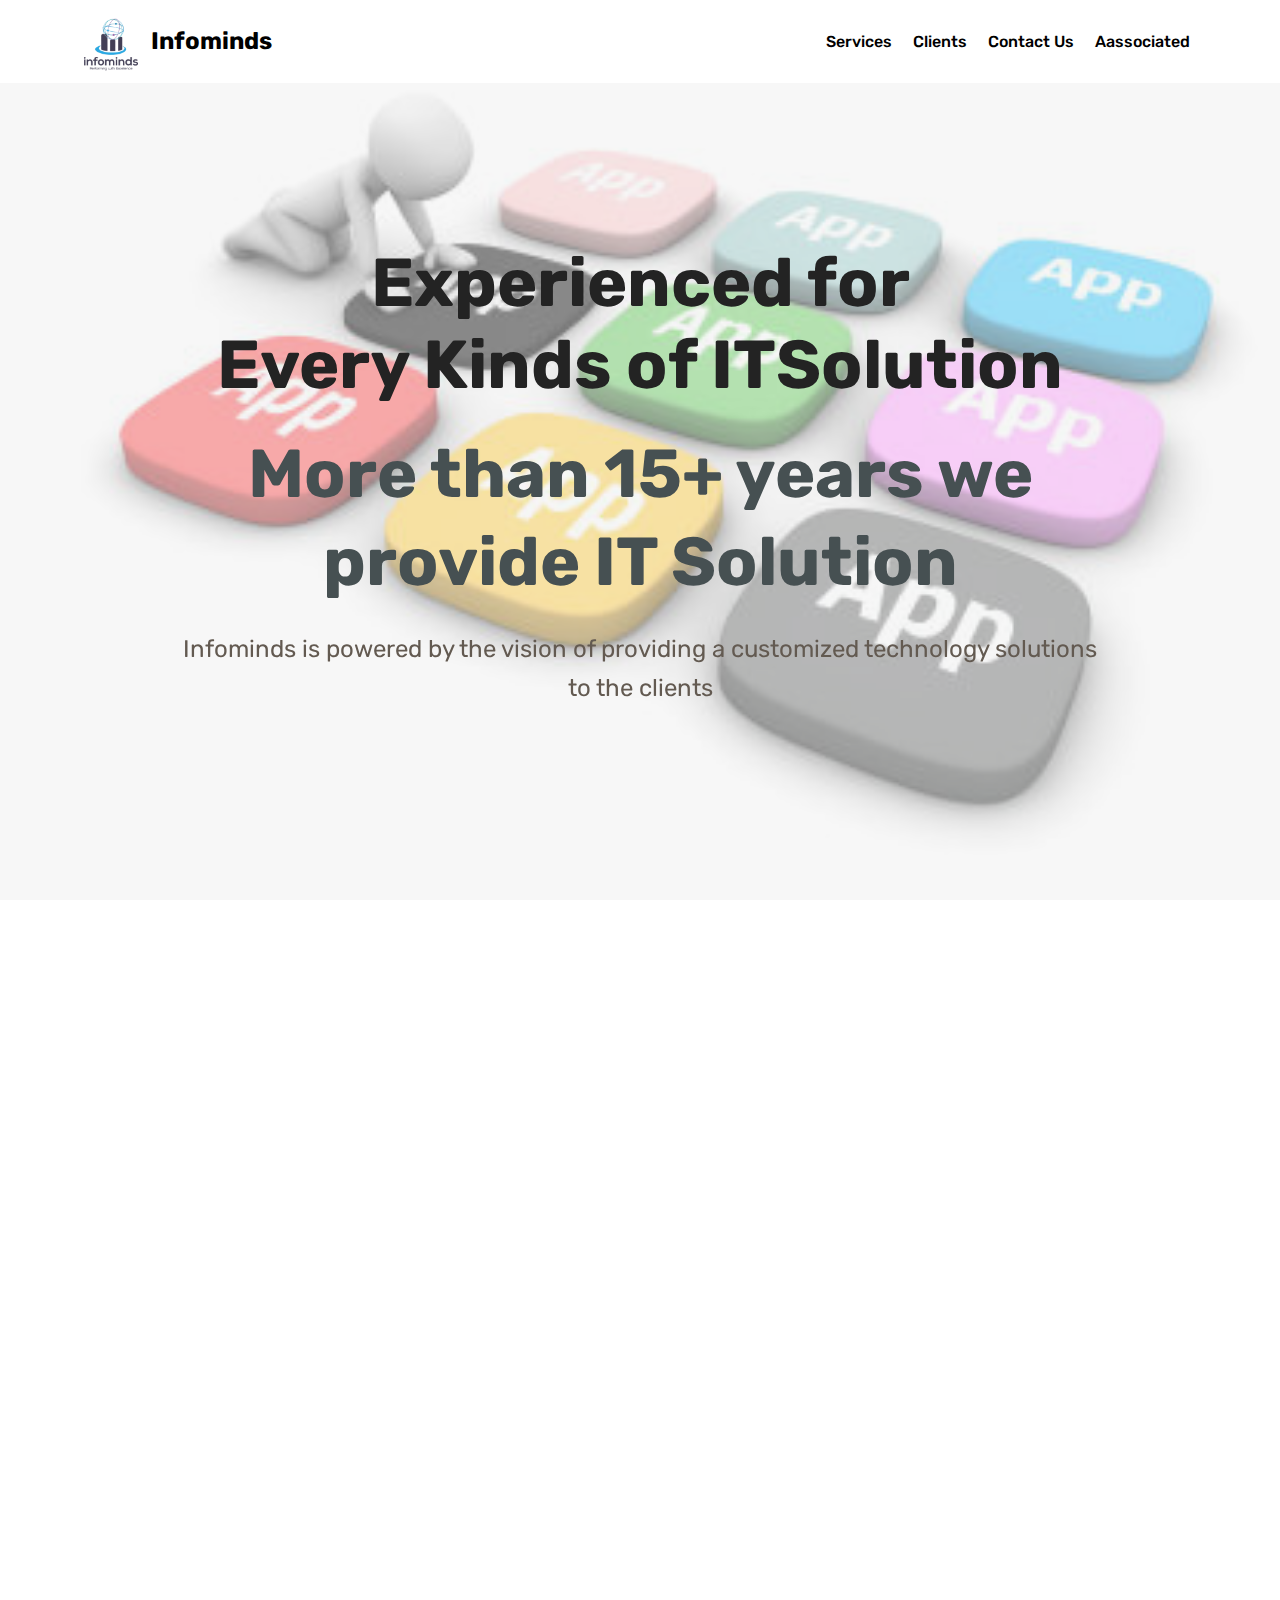
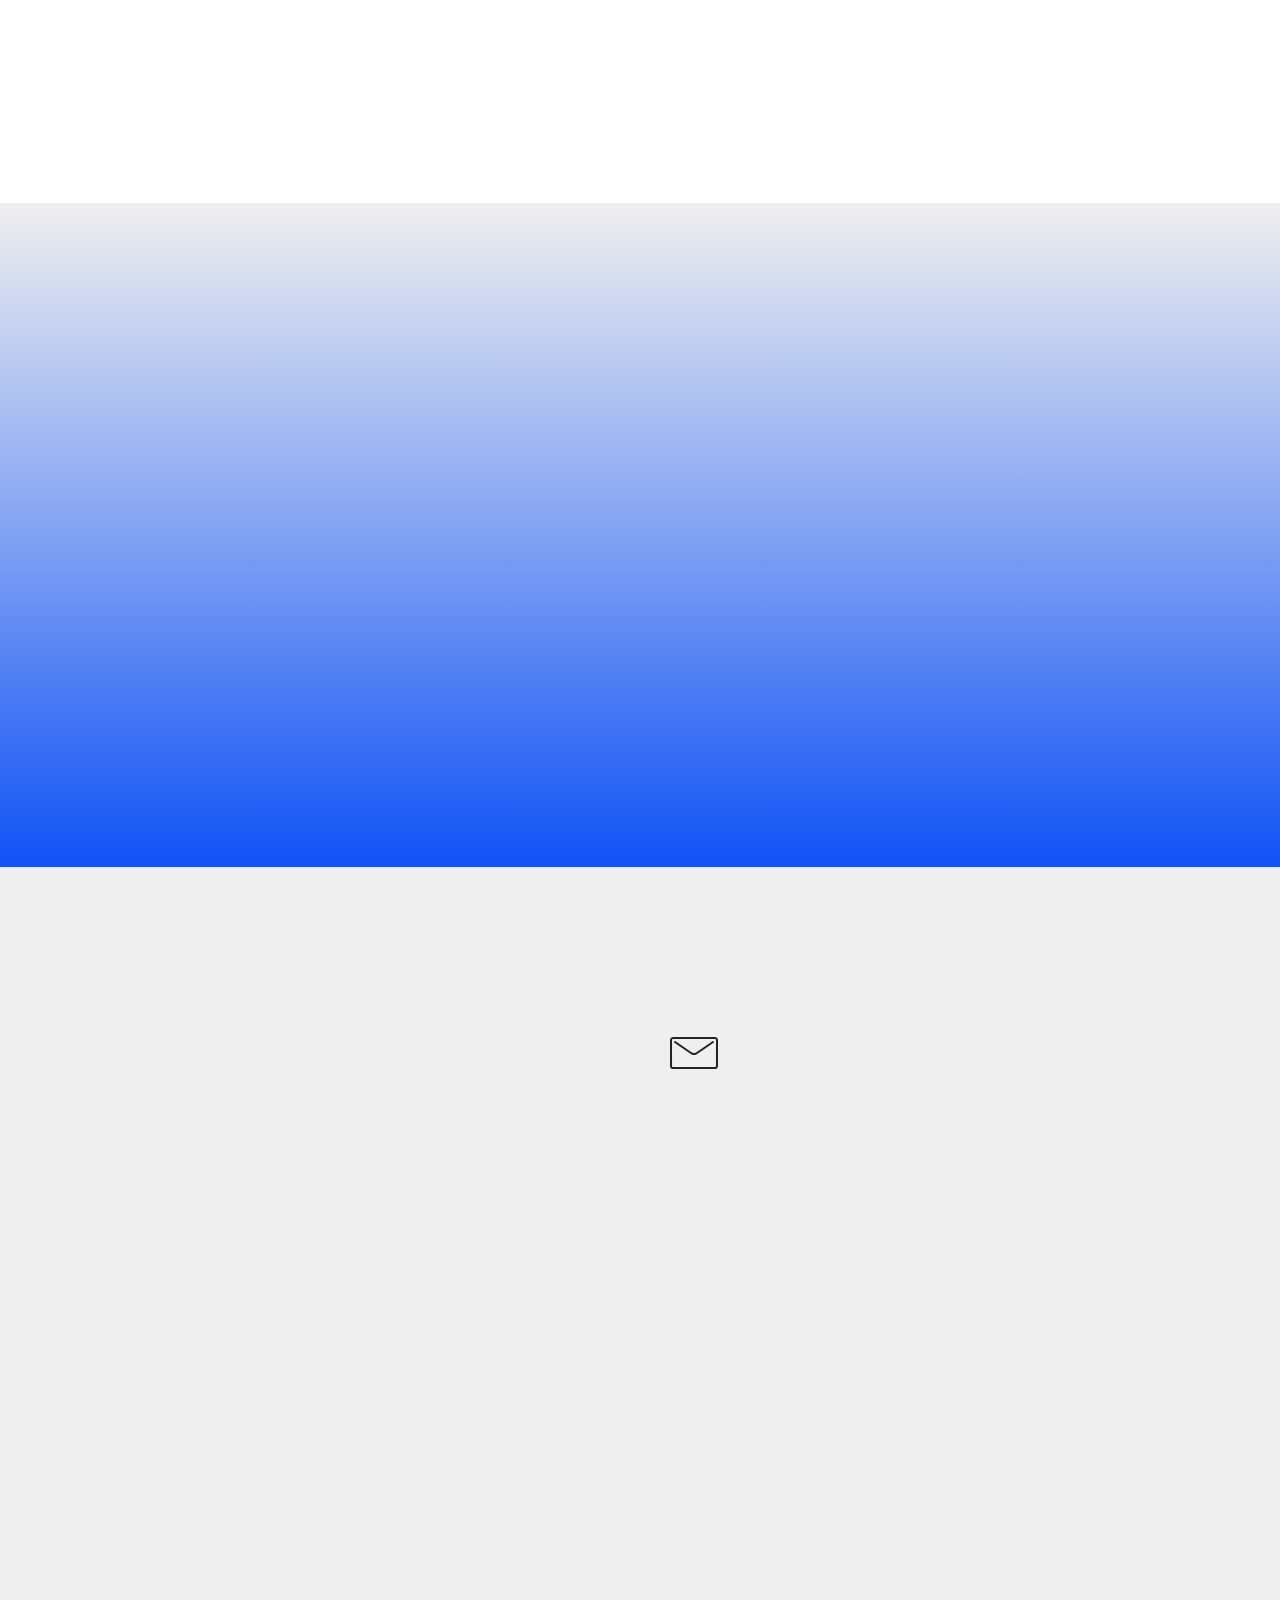
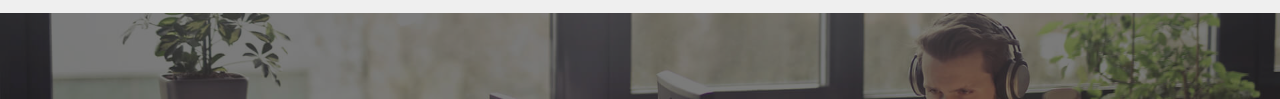
<file: index.html>
<!DOCTYPE html>
<html  >
<head>
  <!-- Site made with Mobirise Website Builder v4.12.4, https://mobirise.com -->
  <meta charset="UTF-8">
  <meta http-equiv="X-UA-Compatible" content="IE=edge">
  <meta name="generator" content="Mobirise v4.12.4, mobirise.com">
  <meta name="viewport" content="width=device-width, initial-scale=1, minimum-scale=1">
  <link rel="shortcut icon" href="assets/images/info1-removebg-preview-116x125.png" type="image/x-icon">
  <meta name="description" content="Home">
  
  
  <title>Home</title>
  <link rel="stylesheet" href="assets/web/assets/mobirise-icons/mobirise-icons.css">
  <link rel="stylesheet" href="assets/facebook-plugin/style.css">
  <link rel="stylesheet" href="assets/bootstrap/css/bootstrap.min.css">
  <link rel="stylesheet" href="assets/bootstrap/css/bootstrap-grid.min.css">
  <link rel="stylesheet" href="assets/bootstrap/css/bootstrap-reboot.min.css">
  <link rel="stylesheet" href="assets/tether/tether.min.css">
  <link rel="stylesheet" href="assets/dropdown/css/style.css">
  <link rel="stylesheet" href="assets/animatecss/animate.min.css">
  <link rel="stylesheet" href="assets/theme/css/style.css">
  <link rel="preload" as="style" href="assets/mobirise/css/mbr-additional.css"><link rel="stylesheet" href="assets/mobirise/css/mbr-additional.css" type="text/css">
  
  
  
</head>
<body>
  <section class="menu cid-s6zrjEfh9H" once="menu" id="menu1-0">

    

    <nav class="navbar navbar-expand beta-menu navbar-dropdown align-items-center navbar-toggleable-sm">
        <button class="navbar-toggler navbar-toggler-right" type="button" data-toggle="collapse" data-target="#navbarSupportedContent" aria-controls="navbarSupportedContent" aria-expanded="false" aria-label="Toggle navigation">
            <div class="hamburger">
                <span></span>
                <span></span>
                <span></span>
                <span></span>
            </div>
        </button>
        <div class="menu-logo">
            <div class="navbar-brand">
                <span class="navbar-logo">
                    <a href="index.html">
                         <img src="assets/images/info1-removebg-preview-116x125.png" alt="Infominds" title="" style="height: 4.2rem;">
                    </a>
                </span>
                <span class="navbar-caption-wrap"><a class="navbar-caption text-black display-5" href="index.html">
                        Infominds</a></span>
            </div>
        </div>
        <div class="collapse navbar-collapse" id="navbarSupportedContent">
            <ul class="navbar-nav nav-dropdown nav-right" data-app-modern-menu="true"><li class="nav-item"><a class="nav-link link text-black display-4" href="Services.html">
                        
                        Services</a></li><li class="nav-item">
                    <a class="nav-link link text-black display-4" href="Clients.html">
                        
                        Clients</a>
                </li>
                <li class="nav-item">
                    <a class="nav-link link text-black display-4" href="Contact Us.html">
                        
                        Contact Us
                    </a>
                </li><li class="nav-item"><a class="nav-link link text-black display-4" href="Asociated.html">
                        
                        Aassociated</a></li></ul>
            
        </div>
    </nav>
</section>

<section class="engine"><a href="https://mobirise.info">Mobirise</a></section><section class="cid-s6zrps1QKX mbr-fullscreen mbr-parallax-background" id="header2-1">

    

    <div class="mbr-overlay" style="opacity: 0.5; background-color: rgb(239, 239, 239);"></div>

    <div class="container align-center">
        <div class="row justify-content-md-center">
            <div class="mbr-white col-md-10">
                <h1 class="mbr-section-title mbr-bold pb-3 mbr-fonts-style display-1"><br>Experienced for
<div>Every Kinds of ITSolution</div></h1>
                <h3 class="mbr-section-subtitle align-center mbr-light pb-3 mbr-fonts-style display-1"><strong>More than 15+ years we provide IT Solution</strong></h3>
                <p class="mbr-text pb-3 mbr-fonts-style display-5">Infominds is powered by the vision of providing a customized technology solutions to the clients</p>
                
            </div>
        </div>
    </div>
    
</section>

<section class="features3 cid-s6zs2GOQUE" id="features3-3">

    

    
    <div class="container">
        <div class="media-container-row">
            <div class="card p-3 col-12 col-md-6">
                <div class="card-wrapper">
                    <div class="card-img">
                        <img src="assets/images/mbr-866x578.jpg" alt="Mobirise" title="">
                    </div>
                    <div class="card-box">
                        <h4 class="card-title mbr-fonts-style display-7">Software Development</h4>
                        <p class="mbr-text mbr-fonts-style display-7">
                            we work hard everyday to maintain great relationship with our customers and clients.Infominds deals in various domains such as software development, health care, dentistry, medical,tourism, marketing and other related domains,we provide Smart Solutions For growth Your Business.
                        </p>
                    </div>
                    <div class="mbr-section-btn text-center"><a href="index.html" class="btn btn-black-outline display-4">
                            Learn More
                        </a></div>
                </div>
            </div>

            <div class="card p-3 col-12 col-md-6">
                <div class="card-wrapper">
                    <div class="card-img">
                        <img src="assets/images/mbr-866x577.jpg" alt="Mobirise" title="">
                    </div>
                    <div class="card-box">
                        <h4 class="card-title mbr-fonts-style display-7">Client Satisfaction</h4>
                        <p class="mbr-text mbr-fonts-style display-7">
                            We endeavor to satisfy our customers and clients by offering them high quality products and services. All Infominds products and services are the best among all available and carry a full satisfaction guarantee.For us, your growth translates into our growth.<br><br>
                        </p>
                    </div>
                    <div class="mbr-section-btn text-center"><a href="index.html" class="btn btn-black-outline display-4">
                            Learn More
                        </a></div>
                </div>
            </div>

            

            
        </div>
    </div>
</section>

<section class="clients cid-s6zsAeQ7oZ" data-interval="false" id="clients-7">
      

    
        <div class="container mb-5">
            <div class="media-container-row">
                <div class="col-12 align-center">
                    <h2 class="mbr-section-title pb-3 mbr-fonts-style display-2"><em><strong>
                        Our Clients
                    </strong></em></h2>
                    <h3 class="mbr-section-subtitle mbr-light mbr-fonts-style display-5">*Lokseva Vidya Mandir &amp; Junior College,Mandrup,Tal.South Solapur,Dist-Solapur<br>*Godavari Medical College of Electropathy and Hospital
<div>Devnagar,Dongaon Road,Soregaon,Solapur Maharashtra-413004</div><div>S.S.Agro &amp; Food Industries,Ploat no.73 Akkalkot Road,M.I.D.C.,Solapur-413005 ,Maharashtra,India</div></h3>
                </div>
            </div>
        </div>

    <div class="container">
        <div class="carousel slide" role="listbox" data-pause="true" data-keyboard="false" data-ride="false" data-interval="false">
            <div class="carousel-inner" data-visible="6">
                
                
                
                
                
            <div class="carousel-item ">
                    <div class="media-container-row">
                        <div class="col-md-12">
                            <div class="wrap-img ">
                                <a href="https://www.gmceh.co.in"><img src="assets/images/god-removebg-preview-180x181.png" class="img-responsive clients-img" alt="" title=""></a>
                            </div>
                        </div>
                    </div>
                </div><div class="carousel-item ">
                    <div class="media-container-row">
                        <div class="col-md-12">
                            <div class="wrap-img ">
                                <a href="https://www.loksevavidyamandir.in"><img src="assets/images/whatsapp-image-2020-06-25-at-1-removebg-preview-495x504.png" class="img-responsive clients-img" alt="" title=""></a>
                            </div>
                        </div>
                    </div>
                </div><div class="carousel-item ">
                    <div class="media-container-row">
                        <div class="col-md-12">
                            <div class="wrap-img ">
                                <img src="assets/images/nuc-134x147.png" class="img-responsive clients-img" alt="" title="">
                            </div>
                        </div>
                    </div>
                </div><div class="carousel-item ">
                    <div class="media-container-row">
                        <div class="col-md-12">
                            <div class="wrap-img ">
                                <img src="assets/images/ss-removebg-preview-497x502.png" class="img-responsive clients-img" alt="" title="">
                            </div>
                        </div>
                    </div>
                </div><div class="carousel-item ">
                    <div class="media-container-row">
                        <div class="col-md-12">
                            <div class="wrap-img ">
                                <img src="assets/images/h1-removebg-preview-348x112.png" class="img-responsive clients-img" alt="" title="">
                            </div>
                        </div>
                    </div>
                </div></div>
            <div class="carousel-controls">
                <a data-app-prevent-settings="" class="carousel-control carousel-control-prev" role="button" data-slide="prev">
                    <span aria-hidden="true" class="mbri-left mbr-iconfont"></span>
                    <span class="sr-only">Previous</span>
                </a>
                <a data-app-prevent-settings="" class="carousel-control carousel-control-next" role="button" data-slide="next">
                    <span aria-hidden="true" class="mbri-right mbr-iconfont"></span>
                    <span class="sr-only">Next</span>
                </a>
            </div>
        </div>
    </div>
</section>

<section class="mbr-section form4 cid-s6zstwiPNa" id="form4-6">

    

    
    <div class="container">
        <div class="row">
            <div class="col-md-6">
                <div class="google-map"><iframe frameborder="0" style="border:0" src="https://www.google.com/maps/embed/v1/place?key=AIzaSyCy9r70T3NYf3PhvVflTo0_zdif2_IoIYs&amp;q=place_id:ChIJGaqifBbaxTsRqsT7BVBCWCM" allowfullscreen=""></iframe></div>
            </div>
            <div class="col-md-6">
                <h2 class="pb-3 align-left mbr-fonts-style display-2"><strong>
                    Infominds</strong></h2>
                <div>
                    <div class="icon-block pb-3 align-left">
                        <span class="icon-block__icon">
                            <span class="mbri-letter mbr-iconfont"></span>
                        </span>
                        <h4 class="icon-block__title align-left mbr-fonts-style display-5">contact us
                        </h4>
                    </div>
                    <div class="icon-contacts pb-3">
                        
                        <p class="mbr-text align-left mbr-fonts-style display-7">
                            Phone: +7972781899<br>
                            Email: infominds2@gmail.com</p>
                    </div>
                </div>
                <div data-form-type="formoid">
                    <!---Formbuilder Form--->
                    <form action="https://mobirise.com/" method="POST" class="mbr-form form-with-styler" data-form-title="Mobirise Form"><input type="hidden" name="email" data-form-email="true" value="D5oyKDGl8HV3/iWQYeh/94/PVFEumYvurKP893E7J9k8PEghZz1eTZj1jJsiHP5VLOOAgvp8FAzZTJ+Uxag6Qr7FS5zj3BVFJzLvy6+gMdK5Nah1xco87QzuPrqon8Mb">
                        <div class="row">
                            <div hidden="hidden" data-form-alert="" class="alert alert-success col-12">Thanks for filling out the form!</div>
                            <div hidden="hidden" data-form-alert-danger="" class="alert alert-danger col-12">
                            </div>
                        </div>
                        <div class="dragArea row">
                            <div class="col-md-6  form-group" data-for="name">
                                <input type="text" name="name" placeholder="Your Name" data-form-field="Name" required="required" class="form-control input display-7" id="name-form4-6">
                            </div>
                            <div class="col-md-6  form-group" data-for="phone">
                                <input type="text" name="phone" placeholder="Phone" data-form-field="Phone" required="required" class="form-control input display-7" id="phone-form4-6">
                            </div>
                            <div data-for="email" class="col-md-12  form-group">
                                <input type="text" name="email" placeholder="Email" data-form-field="Email" class="form-control input display-7" required="required" id="email-form4-6">
                            </div>
                            <div data-for="message" class="col-md-12  form-group">
                                <textarea name="message" placeholder="Message" data-form-field="Message" class="form-control input display-7" id="message-form4-6"></textarea>
                            </div>
                            <div class="col-md-12 input-group-btn  mt-2 align-center"><button type="submit" class="btn btn-form btn-black-outline display-4" href="mailto:infomind2@gmail.com">SEND MESSAGE</button></div>
                        </div>
                    </form><!---Formbuilder Form--->
                </div>
            </div>
        </div>
    </div>
</section>

<section once="footers" class="cid-s7boROJswv" id="footer6-v">

    

    <div class="mbr-overlay" style="opacity: 0.6; background-color: rgb(35, 35, 35);"></div>

    <div class="container">
        <div class="media-container-row align-center mbr-white">
            <div class="col-12">
                <p class="mbr-text mb-0 mbr-fonts-style display-7">
                    © Copyright 2020 infominds - All Rights Reserved
                </p>
            </div>
        </div>
    </div>
</section>


  <script src="assets/web/assets/jquery/jquery.min.js"></script>
  <script src="assets/popper/popper.min.js"></script>
  <script src="https://connect.facebook.net/en_US/sdk.js#xfbml=1&version=v2.5"></script>
  <script src="https://apis.google.com/js/plusone.js"></script>
  <script src="assets/facebook-plugin/facebook-script.js"></script>
  <script src="assets/bootstrap/js/bootstrap.min.js"></script>
  <script src="assets/smoothscroll/smooth-scroll.js"></script>
  <script src="assets/tether/tether.min.js"></script>
  <script src="assets/dropdown/js/nav-dropdown.js"></script>
  <script src="assets/dropdown/js/navbar-dropdown.js"></script>
  <script src="assets/touchswipe/jquery.touch-swipe.min.js"></script>
  <script src="assets/viewportchecker/jquery.viewportchecker.js"></script>
  <script src="assets/parallax/jarallax.min.js"></script>
  <script src="assets/bootstrapcarouselswipe/bootstrap-carousel-swipe.js"></script>
  <script src="assets/mbr-clients-slider/mbr-clients-slider.js"></script>
  <script src="assets/theme/js/script.js"></script>
  <script src="assets/formoid/formoid.min.js"></script>
  
  
  <input name="animation" type="hidden">
  </body>
</html>
</file>
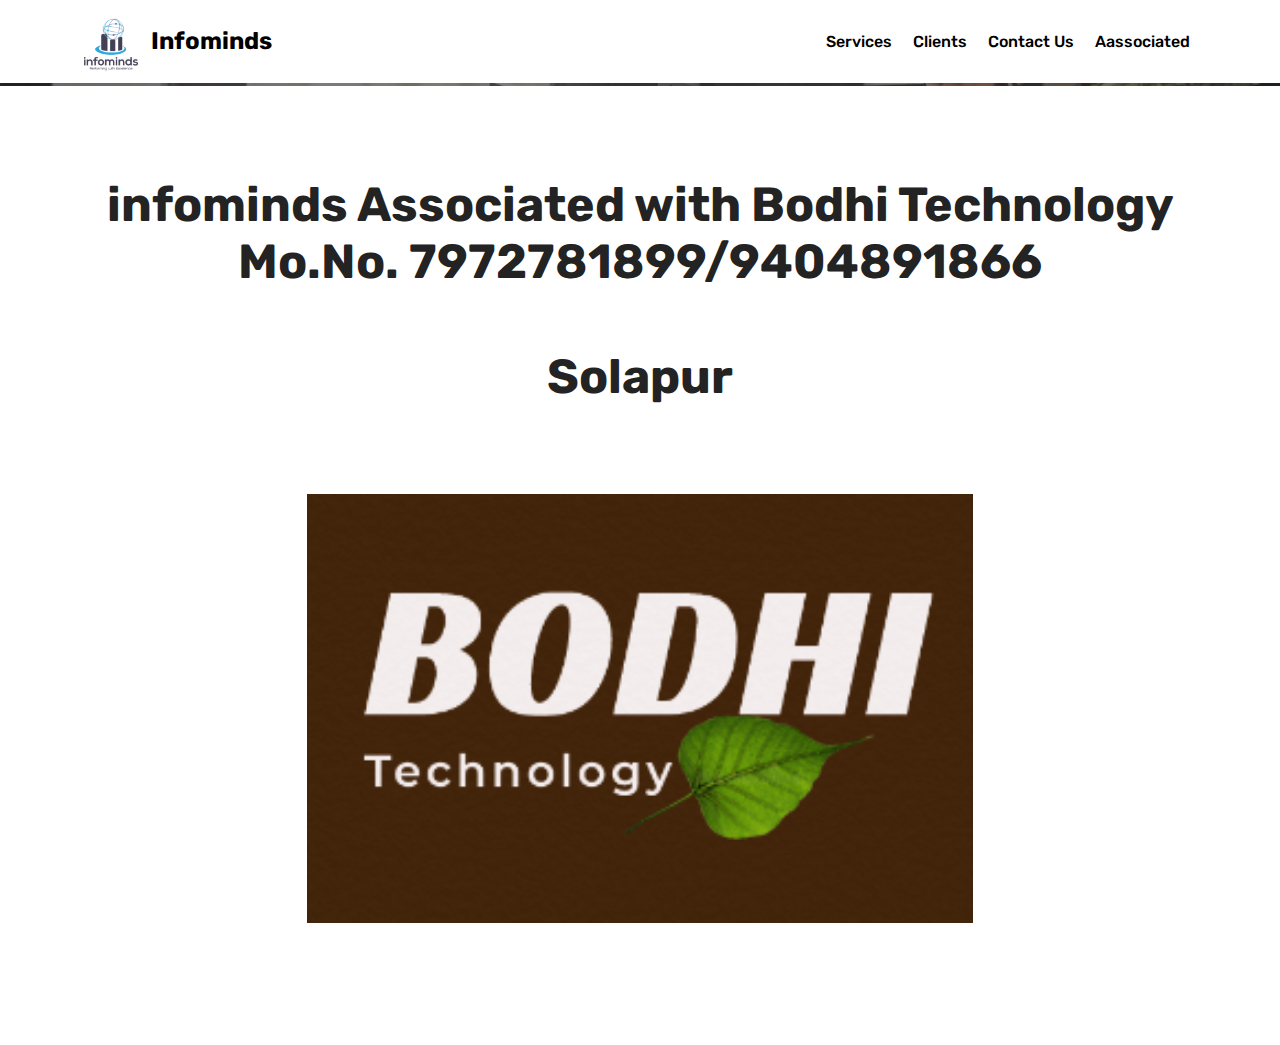
<file: Asociated.html>
<!DOCTYPE html>
<html  >
<head>
  <!-- Site made with Mobirise Website Builder v4.12.4, https://mobirise.com -->
  <meta charset="UTF-8">
  <meta http-equiv="X-UA-Compatible" content="IE=edge">
  <meta name="generator" content="Mobirise v4.12.4, mobirise.com">
  <meta name="viewport" content="width=device-width, initial-scale=1, minimum-scale=1">
  <link rel="shortcut icon" href="assets/images/info1-removebg-preview-116x125.png" type="image/x-icon">
  <meta name="description" content="Asociated">
  
  
  <title>Asociated</title>
  <link rel="stylesheet" href="assets/web/assets/mobirise-icons/mobirise-icons.css">
  <link rel="stylesheet" href="assets/bootstrap/css/bootstrap.min.css">
  <link rel="stylesheet" href="assets/bootstrap/css/bootstrap-grid.min.css">
  <link rel="stylesheet" href="assets/bootstrap/css/bootstrap-reboot.min.css">
  <link rel="stylesheet" href="assets/facebook-plugin/style.css">
  <link rel="stylesheet" href="assets/tether/tether.min.css">
  <link rel="stylesheet" href="assets/dropdown/css/style.css">
  <link rel="stylesheet" href="assets/animatecss/animate.min.css">
  <link rel="stylesheet" href="assets/theme/css/style.css">
  <link rel="preload" as="style" href="assets/mobirise/css/mbr-additional.css"><link rel="stylesheet" href="assets/mobirise/css/mbr-additional.css" type="text/css">
  
  
  
</head>
<body>
  <section class="menu cid-s6zrjEfh9H" once="menu" id="menu1-w">

    

    <nav class="navbar navbar-expand beta-menu navbar-dropdown align-items-center navbar-toggleable-sm">
        <button class="navbar-toggler navbar-toggler-right" type="button" data-toggle="collapse" data-target="#navbarSupportedContent" aria-controls="navbarSupportedContent" aria-expanded="false" aria-label="Toggle navigation">
            <div class="hamburger">
                <span></span>
                <span></span>
                <span></span>
                <span></span>
            </div>
        </button>
        <div class="menu-logo">
            <div class="navbar-brand">
                <span class="navbar-logo">
                    <a href="index.html">
                         <img src="assets/images/info1-removebg-preview-116x125.png" alt="Infominds" title="" style="height: 4.2rem;">
                    </a>
                </span>
                <span class="navbar-caption-wrap"><a class="navbar-caption text-black display-5" href="index.html">
                        Infominds</a></span>
            </div>
        </div>
        <div class="collapse navbar-collapse" id="navbarSupportedContent">
            <ul class="navbar-nav nav-dropdown nav-right" data-app-modern-menu="true"><li class="nav-item"><a class="nav-link link text-black display-4" href="Services.html">
                        
                        Services</a></li><li class="nav-item">
                    <a class="nav-link link text-black display-4" href="Clients.html">
                        
                        Clients</a>
                </li>
                <li class="nav-item">
                    <a class="nav-link link text-black display-4" href="Contact Us.html">
                        
                        Contact Us
                    </a>
                </li><li class="nav-item"><a class="nav-link link text-black display-4" href="Asociated.html">
                        
                        Aassociated</a></li></ul>
            
        </div>
    </nav>
</section>

<section class="engine"><a href="https://mobirise.info/y">html site templates</a></section><section once="footers" class="cid-s7boROJswv" id="footer6-x">

    

    <div class="mbr-overlay" style="opacity: 0.6; background-color: rgb(35, 35, 35);"></div>

    <div class="container">
        <div class="media-container-row align-center mbr-white">
            <div class="col-12">
                <p class="mbr-text mb-0 mbr-fonts-style display-7">
                    © Copyright 2020 infominds - All Rights Reserved
                </p>
            </div>
        </div>
    </div>
</section>

<section class="features14 cid-s7fbFkLIBj" id="features14-10">
    
    

    
    <div class="container align-center">
        <h2 class="mbr-section-title pb-3 mbr-fonts-style display-2"><strong>infominds Associated with Bodhi Technology
</strong><div><strong>Mo.No. 7972781899/9404891866</strong></div><strong><br></strong><div><strong>Solapur</strong></div></h2>
        
        <div class="media-container-column">
            <div class="row justify-content-center">
                <div class="card p-4 col-12 col-md-6 col-lg-4 mbr-al-i-c">
                    <div class="media pb-3">
                        
                        <div class="media-body">
                            
                        </div>
                    </div>                
                    <div class="card-box align-left">
                        
                    </div>
                </div>

                <div class="card p-4 col-12 col-md-6 col-lg-4 mbr-al-i-c">
                <div class="media pb-3">
                    
                    <div class="media-body">
                        
                    </div>
                </div>
                    <div class="card-box align-left">
                        
                    </div>
                </div>

                <div class="card p-4 col-12 col-md-6 col-lg-4 mbr-al-i-c">
                <div class="media pb-3">
                    
                    <div class="media-body">
                        
                    </div>
                </div>
                    <div class="card-box align-left">
                        
                    </div>
                </div>

                
            </div>
            <div class="media-container-row image-row">
                <div class="mbr-figure" style="width: 60%;">
                    <img src="assets/images/bodhi-303x195.png" alt="Mobirise" title="">
                </div>
            </div>
        </div>
    </div>
</section>


  <script src="assets/web/assets/jquery/jquery.min.js"></script>
  <script src="assets/popper/popper.min.js"></script>
  <script src="assets/bootstrap/js/bootstrap.min.js"></script>
  <script src="https://connect.facebook.net/en_US/sdk.js#xfbml=1&version=v2.5"></script>
  <script src="https://apis.google.com/js/plusone.js"></script>
  <script src="assets/facebook-plugin/facebook-script.js"></script>
  <script src="assets/tether/tether.min.js"></script>
  <script src="assets/smoothscroll/smooth-scroll.js"></script>
  <script src="assets/dropdown/js/nav-dropdown.js"></script>
  <script src="assets/dropdown/js/navbar-dropdown.js"></script>
  <script src="assets/touchswipe/jquery.touch-swipe.min.js"></script>
  <script src="assets/viewportchecker/jquery.viewportchecker.js"></script>
  <script src="assets/theme/js/script.js"></script>
  
  
  <input name="animation" type="hidden">
  </body>
</html>
</file>
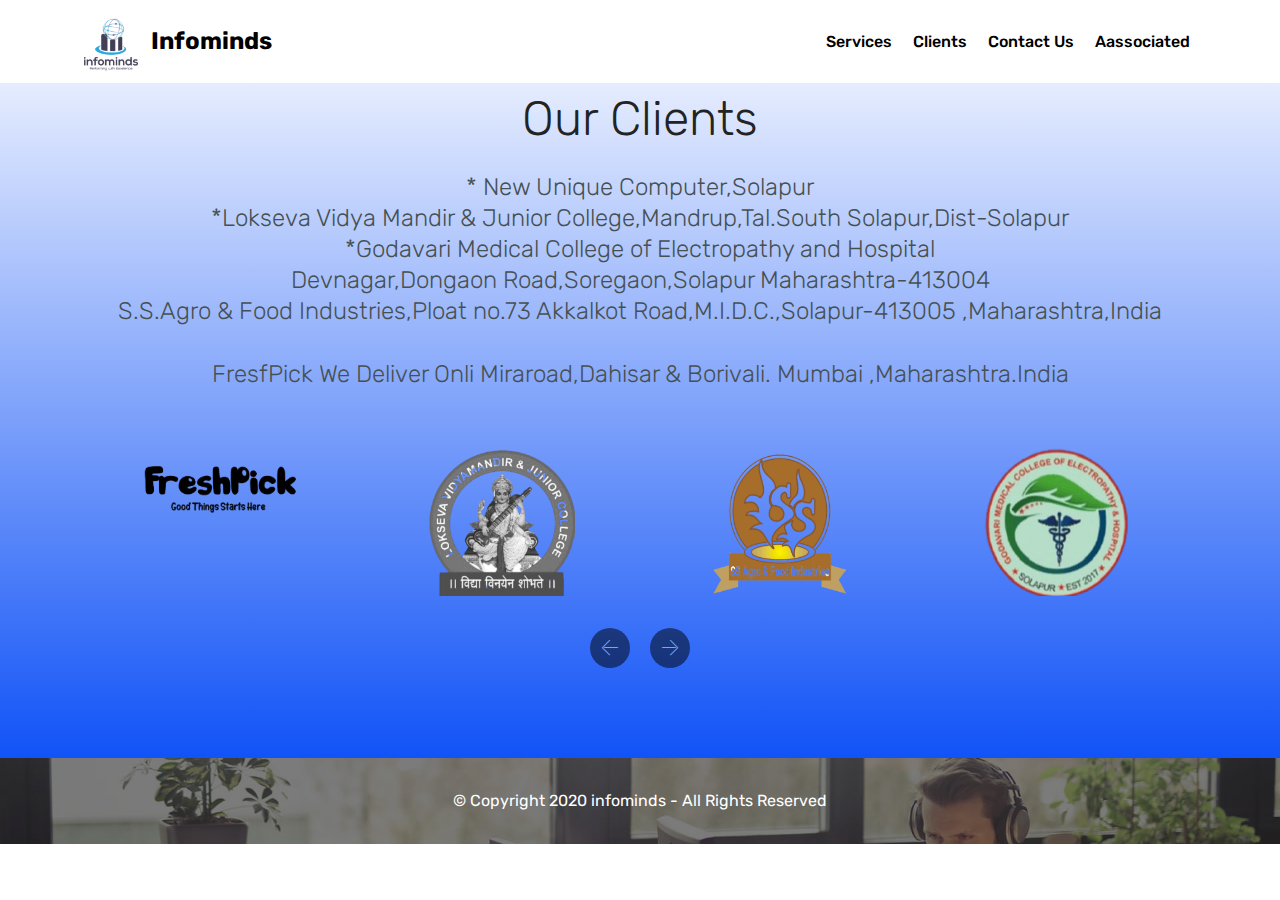
<file: Clients.html>
<!DOCTYPE html>
<html  >
<head>
  <!-- Site made with Mobirise Website Builder v4.12.4, https://mobirise.com -->
  <meta charset="UTF-8">
  <meta http-equiv="X-UA-Compatible" content="IE=edge">
  <meta name="generator" content="Mobirise v4.12.4, mobirise.com">
  <meta name="viewport" content="width=device-width, initial-scale=1, minimum-scale=1">
  <link rel="shortcut icon" href="assets/images/info1-removebg-preview-116x125.png" type="image/x-icon">
  <meta name="description" content="Clients">
  
  
  <title>Clients</title>
  <link rel="stylesheet" href="assets/web/assets/mobirise-icons/mobirise-icons.css">
  <link rel="stylesheet" href="assets/facebook-plugin/style.css">
  <link rel="stylesheet" href="assets/bootstrap/css/bootstrap.min.css">
  <link rel="stylesheet" href="assets/bootstrap/css/bootstrap-grid.min.css">
  <link rel="stylesheet" href="assets/bootstrap/css/bootstrap-reboot.min.css">
  <link rel="stylesheet" href="assets/tether/tether.min.css">
  <link rel="stylesheet" href="assets/animatecss/animate.min.css">
  <link rel="stylesheet" href="assets/dropdown/css/style.css">
  <link rel="stylesheet" href="assets/theme/css/style.css">
  <link rel="preload" as="style" href="assets/mobirise/css/mbr-additional.css"><link rel="stylesheet" href="assets/mobirise/css/mbr-additional.css" type="text/css">
  
  
  
</head>
<body>
  <section class="menu cid-s6zrjEfh9H" once="menu" id="menu1-9">

    

    <nav class="navbar navbar-expand beta-menu navbar-dropdown align-items-center navbar-toggleable-sm">
        <button class="navbar-toggler navbar-toggler-right" type="button" data-toggle="collapse" data-target="#navbarSupportedContent" aria-controls="navbarSupportedContent" aria-expanded="false" aria-label="Toggle navigation">
            <div class="hamburger">
                <span></span>
                <span></span>
                <span></span>
                <span></span>
            </div>
        </button>
        <div class="menu-logo">
            <div class="navbar-brand">
                <span class="navbar-logo">
                    <a href="index.html">
                         <img src="assets/images/info1-removebg-preview-116x125.png" alt="Infominds" title="" style="height: 4.2rem;">
                    </a>
                </span>
                <span class="navbar-caption-wrap"><a class="navbar-caption text-black display-5" href="index.html">
                        Infominds</a></span>
            </div>
        </div>
        <div class="collapse navbar-collapse" id="navbarSupportedContent">
            <ul class="navbar-nav nav-dropdown nav-right" data-app-modern-menu="true"><li class="nav-item"><a class="nav-link link text-black display-4" href="Services.html">
                        
                        Services</a></li><li class="nav-item">
                    <a class="nav-link link text-black display-4" href="Clients.html">
                        
                        Clients</a>
                </li>
                <li class="nav-item">
                    <a class="nav-link link text-black display-4" href="Contact Us.html">
                        
                        Contact Us
                    </a>
                </li><li class="nav-item"><a class="nav-link link text-black display-4" href="Asociated.html">
                        
                        Aassociated</a></li></ul>
            
        </div>
    </nav>
</section>

<section class="engine"><a href="https://mobirise.info/y">free html website templates</a></section><section class="clients cid-s6NYPHMlwx" data-interval="false" id="clients-u">
      

    
        <div class="container mb-5">
            <div class="media-container-row">
                <div class="col-12 align-center">
                    <h2 class="mbr-section-title pb-3 mbr-fonts-style display-2">
                        Our Clients
                    </h2>
                    <h3 class="mbr-section-subtitle mbr-light mbr-fonts-style display-5">* New Unique Computer,Solapur<br>*Lokseva Vidya Mandir &amp; Junior College,Mandrup,Tal.South Solapur,Dist-Solapur
<div>*Godavari Medical College of Electropathy and Hospital
</div><div>Devnagar,Dongaon Road,Soregaon,Solapur Maharashtra-413004
</div><div>S.S.Agro &amp; Food Industries,Ploat no.73 Akkalkot Road,M.I.D.C.,Solapur-413005 ,Maharashtra,India</div><br><div>FresfPick We Deliver Onli Miraroad,Dahisar &amp; Borivali. Mumbai ,Maharashtra.India</div></h3>
                </div>
            </div>
        </div>

    <div class="container">
        <div class="carousel slide" role="listbox" data-pause="true" data-keyboard="false" data-ride="false" data-interval="false">
            <div class="carousel-inner" data-visible="4">
                
                
                
                
                
            <div class="carousel-item ">
                    <div class="media-container-row">
                        <div class="col-md-12">
                            <div class="wrap-img ">
                                <img src="assets/images/h1-removebg-preview-348x112.png" class="img-responsive clients-img" alt="" title="">
                            </div>
                        </div>
                    </div>
                </div><div class="carousel-item ">
                    <div class="media-container-row">
                        <div class="col-md-12">
                            <div class="wrap-img ">
                                <a href="https://www.loksevavidyamandir.in"><img src="assets/images/whatsapp-image-2020-06-25-at-1-removebg-preview-240x244.png" class="img-responsive clients-img" alt="" title=""></a>
                            </div>
                        </div>
                    </div>
                </div><div class="carousel-item ">
                    <div class="media-container-row">
                        <div class="col-md-12">
                            <div class="wrap-img ">
                                <img src="assets/images/ss-removebg-preview-497x502.png" class="img-responsive clients-img" alt="" title="">
                            </div>
                        </div>
                    </div>
                </div><div class="carousel-item ">
                    <div class="media-container-row">
                        <div class="col-md-12">
                            <div class="wrap-img ">
                                <a href="https://www.gmceh.co.in"><img src="assets/images/god-removebg-preview-180x181.png" class="img-responsive clients-img" alt="" title=""></a>
                            </div>
                        </div>
                    </div>
                </div><div class="carousel-item ">
                    <div class="media-container-row">
                        <div class="col-md-12">
                            <div class="wrap-img ">
                                <img src="assets/images/nuc-134x147.png" class="img-responsive clients-img" alt="" title="">
                            </div>
                        </div>
                    </div>
                </div></div>
            <div class="carousel-controls">
                <a data-app-prevent-settings="" class="carousel-control carousel-control-prev" role="button" data-slide="prev">
                    <span aria-hidden="true" class="mbri-left mbr-iconfont"></span>
                    <span class="sr-only">Previous</span>
                </a>
                <a data-app-prevent-settings="" class="carousel-control carousel-control-next" role="button" data-slide="next">
                    <span aria-hidden="true" class="mbri-right mbr-iconfont"></span>
                    <span class="sr-only">Next</span>
                </a>
            </div>
        </div>
    </div>
</section>

<section once="footers" class="cid-s7boROJswv" id="footer6-v">

    

    <div class="mbr-overlay" style="opacity: 0.6; background-color: rgb(35, 35, 35);"></div>

    <div class="container">
        <div class="media-container-row align-center mbr-white">
            <div class="col-12">
                <p class="mbr-text mb-0 mbr-fonts-style display-7">
                    © Copyright 2020 infominds - All Rights Reserved
                </p>
            </div>
        </div>
    </div>
</section>


  <script src="assets/web/assets/jquery/jquery.min.js"></script>
  <script src="assets/popper/popper.min.js"></script>
  <script src="https://connect.facebook.net/en_US/sdk.js#xfbml=1&version=v2.5"></script>
  <script src="https://apis.google.com/js/plusone.js"></script>
  <script src="assets/facebook-plugin/facebook-script.js"></script>
  <script src="assets/bootstrap/js/bootstrap.min.js"></script>
  <script src="assets/touchswipe/jquery.touch-swipe.min.js"></script>
  <script src="assets/tether/tether.min.js"></script>
  <script src="assets/smoothscroll/smooth-scroll.js"></script>
  <script src="assets/mbr-clients-slider/mbr-clients-slider.js"></script>
  <script src="assets/viewportchecker/jquery.viewportchecker.js"></script>
  <script src="assets/bootstrapcarouselswipe/bootstrap-carousel-swipe.js"></script>
  <script src="assets/dropdown/js/nav-dropdown.js"></script>
  <script src="assets/dropdown/js/navbar-dropdown.js"></script>
  <script src="assets/theme/js/script.js"></script>
  
  
  <input name="animation" type="hidden">
  </body>
</html>
</file>
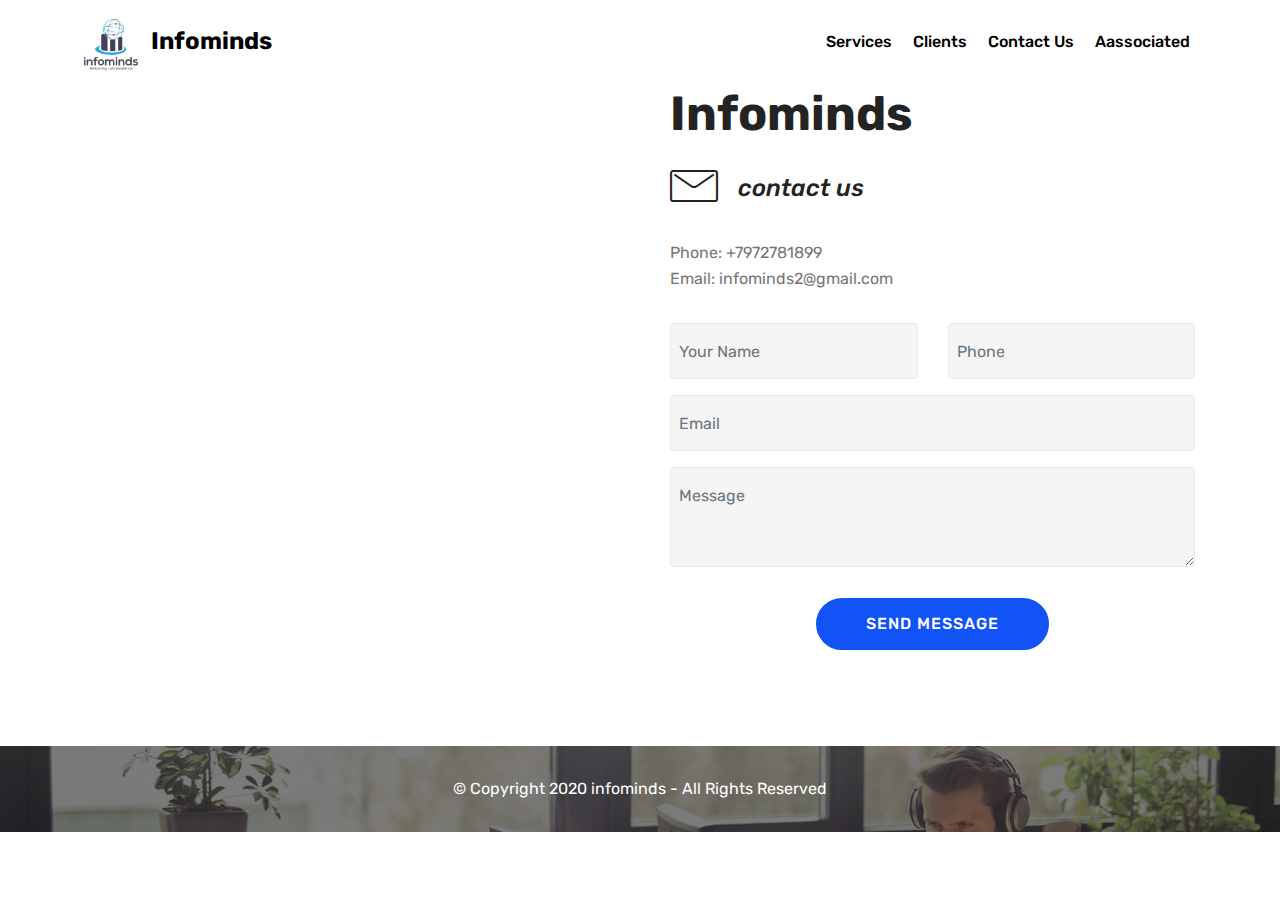
<file: Contact Us.html>
<!DOCTYPE html>
<html  >
<head>
  <!-- Site made with Mobirise Website Builder v4.12.4, https://mobirise.com -->
  <meta charset="UTF-8">
  <meta http-equiv="X-UA-Compatible" content="IE=edge">
  <meta name="generator" content="Mobirise v4.12.4, mobirise.com">
  <meta name="viewport" content="width=device-width, initial-scale=1, minimum-scale=1">
  <link rel="shortcut icon" href="assets/images/info1-removebg-preview-116x125.png" type="image/x-icon">
  <meta name="description" content="Contact Us">
  
  
  <title>Contact Us</title>
  <link rel="stylesheet" href="assets/web/assets/mobirise-icons/mobirise-icons.css">
  <link rel="stylesheet" href="assets/facebook-plugin/style.css">
  <link rel="stylesheet" href="assets/bootstrap/css/bootstrap.min.css">
  <link rel="stylesheet" href="assets/bootstrap/css/bootstrap-grid.min.css">
  <link rel="stylesheet" href="assets/bootstrap/css/bootstrap-reboot.min.css">
  <link rel="stylesheet" href="assets/dropdown/css/style.css">
  <link rel="stylesheet" href="assets/animatecss/animate.min.css">
  <link rel="stylesheet" href="assets/tether/tether.min.css">
  <link rel="stylesheet" href="assets/theme/css/style.css">
  <link rel="preload" as="style" href="assets/mobirise/css/mbr-additional.css"><link rel="stylesheet" href="assets/mobirise/css/mbr-additional.css" type="text/css">
  
  
  
</head>
<body>
  <section class="menu cid-s6zrjEfh9H" once="menu" id="menu1-a">

    

    <nav class="navbar navbar-expand beta-menu navbar-dropdown align-items-center navbar-toggleable-sm">
        <button class="navbar-toggler navbar-toggler-right" type="button" data-toggle="collapse" data-target="#navbarSupportedContent" aria-controls="navbarSupportedContent" aria-expanded="false" aria-label="Toggle navigation">
            <div class="hamburger">
                <span></span>
                <span></span>
                <span></span>
                <span></span>
            </div>
        </button>
        <div class="menu-logo">
            <div class="navbar-brand">
                <span class="navbar-logo">
                    <a href="index.html">
                         <img src="assets/images/info1-removebg-preview-116x125.png" alt="Infominds" title="" style="height: 4.2rem;">
                    </a>
                </span>
                <span class="navbar-caption-wrap"><a class="navbar-caption text-black display-5" href="index.html">
                        Infominds</a></span>
            </div>
        </div>
        <div class="collapse navbar-collapse" id="navbarSupportedContent">
            <ul class="navbar-nav nav-dropdown nav-right" data-app-modern-menu="true"><li class="nav-item"><a class="nav-link link text-black display-4" href="Services.html">
                        
                        Services</a></li><li class="nav-item">
                    <a class="nav-link link text-black display-4" href="Clients.html">
                        
                        Clients</a>
                </li>
                <li class="nav-item">
                    <a class="nav-link link text-black display-4" href="Contact Us.html">
                        
                        Contact Us
                    </a>
                </li><li class="nav-item"><a class="nav-link link text-black display-4" href="Asociated.html">
                        
                        Aassociated</a></li></ul>
            
        </div>
    </nav>
</section>

<section class="engine"><a href="https://mobirise.info/u">bootstrap responsive templates</a></section><section class="mbr-section form4 cid-s6NXFrlchH" id="form4-r">

    

    
    <div class="container">
        <div class="row">
            <div class="col-md-6">
                <div class="google-map"><iframe frameborder="0" style="border:0" src="https://www.google.com/maps/embed/v1/place?key=AIzaSyAEIpgj38KyLFELm2bK9Y7krBkz1K-cMq8&amp;q=place_id:ChIJGaqifBbaxTsRqsT7BVBCWCM" allowfullscreen=""></iframe></div>
            </div>
            <div class="col-md-6">
                <h2 class="pb-3 align-left mbr-fonts-style display-2"><strong>
                    Infominds</strong></h2>
                <div>
                    <div class="icon-block pb-3 align-left">
                        <span class="icon-block__icon">
                            <span class="mbri-letter mbr-iconfont"></span>
                        </span>
                        <h4 class="icon-block__title align-left mbr-fonts-style display-5">contact us
                        </h4>
                    </div>
                    <div class="icon-contacts pb-3">
                        
                        <p class="mbr-text align-left mbr-fonts-style display-7">
                            Phone: +7972781899<br>
                            Email: infominds2@gmail.com</p>
                    </div>
                </div>
                <div data-form-type="formoid">
                    <!---Formbuilder Form--->
                    <form action="https://mobirise.com/" method="POST" class="mbr-form form-with-styler" data-form-title="Mobirise Form"><input type="hidden" name="email" data-form-email="true" value="YZQ+whxU/oSdraltT2Sf8nvhaUqtBRv1EAPMQbNuW9BghhU9LqnF6OzJ9BRJAYDUIkxXaVTW1+IByYAbsjh99chyZ3U5lGVgmawitflGIFQc/vpLlFHgqD8QEU0M3wvR">
                        <div class="row">
                            <div hidden="hidden" data-form-alert="" class="alert alert-success col-12">Thanks for filling out the form!</div>
                            <div hidden="hidden" data-form-alert-danger="" class="alert alert-danger col-12">
                            </div>
                        </div>
                        <div class="dragArea row">
                            <div class="col-md-6  form-group" data-for="name">
                                <input type="text" name="name" placeholder="Your Name" data-form-field="Name" required="required" class="form-control input display-7" id="name-form4-r">
                            </div>
                            <div class="col-md-6  form-group" data-for="phone">
                                <input type="text" name="phone" placeholder="Phone" data-form-field="Phone" required="required" class="form-control input display-7" id="phone-form4-r">
                            </div>
                            <div data-for="email" class="col-md-12  form-group">
                                <input type="text" name="email" placeholder="Email" data-form-field="Email" class="form-control input display-7" required="required" id="email-form4-r">
                            </div>
                            <div data-for="message" class="col-md-12  form-group">
                                <textarea name="message" placeholder="Message" data-form-field="Message" class="form-control input display-7" id="message-form4-r"></textarea>
                            </div>
                            <div class="col-md-12 input-group-btn  mt-2 align-center"><button type="submit" class="btn btn-primary btn-form display-4">SEND MESSAGE</button></div>
                        </div>
                    </form><!---Formbuilder Form--->
                </div>
            </div>
        </div>
    </div>
</section>

<section once="footers" class="cid-s7boROJswv" id="footer6-v">

    

    <div class="mbr-overlay" style="opacity: 0.6; background-color: rgb(35, 35, 35);"></div>

    <div class="container">
        <div class="media-container-row align-center mbr-white">
            <div class="col-12">
                <p class="mbr-text mb-0 mbr-fonts-style display-7">
                    © Copyright 2020 infominds - All Rights Reserved
                </p>
            </div>
        </div>
    </div>
</section>


  <script src="assets/web/assets/jquery/jquery.min.js"></script>
  <script src="assets/popper/popper.min.js"></script>
  <script src="https://connect.facebook.net/en_US/sdk.js#xfbml=1&version=v2.5"></script>
  <script src="https://apis.google.com/js/plusone.js"></script>
  <script src="assets/facebook-plugin/facebook-script.js"></script>
  <script src="assets/bootstrap/js/bootstrap.min.js"></script>
  <script src="assets/smoothscroll/smooth-scroll.js"></script>
  <script src="assets/dropdown/js/nav-dropdown.js"></script>
  <script src="assets/dropdown/js/navbar-dropdown.js"></script>
  <script src="assets/touchswipe/jquery.touch-swipe.min.js"></script>
  <script src="assets/viewportchecker/jquery.viewportchecker.js"></script>
  <script src="assets/tether/tether.min.js"></script>
  <script src="assets/theme/js/script.js"></script>
  <script src="assets/formoid/formoid.min.js"></script>
  
  
  <input name="animation" type="hidden">
  </body>
</html>
</file>
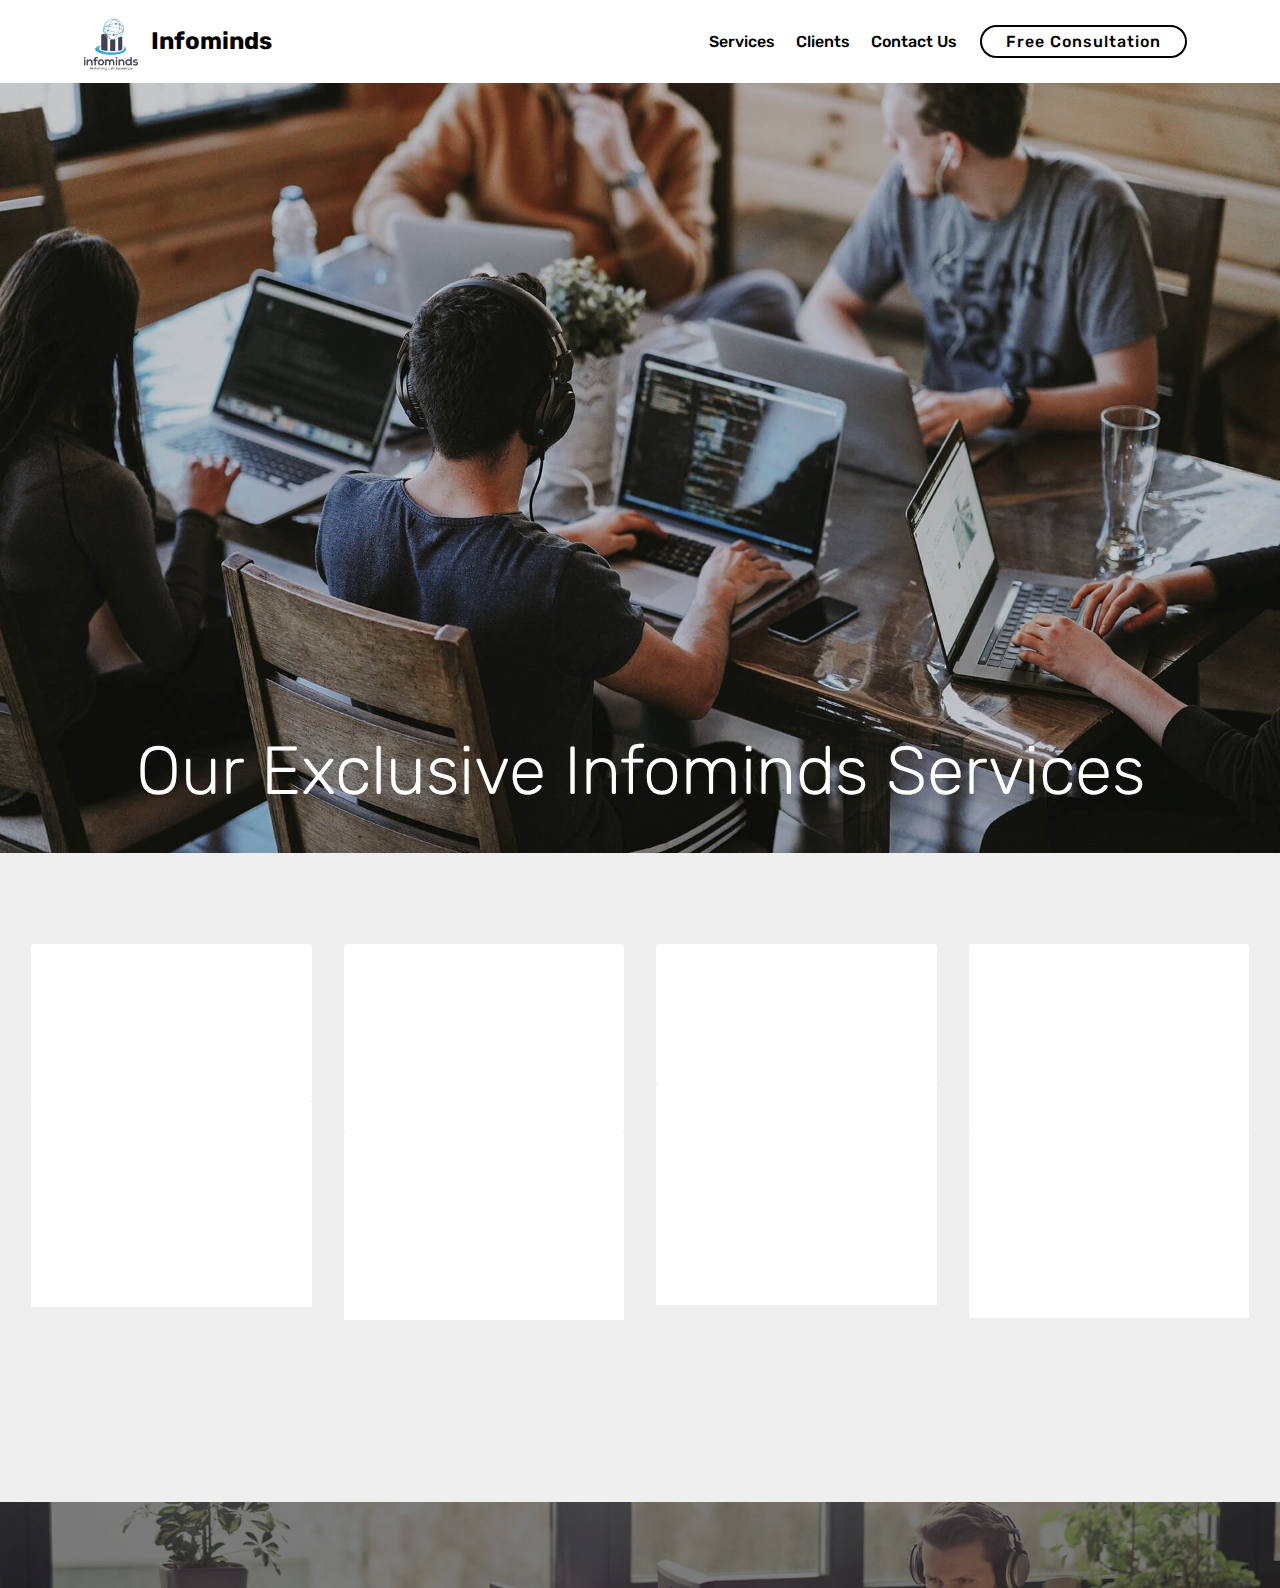
<file: page1.html>
<!DOCTYPE html>
<html  >
<head>
  <!-- Site made with Mobirise Website Builder v4.12.4, https://mobirise.com -->
  <meta charset="UTF-8">
  <meta http-equiv="X-UA-Compatible" content="IE=edge">
  <meta name="generator" content="Mobirise v4.12.4, mobirise.com">
  <meta name="viewport" content="width=device-width, initial-scale=1, minimum-scale=1">
  <link rel="shortcut icon" href="assets/images/info1-removebg-preview-116x125.png" type="image/x-icon">
  <meta name="description" content="Web Page Creator Description">
  
  
  <title>Services</title>
  <link rel="stylesheet" href="assets/bootstrap/css/bootstrap.min.css">
  <link rel="stylesheet" href="assets/bootstrap/css/bootstrap-grid.min.css">
  <link rel="stylesheet" href="assets/bootstrap/css/bootstrap-reboot.min.css">
  <link rel="stylesheet" href="assets/tether/tether.min.css">
  <link rel="stylesheet" href="assets/dropdown/css/style.css">
  <link rel="stylesheet" href="assets/animatecss/animate.min.css">
  <link rel="stylesheet" href="assets/theme/css/style.css">
  <link rel="preload" as="style" href="assets/mobirise/css/mbr-additional.css"><link rel="stylesheet" href="assets/mobirise/css/mbr-additional.css" type="text/css">
  
  
  
</head>
<body>
  <section class="menu cid-s6zrjEfh9H" once="menu" id="menu1-8">

    

    <nav class="navbar navbar-expand beta-menu navbar-dropdown align-items-center navbar-fixed-top navbar-toggleable-sm">
        <button class="navbar-toggler navbar-toggler-right" type="button" data-toggle="collapse" data-target="#navbarSupportedContent" aria-controls="navbarSupportedContent" aria-expanded="false" aria-label="Toggle navigation">
            <div class="hamburger">
                <span></span>
                <span></span>
                <span></span>
                <span></span>
            </div>
        </button>
        <div class="menu-logo">
            <div class="navbar-brand">
                <span class="navbar-logo">
                    <a href="index.html">
                         <img src="assets/images/info1-removebg-preview-116x125.png" alt="Infominds" title="" style="height: 4.2rem;">
                    </a>
                </span>
                <span class="navbar-caption-wrap"><a class="navbar-caption text-black display-5" href="index.html">
                        Infominds</a></span>
            </div>
        </div>
        <div class="collapse navbar-collapse" id="navbarSupportedContent">
            <ul class="navbar-nav nav-dropdown" data-app-modern-menu="true"><li class="nav-item"><a class="nav-link link text-black display-4" href="page1.html">
                        
                        Services</a></li><li class="nav-item">
                    <a class="nav-link link text-black display-4" href="page2.html">
                        
                        Clients</a>
                </li>
                <li class="nav-item">
                    <a class="nav-link link text-black display-4" href="page3.html">
                        
                        Contact Us
                    </a>
                </li></ul>
            <div class="navbar-buttons mbr-section-btn"><a class="btn btn-sm btn-black-outline display-4" href="page3.html">
                    
                    Free Consultation</a></div>
        </div>
    </nav>
</section>

<section class="engine"><a href="https://mobirise.info/h">how to create your own web page for free</a></section><section class="cid-s6A16WNZX9" id="image2-g">

    

    <figure class="mbr-figure">
        <div class="image-block" style="width: 100%;">
            <img src="assets/images/background4.jpg" alt="Mobirise" title="">
            <figcaption class="mbr-figure-caption mbr-figure-caption-over">
                <div class="pb-5 px-3 mbr-white align-center mbr-fonts-style display-1">Our Exclusive Infominds Services</div>
            </figcaption>
        </div>
    </figure>
</section>

<section class="features17 cid-s6A3UYbBvE" id="features17-n">
    
    

    
    <div class="container-fluid">
        <div class="media-container-row">
            <div class="card p-3 col-12 col-md-6 col-lg-3">
                <div class="card-wrapper">
                    <div class="card-img">
                        <img src="assets/images/mbr-424x238.jpg" alt="Mobirise" title="">
                    </div>
                    <div class="card-box">
                        <h4 class="card-title pb-3 mbr-fonts-style display-7"><br>Web Development</h4>
                        <p class="mbr-text mbr-fonts-style display-7">Web Design Concept &amp; Web Analysis<br><br></p>
                    </div>
                </div>
            </div>

            <div class="card p-3 col-12 col-md-6 col-lg-3">
                <div class="card-wrapper">
                    <div class="card-img">
                        <img src="assets/images/mbr-424x283.jpg" alt="Mobirise" title="">
                    </div>
                    <div class="card-box">
                        <h4 class="card-title pb-3 mbr-fonts-style display-7">Application</h4>
                        <p class="mbr-text mbr-fonts-style display-7">
                            Creative Idea Build Up<br><br><br>
                        </p>
                    </div>
                </div>
            </div>

            <div class="card p-3 col-12 col-md-6 col-lg-3">
                <div class="card-wrapper">
                    <div class="card-img">
                        <img src="assets/images/mbr-424x212.png" alt="Mobirise" title="">
                    </div>
                    <div class="card-box">
                        <h4 class="card-title pb-3 mbr-fonts-style display-7"><br><br>Consultation&nbsp;</h4>
                        <p class="mbr-text mbr-fonts-style display-7">
                            Best Solution for Information Technology<br><br></p>
                    </div>
                </div>
            </div>

            <div class="card p-3 col-12 col-md-6 col-lg-3">
                <div class="card-wrapper">
                    <div class="card-img">
                        <img src="assets/images/st-299x224.jpeg" alt="Mobirise" title="">
                    </div>
                    <div class="card-box">
                        <h4 class="card-title pb-3 mbr-fonts-style display-7">UI/UX Strategy</h4>
                        <p class="mbr-text mbr-fonts-style display-7">Strategy for Enduring Customer Relationships<br>&nbsp;<br></p>
                    </div>
                </div>
            </div>
            
            
        </div>
    </div>
</section>

<section class="header1 cid-s6A7uF9Z1f" id="header16-p">

    

    

    <div class="container">
        <div class="row justify-content-md-center">
            <div class="col-md-10 align-center">
                <h1 class="mbr-section-title mbr-bold pb-3 mbr-fonts-style display-1">Our Strategic Work</h1>
                
                
                
            </div>
        </div>
    </div>

</section>

<section once="footers" class="cid-s7boROJswv" id="footer6-v">

    

    <div class="mbr-overlay" style="opacity: 0.6; background-color: rgb(35, 35, 35);"></div>

    <div class="container">
        <div class="media-container-row align-center mbr-white">
            <div class="col-12">
                <p class="mbr-text mb-0 mbr-fonts-style display-7">
                    © Copyright 2020 infominds - All Rights Reserved
                </p>
            </div>
        </div>
    </div>
</section>


  <script src="assets/web/assets/jquery/jquery.min.js"></script>
  <script src="assets/popper/popper.min.js"></script>
  <script src="assets/bootstrap/js/bootstrap.min.js"></script>
  <script src="assets/tether/tether.min.js"></script>
  <script src="assets/smoothscroll/smooth-scroll.js"></script>
  <script src="assets/dropdown/js/nav-dropdown.js"></script>
  <script src="assets/dropdown/js/navbar-dropdown.js"></script>
  <script src="assets/touchswipe/jquery.touch-swipe.min.js"></script>
  <script src="assets/viewportchecker/jquery.viewportchecker.js"></script>
  <script src="assets/theme/js/script.js"></script>
  
  
  <input name="animation" type="hidden">
  </body>
</html>
</file>
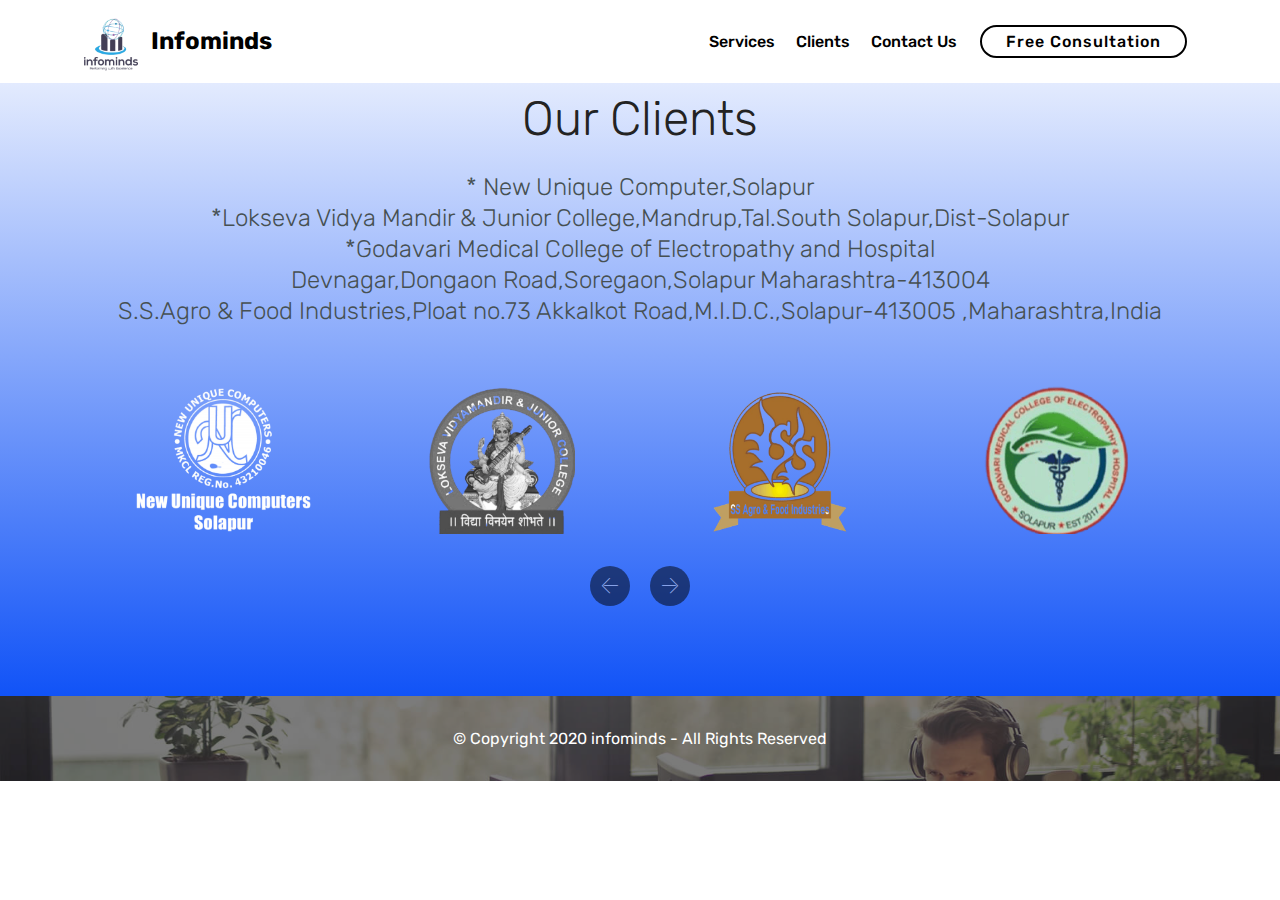
<file: page2.html>
<!DOCTYPE html>
<html  >
<head>
  <!-- Site made with Mobirise Website Builder v4.12.4, https://mobirise.com -->
  <meta charset="UTF-8">
  <meta http-equiv="X-UA-Compatible" content="IE=edge">
  <meta name="generator" content="Mobirise v4.12.4, mobirise.com">
  <meta name="viewport" content="width=device-width, initial-scale=1, minimum-scale=1">
  <link rel="shortcut icon" href="assets/images/info1-removebg-preview-116x125.png" type="image/x-icon">
  <meta name="description" content="Web Site Builder Description">
  
  
  <title>Clients</title>
  <link rel="stylesheet" href="assets/web/assets/mobirise-icons/mobirise-icons.css">
  <link rel="stylesheet" href="assets/bootstrap/css/bootstrap.min.css">
  <link rel="stylesheet" href="assets/bootstrap/css/bootstrap-grid.min.css">
  <link rel="stylesheet" href="assets/bootstrap/css/bootstrap-reboot.min.css">
  <link rel="stylesheet" href="assets/tether/tether.min.css">
  <link rel="stylesheet" href="assets/animatecss/animate.min.css">
  <link rel="stylesheet" href="assets/dropdown/css/style.css">
  <link rel="stylesheet" href="assets/theme/css/style.css">
  <link rel="preload" as="style" href="assets/mobirise/css/mbr-additional.css"><link rel="stylesheet" href="assets/mobirise/css/mbr-additional.css" type="text/css">
  
  
  
</head>
<body>
  <section class="menu cid-s6zrjEfh9H" once="menu" id="menu1-9">

    

    <nav class="navbar navbar-expand beta-menu navbar-dropdown align-items-center navbar-fixed-top navbar-toggleable-sm">
        <button class="navbar-toggler navbar-toggler-right" type="button" data-toggle="collapse" data-target="#navbarSupportedContent" aria-controls="navbarSupportedContent" aria-expanded="false" aria-label="Toggle navigation">
            <div class="hamburger">
                <span></span>
                <span></span>
                <span></span>
                <span></span>
            </div>
        </button>
        <div class="menu-logo">
            <div class="navbar-brand">
                <span class="navbar-logo">
                    <a href="index.html">
                         <img src="assets/images/info1-removebg-preview-116x125.png" alt="Infominds" title="" style="height: 4.2rem;">
                    </a>
                </span>
                <span class="navbar-caption-wrap"><a class="navbar-caption text-black display-5" href="index.html">
                        Infominds</a></span>
            </div>
        </div>
        <div class="collapse navbar-collapse" id="navbarSupportedContent">
            <ul class="navbar-nav nav-dropdown" data-app-modern-menu="true"><li class="nav-item"><a class="nav-link link text-black display-4" href="page1.html">
                        
                        Services</a></li><li class="nav-item">
                    <a class="nav-link link text-black display-4" href="page2.html">
                        
                        Clients</a>
                </li>
                <li class="nav-item">
                    <a class="nav-link link text-black display-4" href="page3.html">
                        
                        Contact Us
                    </a>
                </li></ul>
            <div class="navbar-buttons mbr-section-btn"><a class="btn btn-sm btn-black-outline display-4" href="page3.html">
                    
                    Free Consultation</a></div>
        </div>
    </nav>
</section>

<section class="engine"><a href="https://mobirise.info/y">free html site templates</a></section><section class="clients cid-s6NYPHMlwx" data-interval="false" id="clients-u">
      

    
        <div class="container mb-5">
            <div class="media-container-row">
                <div class="col-12 align-center">
                    <h2 class="mbr-section-title pb-3 mbr-fonts-style display-2">
                        Our Clients
                    </h2>
                    <h3 class="mbr-section-subtitle mbr-light mbr-fonts-style display-5">* New Unique Computer,Solapur<br>*Lokseva Vidya Mandir &amp; Junior College,Mandrup,Tal.South Solapur,Dist-Solapur
<div>*Godavari Medical College of Electropathy and Hospital
</div><div>Devnagar,Dongaon Road,Soregaon,Solapur Maharashtra-413004
</div><div>S.S.Agro &amp; Food Industries,Ploat no.73 Akkalkot Road,M.I.D.C.,Solapur-413005 ,Maharashtra,India</div></h3>
                </div>
            </div>
        </div>

    <div class="container">
        <div class="carousel slide" role="listbox" data-pause="true" data-keyboard="false" data-ride="false" data-interval="false">
            <div class="carousel-inner" data-visible="4">
                
                
                
                
                
            <div class="carousel-item ">
                    <div class="media-container-row">
                        <div class="col-md-12">
                            <div class="wrap-img ">
                                <img src="assets/images/img-20200410-102131-removebg-preview-538x443.png" class="img-responsive clients-img" alt="" title="">
                            </div>
                        </div>
                    </div>
                </div><div class="carousel-item ">
                    <div class="media-container-row">
                        <div class="col-md-12">
                            <div class="wrap-img ">
                                <a href="https://www.loksevavidyamandir.in"><img src="assets/images/whatsapp-image-2020-06-25-at-1-removebg-preview-240x244.png" class="img-responsive clients-img" alt="" title=""></a>
                            </div>
                        </div>
                    </div>
                </div><div class="carousel-item ">
                    <div class="media-container-row">
                        <div class="col-md-12">
                            <div class="wrap-img ">
                                <img src="assets/images/ss-removebg-preview-497x502.png" class="img-responsive clients-img" alt="" title="">
                            </div>
                        </div>
                    </div>
                </div><div class="carousel-item ">
                    <div class="media-container-row">
                        <div class="col-md-12">
                            <div class="wrap-img ">
                                <a href="https://www.gmceh.co.in"><img src="assets/images/god-removebg-preview-180x181.png" class="img-responsive clients-img" alt="" title=""></a>
                            </div>
                        </div>
                    </div>
                </div><div class="carousel-item ">
                    <div class="media-container-row">
                        <div class="col-md-12">
                            <div class="wrap-img ">
                                <img src="assets/images/img-20200410-102131-removebg-preview-240x198.png" class="img-responsive clients-img" alt="" title="">
                            </div>
                        </div>
                    </div>
                </div></div>
            <div class="carousel-controls">
                <a data-app-prevent-settings="" class="carousel-control carousel-control-prev" role="button" data-slide="prev">
                    <span aria-hidden="true" class="mbri-left mbr-iconfont"></span>
                    <span class="sr-only">Previous</span>
                </a>
                <a data-app-prevent-settings="" class="carousel-control carousel-control-next" role="button" data-slide="next">
                    <span aria-hidden="true" class="mbri-right mbr-iconfont"></span>
                    <span class="sr-only">Next</span>
                </a>
            </div>
        </div>
    </div>
</section>

<section once="footers" class="cid-s7boROJswv" id="footer6-v">

    

    <div class="mbr-overlay" style="opacity: 0.6; background-color: rgb(35, 35, 35);"></div>

    <div class="container">
        <div class="media-container-row align-center mbr-white">
            <div class="col-12">
                <p class="mbr-text mb-0 mbr-fonts-style display-7">
                    © Copyright 2020 infominds - All Rights Reserved
                </p>
            </div>
        </div>
    </div>
</section>


  <script src="assets/web/assets/jquery/jquery.min.js"></script>
  <script src="assets/popper/popper.min.js"></script>
  <script src="assets/bootstrap/js/bootstrap.min.js"></script>
  <script src="assets/tether/tether.min.js"></script>
  <script src="assets/smoothscroll/smooth-scroll.js"></script>
  <script src="assets/touchswipe/jquery.touch-swipe.min.js"></script>
  <script src="assets/viewportchecker/jquery.viewportchecker.js"></script>
  <script src="assets/bootstrapcarouselswipe/bootstrap-carousel-swipe.js"></script>
  <script src="assets/mbr-clients-slider/mbr-clients-slider.js"></script>
  <script src="assets/dropdown/js/nav-dropdown.js"></script>
  <script src="assets/dropdown/js/navbar-dropdown.js"></script>
  <script src="assets/theme/js/script.js"></script>
  
  
  <input name="animation" type="hidden">
  </body>
</html>
</file>
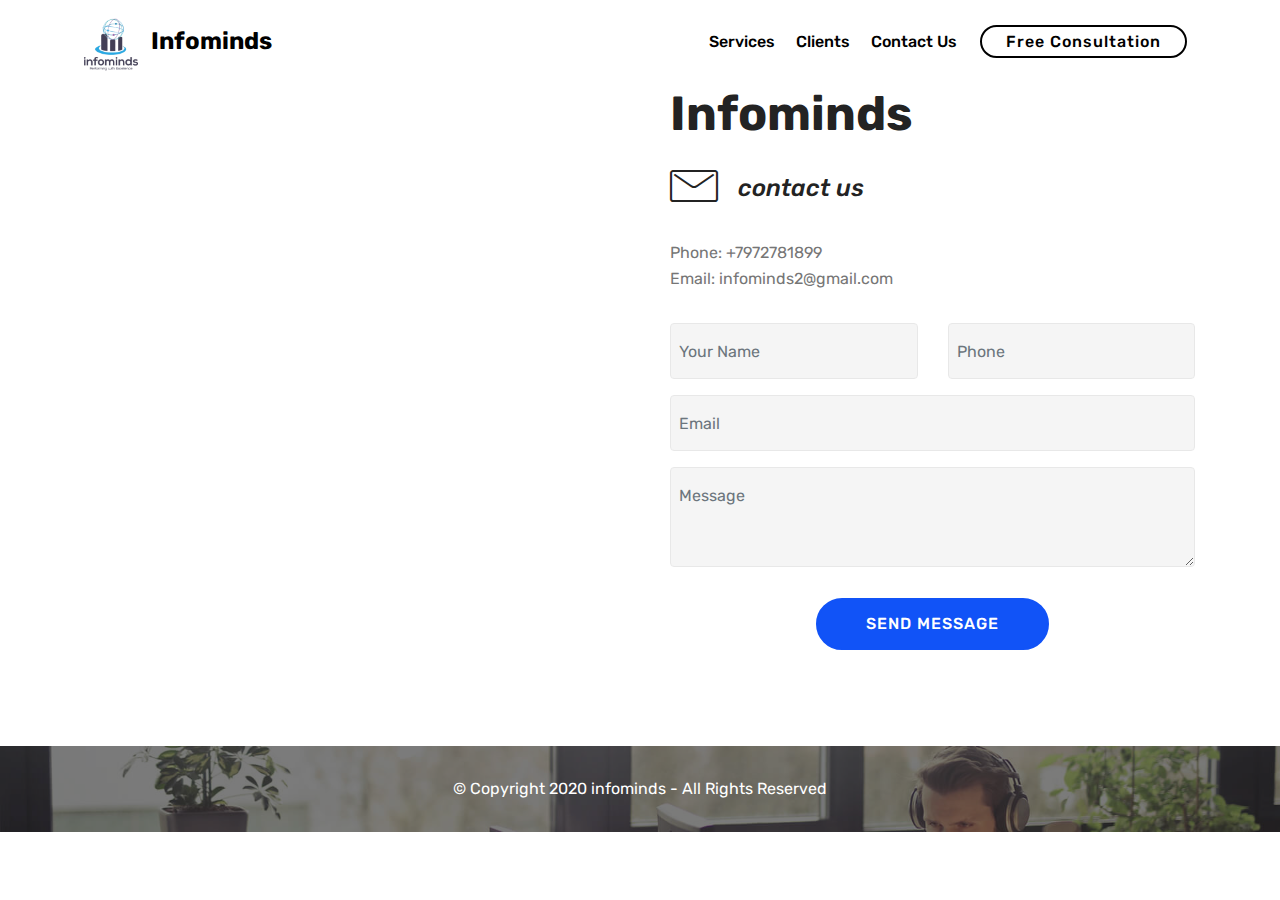
<file: page3.html>
<!DOCTYPE html>
<html  >
<head>
  <!-- Site made with Mobirise Website Builder v4.12.4, https://mobirise.com -->
  <meta charset="UTF-8">
  <meta http-equiv="X-UA-Compatible" content="IE=edge">
  <meta name="generator" content="Mobirise v4.12.4, mobirise.com">
  <meta name="viewport" content="width=device-width, initial-scale=1, minimum-scale=1">
  <link rel="shortcut icon" href="assets/images/info1-removebg-preview-116x125.png" type="image/x-icon">
  <meta name="description" content="Web Generator Description">
  
  
  <title>Contact Us</title>
  <link rel="stylesheet" href="assets/web/assets/mobirise-icons/mobirise-icons.css">
  <link rel="stylesheet" href="assets/bootstrap/css/bootstrap.min.css">
  <link rel="stylesheet" href="assets/bootstrap/css/bootstrap-grid.min.css">
  <link rel="stylesheet" href="assets/bootstrap/css/bootstrap-reboot.min.css">
  <link rel="stylesheet" href="assets/dropdown/css/style.css">
  <link rel="stylesheet" href="assets/tether/tether.min.css">
  <link rel="stylesheet" href="assets/animatecss/animate.min.css">
  <link rel="stylesheet" href="assets/theme/css/style.css">
  <link rel="preload" as="style" href="assets/mobirise/css/mbr-additional.css"><link rel="stylesheet" href="assets/mobirise/css/mbr-additional.css" type="text/css">
  
  
  
</head>
<body>
  <section class="menu cid-s6zrjEfh9H" once="menu" id="menu1-a">

    

    <nav class="navbar navbar-expand beta-menu navbar-dropdown align-items-center navbar-fixed-top navbar-toggleable-sm">
        <button class="navbar-toggler navbar-toggler-right" type="button" data-toggle="collapse" data-target="#navbarSupportedContent" aria-controls="navbarSupportedContent" aria-expanded="false" aria-label="Toggle navigation">
            <div class="hamburger">
                <span></span>
                <span></span>
                <span></span>
                <span></span>
            </div>
        </button>
        <div class="menu-logo">
            <div class="navbar-brand">
                <span class="navbar-logo">
                    <a href="index.html">
                         <img src="assets/images/info1-removebg-preview-116x125.png" alt="Infominds" title="" style="height: 4.2rem;">
                    </a>
                </span>
                <span class="navbar-caption-wrap"><a class="navbar-caption text-black display-5" href="index.html">
                        Infominds</a></span>
            </div>
        </div>
        <div class="collapse navbar-collapse" id="navbarSupportedContent">
            <ul class="navbar-nav nav-dropdown" data-app-modern-menu="true"><li class="nav-item"><a class="nav-link link text-black display-4" href="page1.html">
                        
                        Services</a></li><li class="nav-item">
                    <a class="nav-link link text-black display-4" href="page2.html">
                        
                        Clients</a>
                </li>
                <li class="nav-item">
                    <a class="nav-link link text-black display-4" href="page3.html">
                        
                        Contact Us
                    </a>
                </li></ul>
            <div class="navbar-buttons mbr-section-btn"><a class="btn btn-sm btn-black-outline display-4" href="page3.html">
                    
                    Free Consultation</a></div>
        </div>
    </nav>
</section>

<section class="engine"><a href="https://mobirise.info/z">best css templates</a></section><section class="mbr-section form4 cid-s6NXFrlchH" id="form4-r">

    

    
    <div class="container">
        <div class="row">
            <div class="col-md-6">
                <div class="google-map"><iframe frameborder="0" style="border:0" src="https://www.google.com/maps/embed/v1/place?key=AIzaSyAEIpgj38KyLFELm2bK9Y7krBkz1K-cMq8&amp;q=place_id:ChIJGaqifBbaxTsRqsT7BVBCWCM" allowfullscreen=""></iframe></div>
            </div>
            <div class="col-md-6">
                <h2 class="pb-3 align-left mbr-fonts-style display-2"><strong>
                    Infominds</strong></h2>
                <div>
                    <div class="icon-block pb-3 align-left">
                        <span class="icon-block__icon">
                            <span class="mbri-letter mbr-iconfont"></span>
                        </span>
                        <h4 class="icon-block__title align-left mbr-fonts-style display-5">contact us
                        </h4>
                    </div>
                    <div class="icon-contacts pb-3">
                        
                        <p class="mbr-text align-left mbr-fonts-style display-7">
                            Phone: +7972781899<br>
                            Email: infominds2@gmail.com</p>
                    </div>
                </div>
                <div data-form-type="formoid">
                    <!---Formbuilder Form--->
                    <form action="https://mobirise.com/" method="POST" class="mbr-form form-with-styler" data-form-title="Mobirise Form"><input type="hidden" name="email" data-form-email="true" value="M6qruO7gaqR4IVubrEWjFGgxVvP6rTjxtE+CtaDcD7PSU5L1EpZdEfMEcDxbYj6Kn+NymLqYiuuPdsL9lIDZ5J1zsIRjgyjlaw31FxUzS6ymvBhZQ3AZ7qdA4ho4stfx">
                        <div class="row">
                            <div hidden="hidden" data-form-alert="" class="alert alert-success col-12">Thanks for filling out the form!</div>
                            <div hidden="hidden" data-form-alert-danger="" class="alert alert-danger col-12">
                            </div>
                        </div>
                        <div class="dragArea row">
                            <div class="col-md-6  form-group" data-for="name">
                                <input type="text" name="name" placeholder="Your Name" data-form-field="Name" required="required" class="form-control input display-7" id="name-form4-r">
                            </div>
                            <div class="col-md-6  form-group" data-for="phone">
                                <input type="text" name="phone" placeholder="Phone" data-form-field="Phone" required="required" class="form-control input display-7" id="phone-form4-r">
                            </div>
                            <div data-for="email" class="col-md-12  form-group">
                                <input type="text" name="email" placeholder="Email" data-form-field="Email" class="form-control input display-7" required="required" id="email-form4-r">
                            </div>
                            <div data-for="message" class="col-md-12  form-group">
                                <textarea name="message" placeholder="Message" data-form-field="Message" class="form-control input display-7" id="message-form4-r"></textarea>
                            </div>
                            <div class="col-md-12 input-group-btn  mt-2 align-center"><button type="submit" class="btn btn-primary btn-form display-4">SEND MESSAGE</button></div>
                        </div>
                    </form><!---Formbuilder Form--->
                </div>
            </div>
        </div>
    </div>
</section>

<section once="footers" class="cid-s7boROJswv" id="footer6-v">

    

    <div class="mbr-overlay" style="opacity: 0.6; background-color: rgb(35, 35, 35);"></div>

    <div class="container">
        <div class="media-container-row align-center mbr-white">
            <div class="col-12">
                <p class="mbr-text mb-0 mbr-fonts-style display-7">
                    © Copyright 2020 infominds - All Rights Reserved
                </p>
            </div>
        </div>
    </div>
</section>


  <script src="assets/web/assets/jquery/jquery.min.js"></script>
  <script src="assets/popper/popper.min.js"></script>
  <script src="assets/bootstrap/js/bootstrap.min.js"></script>
  <script src="assets/dropdown/js/nav-dropdown.js"></script>
  <script src="assets/dropdown/js/navbar-dropdown.js"></script>
  <script src="assets/smoothscroll/smooth-scroll.js"></script>
  <script src="assets/tether/tether.min.js"></script>
  <script src="assets/touchswipe/jquery.touch-swipe.min.js"></script>
  <script src="assets/viewportchecker/jquery.viewportchecker.js"></script>
  <script src="assets/theme/js/script.js"></script>
  <script src="assets/formoid/formoid.min.js"></script>
  
  
  <input name="animation" type="hidden">
  </body>
</html>
</file>
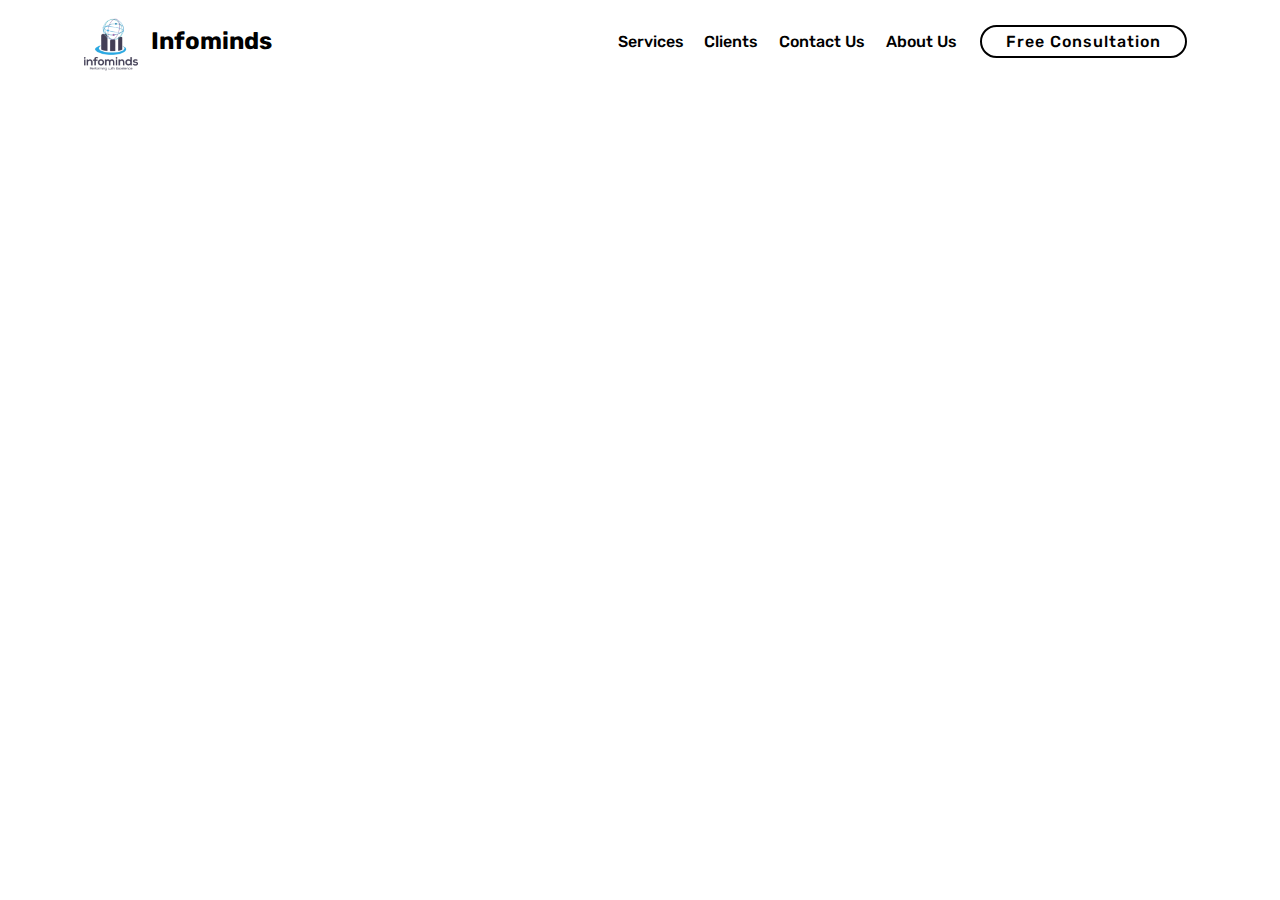
<file: page4.html>
<!DOCTYPE html>
<html  >
<head>
  <!-- Site made with Mobirise Website Builder v4.12.4, https://mobirise.com -->
  <meta charset="UTF-8">
  <meta http-equiv="X-UA-Compatible" content="IE=edge">
  <meta name="generator" content="Mobirise v4.12.4, mobirise.com">
  <meta name="viewport" content="width=device-width, initial-scale=1, minimum-scale=1">
  <link rel="shortcut icon" href="assets/images/info1-removebg-preview-116x125.png" type="image/x-icon">
  <meta name="description" content="Web Maker Description">
  
  
  <title>About Us</title>
  <link rel="stylesheet" href="assets/bootstrap/css/bootstrap.min.css">
  <link rel="stylesheet" href="assets/bootstrap/css/bootstrap-grid.min.css">
  <link rel="stylesheet" href="assets/bootstrap/css/bootstrap-reboot.min.css">
  <link rel="stylesheet" href="assets/tether/tether.min.css">
  <link rel="stylesheet" href="assets/dropdown/css/style.css">
  <link rel="stylesheet" href="assets/animatecss/animate.min.css">
  <link rel="stylesheet" href="assets/theme/css/style.css">
  <link rel="preload" as="style" href="assets/mobirise/css/mbr-additional.css"><link rel="stylesheet" href="assets/mobirise/css/mbr-additional.css" type="text/css">
  
  
  
</head>
<body>
  <section class="menu cid-s6zrjEfh9H" once="menu" id="menu1-b">

    

    <nav class="navbar navbar-expand beta-menu navbar-dropdown align-items-center navbar-fixed-top navbar-toggleable-sm">
        <button class="navbar-toggler navbar-toggler-right" type="button" data-toggle="collapse" data-target="#navbarSupportedContent" aria-controls="navbarSupportedContent" aria-expanded="false" aria-label="Toggle navigation">
            <div class="hamburger">
                <span></span>
                <span></span>
                <span></span>
                <span></span>
            </div>
        </button>
        <div class="menu-logo">
            <div class="navbar-brand">
                <span class="navbar-logo">
                    <a href="index.html">
                         <img src="assets/images/info1-removebg-preview-116x125.png" alt="Infominds" title="" style="height: 4.2rem;">
                    </a>
                </span>
                <span class="navbar-caption-wrap"><a class="navbar-caption text-black display-5" href="index.html">
                        Infominds</a></span>
            </div>
        </div>
        <div class="collapse navbar-collapse" id="navbarSupportedContent">
            <ul class="navbar-nav nav-dropdown" data-app-modern-menu="true"><li class="nav-item"><a class="nav-link link text-black display-4" href="page1.html">
                        
                        Services</a></li><li class="nav-item">
                    <a class="nav-link link text-black display-4" href="page2.html">
                        
                        Clients</a>
                </li>
                <li class="nav-item">
                    <a class="nav-link link text-black display-4" href="page3.html">
                        
                        Contact Us
                    </a>
                </li><li class="nav-item"><a class="nav-link link text-black display-4" href="index.html">
                        
                        About Us
                    </a></li></ul>
            <div class="navbar-buttons mbr-section-btn"><a class="btn btn-sm btn-black-outline display-4" href="page3.html">
                    
                    Free Consultation</a></div>
        </div>
    </nav>
</section>


  <section class="engine"><a href="https://mobirise.info/a">online website builder</a></section><script src="assets/web/assets/jquery/jquery.min.js"></script>
  <script src="assets/popper/popper.min.js"></script>
  <script src="assets/bootstrap/js/bootstrap.min.js"></script>
  <script src="assets/tether/tether.min.js"></script>
  <script src="assets/smoothscroll/smooth-scroll.js"></script>
  <script src="assets/dropdown/js/nav-dropdown.js"></script>
  <script src="assets/dropdown/js/navbar-dropdown.js"></script>
  <script src="assets/touchswipe/jquery.touch-swipe.min.js"></script>
  <script src="assets/viewportchecker/jquery.viewportchecker.js"></script>
  <script src="assets/theme/js/script.js"></script>
  
  
  <input name="animation" type="hidden">
  </body>
</html>
</file>
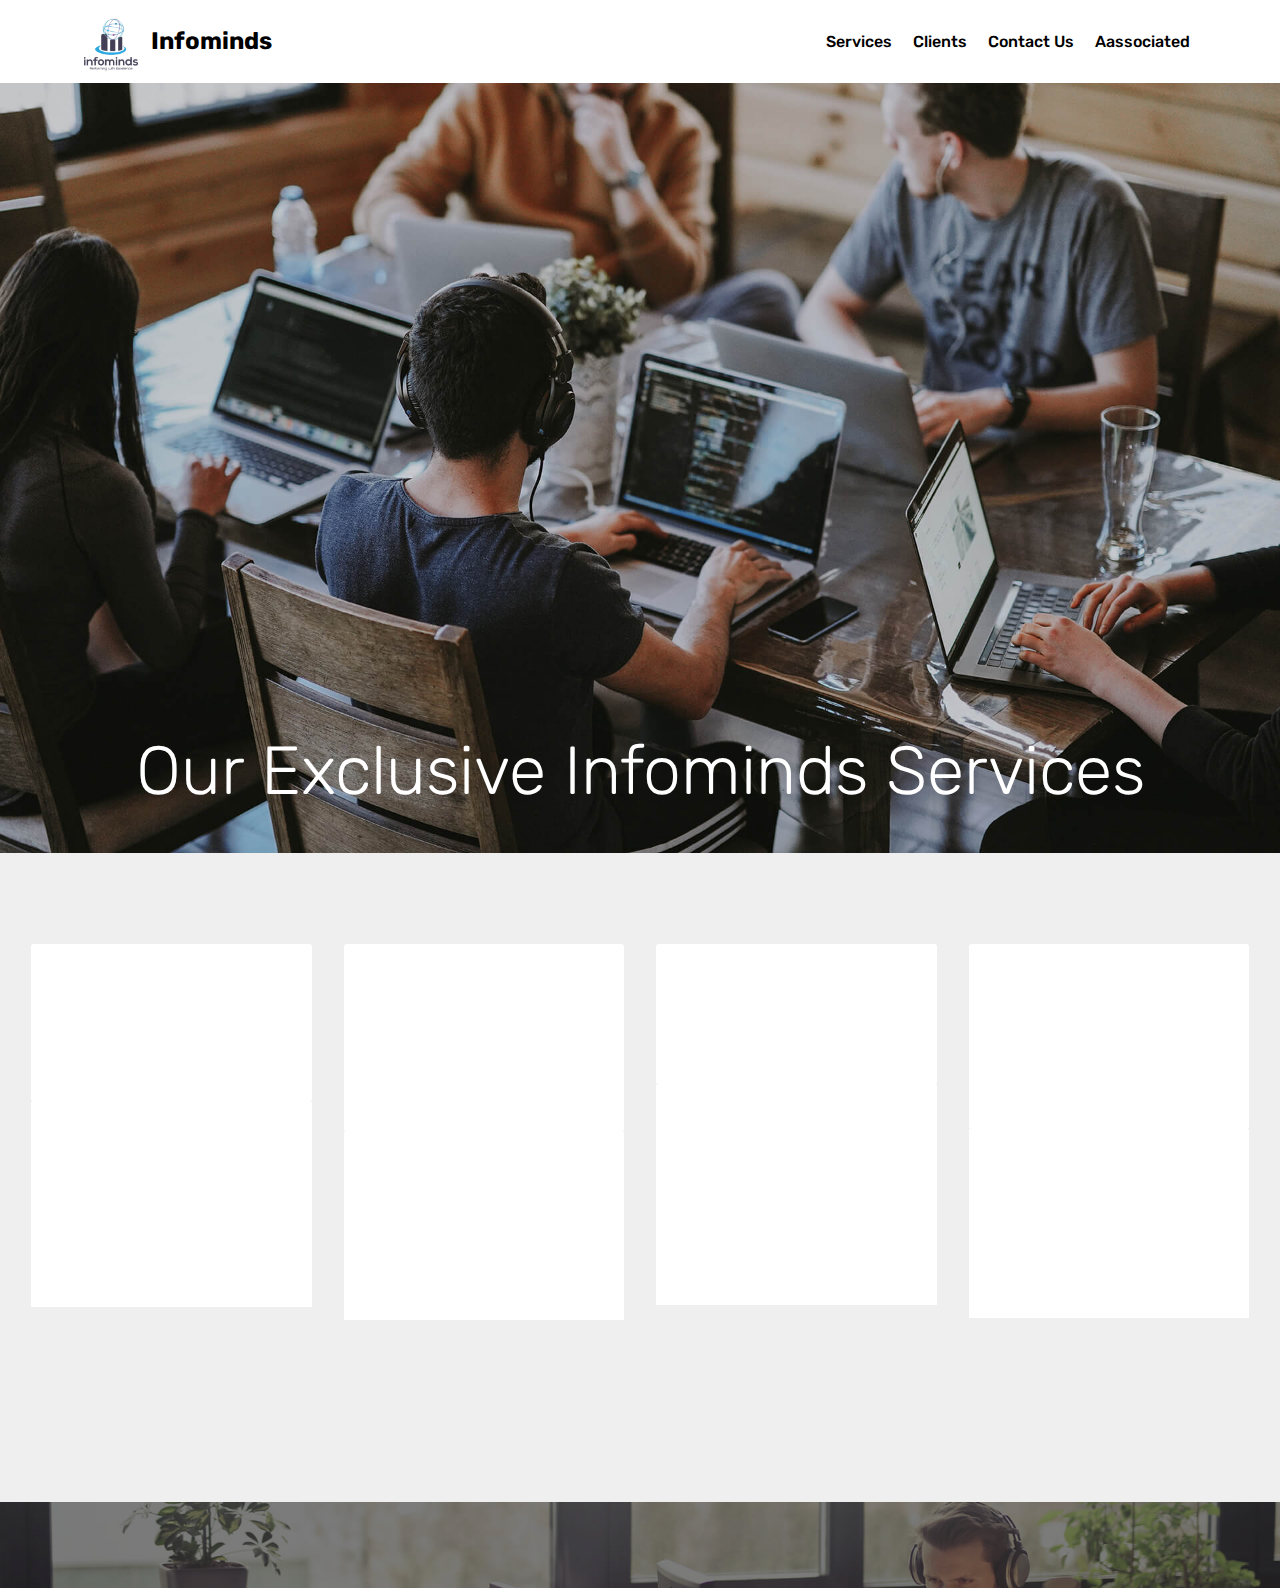
<file: Services.html>
<!DOCTYPE html>
<html  >
<head>
  <!-- Site made with Mobirise Website Builder v4.12.4, https://mobirise.com -->
  <meta charset="UTF-8">
  <meta http-equiv="X-UA-Compatible" content="IE=edge">
  <meta name="generator" content="Mobirise v4.12.4, mobirise.com">
  <meta name="viewport" content="width=device-width, initial-scale=1, minimum-scale=1">
  <link rel="shortcut icon" href="assets/images/info1-removebg-preview-116x125.png" type="image/x-icon">
  <meta name="description" content="Services">
  
  
  <title>Services</title>
  <link rel="stylesheet" href="assets/bootstrap/css/bootstrap.min.css">
  <link rel="stylesheet" href="assets/bootstrap/css/bootstrap-grid.min.css">
  <link rel="stylesheet" href="assets/bootstrap/css/bootstrap-reboot.min.css">
  <link rel="stylesheet" href="assets/facebook-plugin/style.css">
  <link rel="stylesheet" href="assets/animatecss/animate.min.css">
  <link rel="stylesheet" href="assets/tether/tether.min.css">
  <link rel="stylesheet" href="assets/dropdown/css/style.css">
  <link rel="stylesheet" href="assets/theme/css/style.css">
  <link rel="preload" as="style" href="assets/mobirise/css/mbr-additional.css"><link rel="stylesheet" href="assets/mobirise/css/mbr-additional.css" type="text/css">
  
  
  
</head>
<body>
  <section class="menu cid-s6zrjEfh9H" once="menu" id="menu1-8">

    

    <nav class="navbar navbar-expand beta-menu navbar-dropdown align-items-center navbar-toggleable-sm">
        <button class="navbar-toggler navbar-toggler-right" type="button" data-toggle="collapse" data-target="#navbarSupportedContent" aria-controls="navbarSupportedContent" aria-expanded="false" aria-label="Toggle navigation">
            <div class="hamburger">
                <span></span>
                <span></span>
                <span></span>
                <span></span>
            </div>
        </button>
        <div class="menu-logo">
            <div class="navbar-brand">
                <span class="navbar-logo">
                    <a href="index.html">
                         <img src="assets/images/info1-removebg-preview-116x125.png" alt="Infominds" title="" style="height: 4.2rem;">
                    </a>
                </span>
                <span class="navbar-caption-wrap"><a class="navbar-caption text-black display-5" href="index.html">
                        Infominds</a></span>
            </div>
        </div>
        <div class="collapse navbar-collapse" id="navbarSupportedContent">
            <ul class="navbar-nav nav-dropdown nav-right" data-app-modern-menu="true"><li class="nav-item"><a class="nav-link link text-black display-4" href="Services.html">
                        
                        Services</a></li><li class="nav-item">
                    <a class="nav-link link text-black display-4" href="Clients.html">
                        
                        Clients</a>
                </li>
                <li class="nav-item">
                    <a class="nav-link link text-black display-4" href="Contact Us.html">
                        
                        Contact Us
                    </a>
                </li><li class="nav-item"><a class="nav-link link text-black display-4" href="Asociated.html">
                        
                        Aassociated</a></li></ul>
            
        </div>
    </nav>
</section>

<section class="engine"><a href="https://mobirise.info/o">free portfolio website templates</a></section><section class="cid-s6A16WNZX9" id="image2-g">

    

    <figure class="mbr-figure">
        <div class="image-block" style="width: 100%;">
            <img src="assets/images/background4.jpg" alt="Mobirise" title="">
            <figcaption class="mbr-figure-caption mbr-figure-caption-over">
                <div class="pb-5 px-3 mbr-white align-center mbr-fonts-style display-1">Our Exclusive Infominds Services</div>
            </figcaption>
        </div>
    </figure>
</section>

<section class="features17 cid-s6A3UYbBvE" id="features17-n">
    
    

    
    <div class="container-fluid">
        <div class="media-container-row">
            <div class="card p-3 col-12 col-md-6 col-lg-3">
                <div class="card-wrapper">
                    <div class="card-img">
                        <img src="assets/images/mbr-424x238.jpg" alt="Mobirise" title="">
                    </div>
                    <div class="card-box">
                        <h4 class="card-title pb-3 mbr-fonts-style display-7"><br>Web Development</h4>
                        <p class="mbr-text mbr-fonts-style display-7">Web Design Concept &amp; Web Analysis<br><br></p>
                    </div>
                </div>
            </div>

            <div class="card p-3 col-12 col-md-6 col-lg-3">
                <div class="card-wrapper">
                    <div class="card-img">
                        <img src="assets/images/mbr-424x283.jpg" alt="Mobirise" title="">
                    </div>
                    <div class="card-box">
                        <h4 class="card-title pb-3 mbr-fonts-style display-7">Application</h4>
                        <p class="mbr-text mbr-fonts-style display-7">
                            Creative Idea Build Up<br><br><br>
                        </p>
                    </div>
                </div>
            </div>

            <div class="card p-3 col-12 col-md-6 col-lg-3">
                <div class="card-wrapper">
                    <div class="card-img">
                        <img src="assets/images/mbr-424x212.png" alt="Mobirise" title="">
                    </div>
                    <div class="card-box">
                        <h4 class="card-title pb-3 mbr-fonts-style display-7"><br><br>Consultation&nbsp;</h4>
                        <p class="mbr-text mbr-fonts-style display-7">
                            Best Solution for Information Technology<br><br></p>
                    </div>
                </div>
            </div>

            <div class="card p-3 col-12 col-md-6 col-lg-3">
                <div class="card-wrapper">
                    <div class="card-img">
                        <img src="assets/images/st-299x224.jpeg" alt="Mobirise" title="">
                    </div>
                    <div class="card-box">
                        <h4 class="card-title pb-3 mbr-fonts-style display-7">UI/UX Strategy</h4>
                        <p class="mbr-text mbr-fonts-style display-7">Strategy for Enduring Customer Relationships<br>&nbsp;<br></p>
                    </div>
                </div>
            </div>
            
            
        </div>
    </div>
</section>

<section class="header1 cid-s6A7uF9Z1f" id="header16-p">

    

    

    <div class="container">
        <div class="row justify-content-md-center">
            <div class="col-md-10 align-center">
                <h1 class="mbr-section-title mbr-bold pb-3 mbr-fonts-style display-1">Our Strategic Work</h1>
                
                
                
            </div>
        </div>
    </div>

</section>

<section once="footers" class="cid-s7boROJswv" id="footer6-v">

    

    <div class="mbr-overlay" style="opacity: 0.6; background-color: rgb(35, 35, 35);"></div>

    <div class="container">
        <div class="media-container-row align-center mbr-white">
            <div class="col-12">
                <p class="mbr-text mb-0 mbr-fonts-style display-7">
                    © Copyright 2020 infominds - All Rights Reserved
                </p>
            </div>
        </div>
    </div>
</section>


  <script src="assets/web/assets/jquery/jquery.min.js"></script>
  <script src="assets/popper/popper.min.js"></script>
  <script src="assets/bootstrap/js/bootstrap.min.js"></script>
  <script src="https://connect.facebook.net/en_US/sdk.js#xfbml=1&version=v2.5"></script>
  <script src="https://apis.google.com/js/plusone.js"></script>
  <script src="assets/facebook-plugin/facebook-script.js"></script>
  <script src="assets/viewportchecker/jquery.viewportchecker.js"></script>
  <script src="assets/tether/tether.min.js"></script>
  <script src="assets/dropdown/js/nav-dropdown.js"></script>
  <script src="assets/dropdown/js/navbar-dropdown.js"></script>
  <script src="assets/touchswipe/jquery.touch-swipe.min.js"></script>
  <script src="assets/smoothscroll/smooth-scroll.js"></script>
  <script src="assets/theme/js/script.js"></script>
  
  
  <input name="animation" type="hidden">
  </body>
</html>
</file>
<file: assets/web/assets/mobirise-icons/mobirise-icons.css>
@font-face {
  font-family: 'MobiriseIcons';
  src:  url('mobirise-icons.eot?spat4u');
  src:  url('mobirise-icons.eot?spat4u#iefix') format('embedded-opentype'),
    url('mobirise-icons.ttf?spat4u') format('truetype'),
    url('mobirise-icons.woff?spat4u') format('woff'),
    url('mobirise-icons.svg?spat4u#MobiriseIcons') format('svg');
  font-weight: normal;
  font-style: normal;
  font-display: swap;
}

[class^="mbri-"], [class*=" mbri-"] {
  /* use !important to prevent issues with browser extensions that change fonts */
  font-family: MobiriseIcons !important;
  speak: none;
  font-style: normal;
  font-weight: normal;
  font-variant: normal;
  text-transform: none;
  line-height: 1;

  /* Better Font Rendering =========== */
  -webkit-font-smoothing: antialiased;
  -moz-osx-font-smoothing: grayscale;
}

.mbri-add-submenu:before {
  content: "\e900";
}
.mbri-alert:before {
  content: "\e901";
}
.mbri-align-center:before {
  content: "\e902";
}
.mbri-align-justify:before {
  content: "\e903";
}
.mbri-align-left:before {
  content: "\e904";
}
.mbri-align-right:before {
  content: "\e905";
}
.mbri-android:before {
  content: "\e906";
}
.mbri-apple:before {
  content: "\e907";
}
.mbri-arrow-down:before {
  content: "\e908";
}
.mbri-arrow-next:before {
  content: "\e909";
}
.mbri-arrow-prev:before {
  content: "\e90a";
}
.mbri-arrow-up:before {
  content: "\e90b";
}
.mbri-bold:before {
  content: "\e90c";
}
.mbri-bookmark:before {
  content: "\e90d";
}
.mbri-bootstrap:before {
  content: "\e90e";
}
.mbri-briefcase:before {
  content: "\e90f";
}
.mbri-browse:before {
  content: "\e910";
}
.mbri-bulleted-list:before {
  content: "\e911";
}
.mbri-calendar:before {
  content: "\e912";
}
.mbri-camera:before {
  content: "\e913";
}
.mbri-cart-add:before {
  content: "\e914";
}
.mbri-cart-full:before {
  content: "\e915";
}
.mbri-cash:before {
  content: "\e916";
}
.mbri-change-style:before {
  content: "\e917";
}
.mbri-chat:before {
  content: "\e918";
}
.mbri-clock:before {
  content: "\e919";
}
.mbri-close:before {
  content: "\e91a";
}
.mbri-cloud:before {
  content: "\e91b";
}
.mbri-code:before {
  content: "\e91c";
}
.mbri-contact-form:before {
  content: "\e91d";
}
.mbri-credit-card:before {
  content: "\e91e";
}
.mbri-cursor-click:before {
  content: "\e91f";
}
.mbri-cust-feedback:before {
  content: "\e920";
}
.mbri-database:before {
  content: "\e921";
}
.mbri-delivery:before {
  content: "\e922";
}
.mbri-desktop:before {
  content: "\e923";
}
.mbri-devices:before {
  content: "\e924";
}
.mbri-down:before {
  content: "\e925";
}
.mbri-download:before {
  content: "\e989";
}
.mbri-drag-n-drop:before {
  content: "\e927";
}
.mbri-drag-n-drop2:before {
  content: "\e928";
}
.mbri-edit:before {
  content: "\e929";
}
.mbri-edit2:before {
  content: "\e92a";
}
.mbri-error:before {
  content: "\e92b";
}
.mbri-extension:before {
  content: "\e92c";
}
.mbri-features:before {
  content: "\e92d";
}
.mbri-file:before {
  content: "\e92e";
}
.mbri-flag:before {
  content: "\e92f";
}
.mbri-folder:before {
  content: "\e930";
}
.mbri-gift:before {
  content: "\e931";
}
.mbri-github:before {
  content: "\e932";
}
.mbri-globe:before {
  content: "\e933";
}
.mbri-globe-2:before {
  content: "\e934";
}
.mbri-growing-chart:before {
  content: "\e935";
}
.mbri-hearth:before {
  content: "\e936";
}
.mbri-help:before {
  content: "\e937";
}
.mbri-home:before {
  content: "\e938";
}
.mbri-hot-cup:before {
  content: "\e939";
}
.mbri-idea:before {
  content: "\e93a";
}
.mbri-image-gallery:before {
  content: "\e93b";
}
.mbri-image-slider:before {
  content: "\e93c";
}
.mbri-info:before {
  content: "\e93d";
}
.mbri-italic:before {
  content: "\e93e";
}
.mbri-key:before {
  content: "\e93f";
}
.mbri-laptop:before {
  content: "\e940";
}
.mbri-layers:before {
  content: "\e941";
}
.mbri-left-right:before {
  content: "\e942";
}
.mbri-left:before {
  content: "\e943";
}
.mbri-letter:before {
  content: "\e944";
}
.mbri-like:before {
  content: "\e945";
}
.mbri-link:before {
  content: "\e946";
}
.mbri-lock:before {
  content: "\e947";
}
.mbri-login:before {
  content: "\e948";
}
.mbri-logout:before {
  content: "\e949";
}
.mbri-magic-stick:before {
  content: "\e94a";
}
.mbri-map-pin:before {
  content: "\e94b";
}
.mbri-menu:before {
  content: "\e94c";
}
.mbri-mobile:before {
  content: "\e94d";
}
.mbri-mobile2:before {
  content: "\e94e";
}
.mbri-mobirise:before {
  content: "\e94f";
}
.mbri-more-horizontal:before {
  content: "\e950";
}
.mbri-more-vertical:before {
  content: "\e951";
}
.mbri-music:before {
  content: "\e952";
}
.mbri-new-file:before {
  content: "\e953";
}
.mbri-numbered-list:before {
  content: "\e954";
}
.mbri-opened-folder:before {
  content: "\e955";
}
.mbri-pages:before {
  content: "\e956";
}
.mbri-paper-plane:before {
  content: "\e957";
}
.mbri-paperclip:before {
  content: "\e958";
}
.mbri-photo:before {
  content: "\e959";
}
.mbri-photos:before {
  content: "\e95a";
}
.mbri-pin:before {
  content: "\e95b";
}
.mbri-play:before {
  content: "\e95c";
}
.mbri-plus:before {
  content: "\e95d";
}
.mbri-preview:before {
  content: "\e95e";
}
.mbri-print:before {
  content: "\e95f";
}
.mbri-protect:before {
  content: "\e960";
}
.mbri-question:before {
  content: "\e961";
}
.mbri-quote-left:before {
  content: "\e962";
}
.mbri-quote-right:before {
  content: "\e963";
}
.mbri-refresh:before {
  content: "\e964";
}
.mbri-responsive:before {
  content: "\e965";
}
.mbri-right:before {
  content: "\e966";
}
.mbri-rocket:before {
  content: "\e967";
}
.mbri-sad-face:before {
  content: "\e968";
}
.mbri-sale:before {
  content: "\e969";
}
.mbri-save:before {
  content: "\e96a";
}
.mbri-search:before {
  content: "\e96b";
}
.mbri-setting:before {
  content: "\e96c";
}
.mbri-setting2:before {
  content: "\e96d";
}
.mbri-setting3:before {
  content: "\e96e";
}
.mbri-share:before {
  content: "\e96f";
}
.mbri-shopping-bag:before {
  content: "\e970";
}
.mbri-shopping-basket:before {
  content: "\e971";
}
.mbri-shopping-cart:before {
  content: "\e972";
}
.mbri-sites:before {
  content: "\e973";
}
.mbri-smile-face:before {
  content: "\e974";
}
.mbri-speed:before {
  content: "\e975";
}
.mbri-star:before {
  content: "\e976";
}
.mbri-success:before {
  content: "\e977";
}
.mbri-sun:before {
  content: "\e978";
}
.mbri-sun2:before {
  content: "\e979";
}
.mbri-tablet:before {
  content: "\e97a";
}
.mbri-tablet-vertical:before {
  content: "\e97b";
}
.mbri-target:before {
  content: "\e97c";
}
.mbri-timer:before {
  content: "\e97d";
}
.mbri-to-ftp:before {
  content: "\e97e";
}
.mbri-to-local-drive:before {
  content: "\e97f";
}
.mbri-touch-swipe:before {
  content: "\e980";
}
.mbri-touch:before {
  content: "\e981";
}
.mbri-trash:before {
  content: "\e982";
}
.mbri-underline:before {
  content: "\e983";
}
.mbri-unlink:before {
  content: "\e984";
}
.mbri-unlock:before {
  content: "\e985";
}
.mbri-up-down:before {
  content: "\e986";
}
.mbri-up:before {
  content: "\e987";
}
.mbri-update:before {
  content: "\e988";
}
.mbri-upload:before {
 content: "\e926"; 
}
.mbri-user:before {
  content: "\e98a";
}
.mbri-user2:before {
  content: "\e98b";
}
.mbri-users:before {
  content: "\e98c";
}
.mbri-video:before {
  content: "\e98d";
}
.mbri-video-play:before {
  content: "\e98e";
}
.mbri-watch:before {
  content: "\e98f";
}
.mbri-website-theme:before {
  content: "\e990";
}
.mbri-wifi:before {
  content: "\e991";
}
.mbri-windows:before {
  content: "\e992";
}
.mbri-zoom-out:before {
  content: "\e993";
}
.mbri-redo:before {
  content: "\e994";
}
.mbri-undo:before {
  content: "\e995";
}
</file>
<file: assets/facebook-plugin/style.css>
.mbr-section.mbr-section__comments{
    position: relative;
}
.mbr-section__comments{
    background-size: cover;
}
.addons-container {
  position: relative;
  margin-left: auto;
  margin-right: auto;
  padding-right: 15px;
  padding-left: 15px; }
  @media (min-width: 576px) {
    .addons-container {
      padding-right: 15px;
      padding-left: 15px; } }
  @media (min-width: 768px) {
    .addons-container {
      padding-right: 15px;
      padding-left: 15px; } }
  @media (min-width: 992px) {
    .addons-container {
      padding-right: 15px;
      padding-left: 15px; } }
  @media (min-width: 1200px) {
    .addons-container {
      padding-right: 15px;
      padding-left: 15px; } }
  @media (min-width: 576px) {
    .addons-container {
      width: 540px;
      max-width: 100%; } }
  @media (min-width: 768px) {
    .addons-container {
      width: 720px;
      max-width: 100%; } }
  @media (min-width: 992px) {
    .addons-container {
      width: 960px;
      max-width: 100%; } }
  @media (min-width: 1200px) {
    .addons-container {
      width: 1140px;
      max-width: 100%; } }

.addons-container-inner{
    position: relative;
    width: 100%;
    min-height: 1px;
    padding-right: 15px;
    padding-left: 15px;
}
@media (min-width: 567px) {
    .addons-container-inner{
        -ms-flex: 0 0 66.666667%;
        flex: 0 0 66.666667%;
        max-width: 66.666667%;
    }
}
.addons-row{
    display: flex;
    justify-content:center;
}
</file>
<file: assets/dropdown/css/style.css>
.navbar-dropdown {
  left: 0;
  padding: 0;
  position: absolute;
  right: 0;
  top: 0;
  transition: all 0.45s ease;
  z-index: 1030;
  background: #282828; }
  .navbar-dropdown .navbar-logo {
    margin-right: 0.8rem;
    transition: margin 0.3s ease-in-out;
    vertical-align: middle; }
    .navbar-dropdown .navbar-logo img {
      height: 3.125rem;
      transition: all 0.3s ease-in-out; }
    .navbar-dropdown .navbar-logo.mbr-iconfont {
      font-size: 3.125rem;
      line-height: 3.125rem; }
  .navbar-dropdown .navbar-caption {
    font-weight: 700;
    white-space: normal;
    vertical-align: -4px;
    line-height: 3.125rem !important; }
    .navbar-dropdown .navbar-caption, .navbar-dropdown .navbar-caption:hover {
      color: inherit;
      text-decoration: none; }
  .navbar-dropdown .mbr-iconfont + .navbar-caption {
    vertical-align: -1px; }
  .navbar-dropdown.navbar-fixed-top {
    position: fixed; }
  .navbar-dropdown .navbar-brand span {
    vertical-align: -4px; }
  .navbar-dropdown.bg-color.transparent {
    background: none; }
  .navbar-dropdown.navbar-short .navbar-brand {
    padding: 0.625rem 0; }
    .navbar-dropdown.navbar-short .navbar-brand span {
      vertical-align: -1px; }
  .navbar-dropdown.navbar-short .navbar-caption {
    line-height: 2.375rem !important;
    vertical-align: -2px; }
  .navbar-dropdown.navbar-short .navbar-logo {
    margin-right: 0.5rem; }
    .navbar-dropdown.navbar-short .navbar-logo img {
      height: 2.375rem; }
    .navbar-dropdown.navbar-short .navbar-logo.mbr-iconfont {
      font-size: 2.375rem;
      line-height: 2.375rem; }
  .navbar-dropdown.navbar-short .mbr-table-cell {
    height: 3.625rem; }
  .navbar-dropdown .navbar-close {
    left: 0.6875rem;
    position: fixed;
    top: 0.75rem;
    z-index: 1000; }
  .navbar-dropdown .hamburger-icon {
    content: "";
    display: inline-block;
    vertical-align: middle;
    width: 16px;
    -webkit-box-shadow: 0 -6px 0 1px #282828,0 0 0 1px #282828,0 6px 0 1px #282828;
    -moz-box-shadow: 0 -6px 0 1px #282828,0 0 0 1px #282828,0 6px 0 1px #282828;
    box-shadow: 0 -6px 0 1px #282828,0 0 0 1px #282828,0 6px 0 1px #282828; }

.dropdown-menu .dropdown-toggle[data-toggle="dropdown-submenu"]::after {
  border-bottom: 0.35em solid transparent;
  border-left: 0.35em solid;
  border-right: 0;
  border-top: 0.35em solid transparent;
  margin-left: 0.3rem; }

.dropdown-menu .dropdown-item:focus {
  outline: 0; }

.nav-dropdown {
  font-size: 0.75rem;
  font-weight: 500;
  height: auto !important; }
  .nav-dropdown .nav-btn {
    padding-left: 1rem; }
  .nav-dropdown .link {
    margin: .667em 1.667em;
    font-weight: 500;
    padding: 0;
    transition: color .2s ease-in-out; }
    .nav-dropdown .link.dropdown-toggle {
      margin-right: 2.583em; }
      .nav-dropdown .link.dropdown-toggle::after {
        margin-left: .25rem;
        border-top: 0.35em solid;
        border-right: 0.35em solid transparent;
        border-left: 0.35em solid transparent;
        border-bottom: 0; }
      .nav-dropdown .link.dropdown-toggle[aria-expanded="true"] {
        margin: 0;
        padding: 0.667em 3.263em  0.667em 1.667em; }
  .nav-dropdown .link::after,
  .nav-dropdown .dropdown-item::after {
    color: inherit; }
  .nav-dropdown .btn {
    font-size: 0.75rem;
    font-weight: 700;
    letter-spacing: 0;
    margin-bottom: 0;
    padding-left: 1.25rem;
    padding-right: 1.25rem; }
  .nav-dropdown .dropdown-menu {
    border-radius: 0;
    border: 0;
    left: 0;
    margin: 0;
    padding-bottom: 1.25rem;
    padding-top: 1.25rem;
    position: relative; }
  .nav-dropdown .dropdown-submenu {
    margin-left: 0.125rem;
    top: 0; }
  .nav-dropdown .dropdown-item {
    font-weight: 500;
    line-height: 2;
    padding: 0.3846em 4.615em 0.3846em 1.5385em;
    position: relative;
    transition: color .2s ease-in-out, background-color .2s ease-in-out; }
    .nav-dropdown .dropdown-item::after {
      margin-top: -0.3077em;
      position: absolute;
      right: 1.1538em;
      top: 50%; }
    .nav-dropdown .dropdown-item:focus, .nav-dropdown .dropdown-item:hover {
      background: none; }

@media (max-width: 767px) {
  .nav-dropdown.navbar-toggleable-sm {
    bottom: 0;
    display: none;
    left: 0;
    overflow-x: hidden;
    position: fixed;
    top: 0;
    transform: translateX(-100%);
    -ms-transform: translateX(-100%);
    -webkit-transform: translateX(-100%);
    width: 18.75rem;
    z-index: 999; } }
.nav-dropdown.navbar-toggleable-xl {
  bottom: 0;
  display: none;
  left: 0;
  overflow-x: hidden;
  position: fixed;
  top: 0;
  transform: translateX(-100%);
  -ms-transform: translateX(-100%);
  -webkit-transform: translateX(-100%);
  width: 18.75rem;
  z-index: 999; }

.nav-dropdown-sm {
  display: block !important;
  overflow-x: hidden;
  overflow: auto;
  padding-top: 3.875rem; }
  .nav-dropdown-sm::after {
    content: "";
    display: block;
    height: 3rem;
    width: 100%; }
  .nav-dropdown-sm.collapse.in ~ .navbar-close {
    display: block !important; }
  .nav-dropdown-sm.collapsing, .nav-dropdown-sm.collapse.in {
    transform: translateX(0);
    -ms-transform: translateX(0);
    -webkit-transform: translateX(0);
    transition: all 0.25s ease-out;
    -webkit-transition: all 0.25s ease-out;
    background: #282828; }
  .nav-dropdown-sm.collapsing[aria-expanded="false"] {
    transform: translateX(-100%);
    -ms-transform: translateX(-100%);
    -webkit-transform: translateX(-100%); }
  .nav-dropdown-sm .nav-item {
    display: block;
    margin-left: 0 !important;
    padding-left: 0; }
  .nav-dropdown-sm .link,
  .nav-dropdown-sm .dropdown-item {
    border-top: 1px dotted rgba(255, 255, 255, 0.1);
    font-size: 0.8125rem;
    line-height: 1.6;
    margin: 0 !important;
    padding: 0.875rem 2.4rem 0.875rem 1.5625rem !important;
    position: relative;
    white-space: normal; }
    .nav-dropdown-sm .link:focus, .nav-dropdown-sm .link:hover,
    .nav-dropdown-sm .dropdown-item:focus,
    .nav-dropdown-sm .dropdown-item:hover {
      background: rgba(0, 0, 0, 0.2) !important;
      color: #c0a375; }
  .nav-dropdown-sm .nav-btn {
    position: relative;
    padding: 1.5625rem 1.5625rem 0 1.5625rem; }
    .nav-dropdown-sm .nav-btn::before {
      border-top: 1px dotted rgba(255, 255, 255, 0.1);
      content: "";
      left: 0;
      position: absolute;
      top: 0;
      width: 100%; }
    .nav-dropdown-sm .nav-btn + .nav-btn {
      padding-top: 0.625rem; }
      .nav-dropdown-sm .nav-btn + .nav-btn::before {
        display: none; }
  .nav-dropdown-sm .btn {
    padding: 0.625rem 0; }
  .nav-dropdown-sm .dropdown-toggle[data-toggle="dropdown-submenu"]::after {
    margin-left: .25rem;
    border-top: 0.35em solid;
    border-right: 0.35em solid transparent;
    border-left: 0.35em solid transparent;
    border-bottom: 0; }
  .nav-dropdown-sm .dropdown-toggle[data-toggle="dropdown-submenu"][aria-expanded="true"]::after {
    border-top: 0;
    border-right: 0.35em solid transparent;
    border-left: 0.35em solid transparent;
    border-bottom: 0.35em solid; }
  .nav-dropdown-sm .dropdown-menu {
    margin: 0;
    padding: 0;
    position: relative;
    top: 0;
    left: 0;
    width: 100%;
    border: 0;
    float: none;
    border-radius: 0;
    background: none; }
  .nav-dropdown-sm .dropdown-submenu {
    left: 100%;
    margin-left: 0.125rem;
    margin-top: -1.25rem;
    top: 0; }

.navbar-toggleable-sm .nav-dropdown .dropdown-menu {
  position: absolute; }

.navbar-toggleable-sm .nav-dropdown .dropdown-submenu {
  left: 100%;
  margin-left: 0.125rem;
  margin-top: -1.25rem;
  top: 0; }

.navbar-toggleable-sm.opened .nav-dropdown .dropdown-menu {
  position: relative; }

.navbar-toggleable-sm.opened .nav-dropdown .dropdown-submenu {
  left: 0;
  margin-left: 00rem;
  margin-top: 0rem;
  top: 0; }

.is-builder .nav-dropdown.collapsing {
  transition: none !important; }

/*# sourceMappingURL=style.css.map */
</file>
<file: assets/theme/css/style.css>
/*!
 * Mobirise v4 theme (https://mobirise.com/)
 * Copyright 2017 Mobirise
 */
section {
  background-color: #eeeeee;
}

.form-control:focus {
  box-shadow: none;
}

:focus {
  outline: none;
}

body {
  font-style: normal;
  line-height: 1.5;
}

section,
.container,
.container-fluid {
  position: relative;
  word-wrap: break-word;
}

a.mbr-iconfont:hover {
  text-decoration: none;
}

.article .lead p,
.article .lead ul,
.article .lead ol,
.article .lead pre,
.article .lead blockquote {
  margin-bottom: 0;
}

ul,
ol,
pre,
blockquote {
  margin-bottom: 2.3125rem;
}

pre {
  background: #f4f4f4;
  padding: 10px 24px;
  white-space: pre-wrap;
}

.inactive {
  -webkit-user-select: none;
  -moz-user-select: none;
  -ms-user-select: none;
  user-select: none;
  pointer-events: none;
  -webkit-user-drag: none;
  user-drag: none;
}

.mbr-section__comments .row {
  justify-content: center;
  -webkit-justify-content: center;
}

a {
  font-style: normal;
  font-weight: 400;
  cursor: pointer;
}

a, a:hover {
  text-decoration: none;
}

figure {
  margin-bottom: 0;
}

body {
  color: #232323;
}

h1,
h2,
h3,
h4,
h5,
h6,
.h1,
.h2,
.h3,
.h4,
.h5,
.h6,
.display-1,
.display-2,
.display-3,
.display-4 {
  line-height: 1;
  word-break: break-word;
  word-wrap: break-word;
}

.mbr-section-title {
  font-style: normal;
  line-height: 1.2;
}

.mbr-section-subtitle {
  line-height: 1.3;
}

.mbr-text {
  font-style: normal;
  line-height: 1.6;
}

b,
strong {
  font-weight: bold;
}

blockquote {
  padding: 10px 0 10px 20px;
  position: relative;
  border-left: 2px solid;
  border-color: #ff3366;
}

input:-webkit-autofill, input:-webkit-autofill:hover, input:-webkit-autofill:focus, input:-webkit-autofill:active {
  transition-delay: 9999s;
  transition-property: background-color, color;
}

textarea[type='hidden'] {
  display: none;
}

body {
  position: relative;
}

section {
  background-position: 50% 50%;
  background-repeat: no-repeat;
  background-size: cover;
}

section .mbr-background-video,
section .mbr-background-video-preview {
  position: absolute;
  bottom: 0;
  left: 0;
  right: 0;
  top: 0;
}

.hidden {
  visibility: hidden;
}

.mbr-z-index20 {
  z-index: 20;
}

/*! Base colors */
.mbr-white {
  color: #ffffff;
}

.mbr-black {
  color: #000000;
}

.mbr-bg-white {
  background-color: #ffffff;
}

.mbr-bg-black {
  background-color: #000000;
}

/*! Text-aligns */
.align-left {
  text-align: left;
}

.align-center {
  text-align: center;
}

.align-right {
  text-align: right;
}

@media (max-width: 767px) {
  .align-left,
  .align-center,
  .align-right,
  .mbr-section-btn,
  .mbr-section-title {
    text-align: center;
  }
}

/*! Font-weight  */
.mbr-light {
  font-weight: 300;
}

.mbr-regular {
  font-weight: 400;
}

.mbr-semibold {
  font-weight: 500;
}

.mbr-bold {
  font-weight: 700;
}

/*! Media  */
.media-size-item {
  -moz-flex: 1 1 auto;
  -o-flex: 1 1 auto;
  flex: 1 1 auto;
}

.media-content {
  flex-basis: 100%;
}

.media-container-row {
  display: flex;
  flex-direction: row;
  flex-wrap: wrap;
  justify-content: center;
  align-content: center;
  align-items: start;
}

.media-container-row .media-size-item {
  width: 400px;
}

.media-container-column {
  display: flex;
  flex-direction: column;
  flex-wrap: wrap;
  justify-content: center;
  align-content: center;
  align-items: stretch;
}

.media-container-column > * {
  width: 100%;
}

@media (min-width: 992px) {
  .media-container-row {
    flex-wrap: nowrap;
  }
}

figure {
  overflow: hidden;
}

figure[mbr-media-size] {
  transition: width 0.1s;
}

.mbr-figure img,
.mbr-figure iframe {
  display: block;
  width: 100%;
}

.card {
  background-color: transparent;
  border: none;
}

.card-box {
  width: 100%;
}

.card-img {
  text-align: center;
  flex-shrink: 0;
  -webkit-flex-shrink: 0;
}

.media {
  max-width: 100%;
  margin: 0 auto;
}

.mbr-figure {
  -ms-grid-row-align: center;
  align-self: center;
}

.media-container > div {
  max-width: 100%;
}

.mbr-figure img,
.card-img img {
  width: 100%;
}

@media (max-width: 991px) {
  .media-size-item {
    width: auto !important;
  }
  .media {
    width: auto;
  }
  .mbr-figure {
    width: 100% !important;
  }
}

/*! Buttons */
.btn {
  font-weight: 500;
  border-width: 2px;
  font-style: normal;
  letter-spacing: 1px;
  margin: .4rem .8rem;
  white-space: normal;
  transition: all .3s ease-in-out;
  display: inline-flex;
  align-items: center;
  justify-content: center;
  word-break: break-word;
  -webkit-align-items: center;
  -webkit-justify-content: center;
  display: -webkit-inline-flex;
}

.btn-sm {
  font-weight: 500;
  letter-spacing: 1px;
  transition: all .3s ease-in-out;
}

.btn-md {
  font-weight: 500;
  letter-spacing: 1px;
  margin: .4rem .8rem !important;
  transition: all .3s ease-in-out;
}

.btn-lg {
  font-weight: 500;
  letter-spacing: 1px;
  margin: .4rem .8rem !important;
  transition: all .3s ease-in-out;
}

.mbr-section-btn {
  margin-left: -0.25rem;
  margin-right: -0.25rem;
  font-size: 0;
}

nav .mbr-section-btn {
  margin-left: 0rem;
  margin-right: 0rem;
}

.btn-form {
  border-radius: 0;
}

.btn-form:hover {
  cursor: pointer;
}

/*! Btn icon margin */
.btn .mbr-iconfont,
.btn.btn-sm .mbr-iconfont {
  cursor: pointer;
  margin-right: 0.5rem;
}

.btn.btn-md .mbr-iconfont,
.btn.btn-md .mbr-iconfont {
  margin-right: 0.8rem;
}

.mbr-regular {
  font-weight: 400;
}

.mbr-semibold {
  font-weight: 500;
}

.mbr-bold {
  font-weight: 700;
}

[type='submit'] {
  -webkit-appearance: none;
}

/*! Full-screen */
.mbr-fullscreen .mbr-overlay {
  min-height: 100vh;
}

.mbr-fullscreen {
  display: flex;
  display: -moz-flex;
  display: -ms-flex;
  display: -o-flex;
  align-items: center;
  -webkit-align-items: center;
  min-height: 100vh;
  padding-top: 3rem;
  padding-bottom: 3rem;
}

/*! Map */
.map {
  height: 25rem;
  position: relative;
}

.map iframe {
  width: 100%;
  height: 100%;
}

.mbr-overlay {
  background-color: #000;
  bottom: 0;
  left: 0;
  opacity: .5;
  position: absolute;
  right: 0;
  top: 0;
  z-index: 0;
  pointer-events: none;
}

/* Form */
blockquote {
  font-style: italic;
  padding: 10px 0 10px 20px;
  font-size: 1.09rem;
  position: relative;
  border-width: 3px;
}

.form-control {
  background-color: #f5f5f5;
  box-shadow: none;
  color: #565656;
  line-height: 1.43;
  min-height: 3.5em;
  padding: 1.07em .5em;
}

.form-control, .form-control:focus {
  border: 1px solid #e8e8e8;
}

.form-active .form-control:invalid {
  border-color: red;
}

.form-control-label {
  position: relative;
  cursor: pointer;
  margin-bottom: .357em;
  padding: 0;
}

.alert {
  color: #ffffff;
  border-radius: 0;
  border: 0;
  font-size: .875rem;
  line-height: 1.5;
  margin-bottom: 1.875rem;
  padding: 1.25rem;
  position: relative;
}

.alert.alert-form::after {
  background-color: inherit;
  bottom: -7px;
  content: "";
  display: block;
  height: 14px;
  left: 50%;
  margin-left: -7px;
  position: absolute;
  transform: rotate(45deg);
  width: 14px;
  -webkit-transform: rotate(45deg);
}

.form-asterisk {
  font-family: initial;
  position: absolute;
  top: -2px;
  font-weight: normal;
}

/*! Scroll to top arrow */
#scrollToTop a i:before {
  content: '';
  position: absolute;
  height: 40%;
  top: 25%;
  background: #fff;
  width: 2px;
  left: calc(50% - 1px);
}

#scrollToTop a i:after {
  content: '';
  position: absolute;
  display: block;
  border-top: 2px solid #fff;
  border-right: 2px solid #fff;
  width: 40%;
  height: 40%;
  left: 30%;
  bottom: 30%;
  transform: rotate(135deg);
  -webkit-transform: rotate(135deg);
}

.mbr-arrow-up {
  bottom: 25px;
  right: 90px;
  position: fixed;
  text-align: right;
  z-index: 5000;
  color: #ffffff;
  font-size: 32px;
  transform: rotate(180deg);
  -webkit-transform: rotate(180deg);
}

.mbr-arrow-up a {
  background: rgba(0, 0, 0, 0.2);
  border-radius: 3px;
  color: #fff;
  display: inline-block;
  height: 60px;
  width: 60px;
  outline-style: none !important;
  position: relative;
  text-decoration: none;
  transition: all 0.3s ease-in-out;
  cursor: pointer;
  text-align: center;
}

.mbr-arrow-up a:hover {
  background-color: rgba(0, 0, 0, 0.4);
}

.mbr-arrow-up a i {
  line-height: 60px;
}

.mbr-arrow-up-icon {
  display: block;
  color: #fff;
}

.mbr-arrow-up-icon::before {
  content: '\203a';
  display: inline-block;
  font-family: serif;
  font-size: 32px;
  line-height: 1;
  font-style: normal;
  position: relative;
  top: 6px;
  left: -4px;
  -webkit-transform: rotate(-90deg);
  transform: rotate(-90deg);
}

/*! Arrow Down */
.mbr-arrow {
  position: absolute;
  bottom: 45px;
  left: 50%;
  width: 60px;
  height: 60px;
  cursor: pointer;
  background-color: rgba(80, 80, 80, 0.5);
  border-radius: 50%;
  -webkit-transform: translateX(-50%);
  transform: translateX(-50%);
}

.mbr-arrow > a {
  display: inline-block;
  text-decoration: none;
  outline-style: none;
  -webkit-animation: arrowdown 1.7s ease-in-out infinite;
  animation: arrowdown 1.7s ease-in-out infinite;
}

.mbr-arrow > a > i {
  position: absolute;
  top: -2px;
  left: 15px;
  font-size: 2rem;
}

@keyframes arrowdown {
  0% {
    transform: translateY(0px);
    -webkit-transform: translateY(0px);
  }
  50% {
    transform: translateY(-5px);
    -webkit-transform: translateY(-5px);
  }
  100% {
    transform: translateY(0px);
    -webkit-transform: translateY(0px);
  }
}

@-webkit-keyframes arrowdown {
  0% {
    transform: translateY(0px);
    -webkit-transform: translateY(0px);
  }
  50% {
    transform: translateY(-5px);
    -webkit-transform: translateY(-5px);
  }
  100% {
    transform: translateY(0px);
    -webkit-transform: translateY(0px);
  }
}

@media (max-width: 500px) {
  .mbr-arrow-up {
    left: 50%;
    right: auto;
    transform: translateX(-50%) rotate(180deg);
    -webkit-transform: translateX(-50%) rotate(180deg);
  }
}

/*Gradients animation*/
@keyframes gradient-animation {
  from {
    background-position: 0% 100%;
    -webkit-animation-timing-function: ease-in-out;
            animation-timing-function: ease-in-out;
  }
  to {
    background-position: 100% 0%;
    -webkit-animation-timing-function: ease-in-out;
            animation-timing-function: ease-in-out;
  }
}

@-webkit-keyframes gradient-animation {
  from {
    background-position: 0% 100%;
    -webkit-animation-timing-function: ease-in-out;
            animation-timing-function: ease-in-out;
  }
  to {
    background-position: 100% 0%;
    -webkit-animation-timing-function: ease-in-out;
            animation-timing-function: ease-in-out;
  }
}

.bg-gradient {
  background-size: 200% 200%;
  animation: gradient-animation 5s infinite alternate;
  -webkit-animation: gradient-animation 5s infinite alternate;
}

.menu .navbar-brand {
  display: -webkit-flex;
}

.menu .navbar-brand span {
  display: flex;
  display: -webkit-flex;
}

.menu .navbar-brand .navbar-caption-wrap {
  display: -webkit-flex;
}

.menu .navbar-brand .navbar-logo img {
  display: -webkit-flex;
}

@media (min-width: 768px) and (max-width: 1023px) {
  .menu .navbar-toggleable-sm .navbar-nav {
    display: -ms-flexbox;
  }
}

@media (max-width: 1023px) {
  .menu .navbar-collapse {
    max-height: 93.5vh;
  }
  .menu .navbar-collapse.show {
    overflow: auto;
  }
}

@media (min-width: 1024px) {
  .menu .navbar-nav.nav-dropdown {
    display: -webkit-flex;
  }
  .menu .navbar-toggleable-sm .navbar-collapse {
    display: -webkit-flex !important;
  }
  .menu .collapsed .navbar-collapse {
    max-height: 93.5vh;
  }
  .menu .collapsed .navbar-collapse.show {
    overflow: auto;
  }
}

@media (max-width: 767px) {
  .menu .navbar-collapse {
    max-height: 80vh;
  }
}

/* Others*/
.note-check a[data-value=Rubik] {
  font-style: normal;
}

.mbr-arrow a {
  color: #ffffff;
}

@media (max-width: 767px) {
  .mbr-arrow {
    display: none;
  }
}

.navbar {
  display: -webkit-flex;
  -webkit-flex-wrap: wrap;
  -webkit-align-items: center;
  -webkit-justify-content: space-between;
}

.navbar-collapse {
  -webkit-flex-basis: 100%;
  -webkit-flex-grow: 1;
  -webkit-align-items: center;
}

.nav-dropdown .link {
  padding: 0.667em 1.667em !important;
  margin: 0 !important;
}

.nav {
  display: -webkit-flex;
  -webkit-flex-wrap: wrap;
}

.row {
  display: -webkit-flex;
  -webkit-flex-wrap: wrap;
}

.justify-content-center {
  -webkit-justify-content: center;
}

.form-inline {
  display: -webkit-flex;
  -webkit-align-items: center;
}

.card-wrapper {
  -webkit-flex: 1;
}

.carousel-control {
  z-index: 10;
  display: -webkit-flex;
  -webkit-align-items: center;
  -webkit-justify-content: center;
}

.carousel-controls {
  display: -webkit-flex;
}

.media {
  display: -webkit-flex;
}

.form-group:focus {
  outline: none;
}

.jq-selectbox__select {
  padding: 1.07em 0.5em;
  position: absolute;
  top: 0;
  left: 0;
  width: 100%;
}

.jq-selectbox__dropdown {
  position: absolute;
  top: 100%;
  left: 0 !important;
  width: 100% !important;
}

.jq-selectbox__trigger-arrow {
  -webkit-transform: translateY(-50%);
          transform: translateY(-50%);
}

.jq-selectbox li {
  padding: 1.07em 0.5em;
}

input[type='range'] {
  padding-left: 0 !important;
  padding-right: 0 !important;
}

.modal-dialog,
.modal-content {
  height: 100%;
}

.modal-dialog .carousel-inner {
  height: calc(100vh - 1.75rem);
}

@media (max-width: 575px) {
  .modal-dialog .carousel-inner {
    height: calc(100vh - 1rem);
  }
}

.carousel-item {
  text-align: center;
}

.carousel-item img {
  margin: auto;
}

.navbar-toggler {
  align-self: flex-start;
  padding: 0.25rem 0.75rem;
  font-size: 1.25rem;
  line-height: 1;
  background: transparent;
  border: 1px solid transparent;
  border-radius: 0.25rem;
}

.navbar-toggler:focus,
.navbar-toggler:hover {
  text-decoration: none;
}

.navbar-toggler-icon {
  display: inline-block;
  width: 1.5em;
  height: 1.5em;
  vertical-align: middle;
  content: '';
  background: no-repeat center center;
  background-size: 100% 100%;
}

.navbar-toggler-left {
  position: absolute;
  left: 1rem;
}

.navbar-toggler-right {
  position: absolute;
  right: 1rem;
}

@media (max-width: 575px) {
  .navbar-toggleable .navbar-nav .dropdown-menu {
    position: static;
    float: none;
  }
  .navbar-toggleable > .container {
    padding-right: 0;
    padding-left: 0;
  }
}

@media (min-width: 576px) {
  .navbar-toggleable {
    flex-direction: row;
    flex-wrap: nowrap;
    align-items: center;
  }
  .navbar-toggleable .navbar-nav {
    flex-direction: row;
  }
  .navbar-toggleable .navbar-nav .nav-link {
    padding-right: 0.5rem;
    padding-left: 0.5rem;
  }
  .navbar-toggleable > .container {
    display: flex;
    flex-wrap: nowrap;
    align-items: center;
  }
  .navbar-toggleable .navbar-collapse {
    display: flex !important;
    width: 100%;
  }
  .navbar-toggleable .navbar-toggler {
    display: none;
  }
}

@media (max-width: 767px) {
  .navbar-toggleable-sm .navbar-nav .dropdown-menu {
    position: static;
    float: none;
  }
  .navbar-toggleable-sm > .container {
    padding-right: 0;
    padding-left: 0;
  }
}

@media (min-width: 768px) {
  .navbar-toggleable-sm {
    flex-direction: row;
    flex-wrap: nowrap;
    align-items: center;
  }
  .navbar-toggleable-sm .navbar-nav {
    flex-direction: row;
  }
  .navbar-toggleable-sm .navbar-nav .nav-link {
    padding-right: 0.5rem;
    padding-left: 0.5rem;
  }
  .navbar-toggleable-sm > .container {
    display: flex;
    flex-wrap: nowrap;
    align-items: center;
  }
  .navbar-toggleable-sm .navbar-collapse {
    display: none;
    width: 100%;
  }
  .navbar-toggleable-sm .navbar-toggler {
    display: none;
  }
}

@media (max-width: 1023px) {
  .navbar-toggleable-md .navbar-nav .dropdown-menu {
    position: static;
    float: none;
  }
  .navbar-toggleable-md > .container {
    padding-right: 0;
    padding-left: 0;
  }
}

@media (min-width: 1024px) {
  .navbar-toggleable-md {
    flex-direction: row;
    flex-wrap: nowrap;
    align-items: center;
  }
  .navbar-toggleable-md .navbar-nav {
    flex-direction: row;
  }
  .navbar-toggleable-md .navbar-nav .nav-link {
    padding-right: 0.5rem;
    padding-left: 0.5rem;
  }
  .navbar-toggleable-md > .container {
    display: flex;
    flex-wrap: nowrap;
    align-items: center;
  }
  .navbar-toggleable-md .navbar-collapse {
    display: flex !important;
    width: 100%;
  }
  .navbar-toggleable-md .navbar-toggler {
    display: none;
  }
}

@media (max-width: 1199px) {
  .navbar-toggleable-lg .navbar-nav .dropdown-menu {
    position: static;
    float: none;
  }
  .navbar-toggleable-lg > .container {
    padding-right: 0;
    padding-left: 0;
  }
}

@media (min-width: 1200px) {
  .navbar-toggleable-lg {
    flex-direction: row;
    flex-wrap: nowrap;
    align-items: center;
  }
  .navbar-toggleable-lg .navbar-nav {
    flex-direction: row;
  }
  .navbar-toggleable-lg .navbar-nav .nav-link {
    padding-right: 0.5rem;
    padding-left: 0.5rem;
  }
  .navbar-toggleable-lg > .container {
    display: flex;
    flex-wrap: nowrap;
    align-items: center;
  }
  .navbar-toggleable-lg .navbar-collapse {
    display: flex !important;
    width: 100%;
  }
  .navbar-toggleable-lg .navbar-toggler {
    display: none;
  }
}

.navbar-toggleable-xl {
  flex-direction: row;
  flex-wrap: nowrap;
  align-items: center;
}

.navbar-toggleable-xl .navbar-nav .dropdown-menu {
  position: static;
  float: none;
}

.navbar-toggleable-xl > .container {
  padding-right: 0;
  padding-left: 0;
}

.navbar-toggleable-xl .navbar-nav {
  flex-direction: row;
}

.navbar-toggleable-xl .navbar-nav .nav-link {
  padding-right: 0.5rem;
  padding-left: 0.5rem;
}

.navbar-toggleable-xl > .container {
  display: flex;
  flex-wrap: nowrap;
  align-items: center;
}

.navbar-toggleable-xl .navbar-collapse {
  display: flex !important;
  width: 100%;
}

.navbar-toggleable-xl .navbar-toggler {
  display: none;
}

.card-img {
  width: auto;
}

.menu .navbar.collapsed:not(.beta-menu) {
  flex-direction: column;
}

.carousel-item.active,
.carousel-item-next,
.carousel-item-prev {
  display: flex;
}

.note-air-layout .dropup .dropdown-menu,
.note-air-layout .navbar-fixed-bottom .dropdown .dropdown-menu {
  bottom: initial !important;
}

html,
body {
  height: auto;
  min-height: 100vh;
}

.dropup .dropdown-toggle::after {
  display: none;
}
.engine {
	position: absolute;
	text-indent: -2400px;
	text-align: center;
	padding: 0;
	top: 0;
	left: -2400px;
}
</file>
<file: assets/mobirise/css/mbr-additional.css>
@import url(https://fonts.googleapis.com/css?family=Rubik:300,300i,400,400i,500,500i,700,700i,900,900i&display=swap);





body {
  font-family: Rubik;
}
.display-1 {
  font-family: 'Rubik', sans-serif;
  font-size: 4.25rem;
  font-display: swap;
}
.display-1 > .mbr-iconfont {
  font-size: 6.8rem;
}
.display-2 {
  font-family: 'Rubik', sans-serif;
  font-size: 3rem;
  font-display: swap;
}
.display-2 > .mbr-iconfont {
  font-size: 4.8rem;
}
.display-4 {
  font-family: 'Rubik', sans-serif;
  font-size: 1rem;
  font-display: swap;
}
.display-4 > .mbr-iconfont {
  font-size: 1.6rem;
}
.display-5 {
  font-family: 'Rubik', sans-serif;
  font-size: 1.5rem;
  font-display: swap;
}
.display-5 > .mbr-iconfont {
  font-size: 2.4rem;
}
.display-7 {
  font-family: 'Rubik', sans-serif;
  font-size: 1rem;
  font-display: swap;
}
.display-7 > .mbr-iconfont {
  font-size: 1.6rem;
}
/* ---- Fluid typography for mobile devices ---- */
/* 1.4 - font scale ratio ( bootstrap == 1.42857 ) */
/* 100vw - current viewport width */
/* (48 - 20)  48 == 48rem == 768px, 20 == 20rem == 320px(minimal supported viewport) */
/* 0.65 - min scale variable, may vary */
@media (max-width: 768px) {
  .display-1 {
    font-size: 3.4rem;
    font-size: calc( 2.1374999999999997rem + (4.25 - 2.1374999999999997) * ((100vw - 20rem) / (48 - 20)));
    line-height: calc( 1.4 * (2.1374999999999997rem + (4.25 - 2.1374999999999997) * ((100vw - 20rem) / (48 - 20))));
  }
  .display-2 {
    font-size: 2.4rem;
    font-size: calc( 1.7rem + (3 - 1.7) * ((100vw - 20rem) / (48 - 20)));
    line-height: calc( 1.4 * (1.7rem + (3 - 1.7) * ((100vw - 20rem) / (48 - 20))));
  }
  .display-4 {
    font-size: 0.8rem;
    font-size: calc( 1rem + (1 - 1) * ((100vw - 20rem) / (48 - 20)));
    line-height: calc( 1.4 * (1rem + (1 - 1) * ((100vw - 20rem) / (48 - 20))));
  }
  .display-5 {
    font-size: 1.2rem;
    font-size: calc( 1.175rem + (1.5 - 1.175) * ((100vw - 20rem) / (48 - 20)));
    line-height: calc( 1.4 * (1.175rem + (1.5 - 1.175) * ((100vw - 20rem) / (48 - 20))));
  }
}
/* Buttons */
.btn {
  padding: 1rem 3rem;
  border-radius: 3px;
}
.btn-sm {
  padding: 0.6rem 1.5rem;
  border-radius: 3px;
}
.btn-md {
  padding: 1rem 3rem;
  border-radius: 3px;
}
.btn-lg {
  padding: 1.2rem 3.2rem;
  border-radius: 3px;
}
.bg-primary {
  background-color: #1153f7 !important;
}
.bg-success {
  background-color: #f7ed4a !important;
}
.bg-info {
  background-color: #82786e !important;
}
.bg-warning {
  background-color: #879a9f !important;
}
.bg-danger {
  background-color: #b1a374 !important;
}
.btn-primary,
.btn-primary:active {
  background-color: #1153f7 !important;
  border-color: #1153f7 !important;
  color: #ffffff !important;
}
.btn-primary:hover,
.btn-primary:focus,
.btn-primary.focus,
.btn-primary.active {
  color: #ffffff !important;
  background-color: #0638b5 !important;
  border-color: #0638b5 !important;
}
.btn-primary.disabled,
.btn-primary:disabled {
  color: #ffffff !important;
  background-color: #0638b5 !important;
  border-color: #0638b5 !important;
}
.btn-secondary,
.btn-secondary:active {
  background-color: #ff3366 !important;
  border-color: #ff3366 !important;
  color: #ffffff !important;
}
.btn-secondary:hover,
.btn-secondary:focus,
.btn-secondary.focus,
.btn-secondary.active {
  color: #ffffff !important;
  background-color: #e50039 !important;
  border-color: #e50039 !important;
}
.btn-secondary.disabled,
.btn-secondary:disabled {
  color: #ffffff !important;
  background-color: #e50039 !important;
  border-color: #e50039 !important;
}
.btn-info,
.btn-info:active {
  background-color: #82786e !important;
  border-color: #82786e !important;
  color: #ffffff !important;
}
.btn-info:hover,
.btn-info:focus,
.btn-info.focus,
.btn-info.active {
  color: #ffffff !important;
  background-color: #59524b !important;
  border-color: #59524b !important;
}
.btn-info.disabled,
.btn-info:disabled {
  color: #ffffff !important;
  background-color: #59524b !important;
  border-color: #59524b !important;
}
.btn-success,
.btn-success:active {
  background-color: #f7ed4a !important;
  border-color: #f7ed4a !important;
  color: #3f3c03 !important;
}
.btn-success:hover,
.btn-success:focus,
.btn-success.focus,
.btn-success.active {
  color: #3f3c03 !important;
  background-color: #eadd0a !important;
  border-color: #eadd0a !important;
}
.btn-success.disabled,
.btn-success:disabled {
  color: #3f3c03 !important;
  background-color: #eadd0a !important;
  border-color: #eadd0a !important;
}
.btn-warning,
.btn-warning:active {
  background-color: #879a9f !important;
  border-color: #879a9f !important;
  color: #ffffff !important;
}
.btn-warning:hover,
.btn-warning:focus,
.btn-warning.focus,
.btn-warning.active {
  color: #ffffff !important;
  background-color: #617479 !important;
  border-color: #617479 !important;
}
.btn-warning.disabled,
.btn-warning:disabled {
  color: #ffffff !important;
  background-color: #617479 !important;
  border-color: #617479 !important;
}
.btn-danger,
.btn-danger:active {
  background-color: #b1a374 !important;
  border-color: #b1a374 !important;
  color: #ffffff !important;
}
.btn-danger:hover,
.btn-danger:focus,
.btn-danger.focus,
.btn-danger.active {
  color: #ffffff !important;
  background-color: #8b7d4e !important;
  border-color: #8b7d4e !important;
}
.btn-danger.disabled,
.btn-danger:disabled {
  color: #ffffff !important;
  background-color: #8b7d4e !important;
  border-color: #8b7d4e !important;
}
.btn-white {
  color: #333333 !important;
}
.btn-white,
.btn-white:active {
  background-color: #ffffff !important;
  border-color: #ffffff !important;
  color: #808080 !important;
}
.btn-white:hover,
.btn-white:focus,
.btn-white.focus,
.btn-white.active {
  color: #808080 !important;
  background-color: #d9d9d9 !important;
  border-color: #d9d9d9 !important;
}
.btn-white.disabled,
.btn-white:disabled {
  color: #808080 !important;
  background-color: #d9d9d9 !important;
  border-color: #d9d9d9 !important;
}
.btn-black,
.btn-black:active {
  background-color: #333333 !important;
  border-color: #333333 !important;
  color: #ffffff !important;
}
.btn-black:hover,
.btn-black:focus,
.btn-black.focus,
.btn-black.active {
  color: #ffffff !important;
  background-color: #0d0d0d !important;
  border-color: #0d0d0d !important;
}
.btn-black.disabled,
.btn-black:disabled {
  color: #ffffff !important;
  background-color: #0d0d0d !important;
  border-color: #0d0d0d !important;
}
.btn-primary-outline,
.btn-primary-outline:active {
  background: none;
  border-color: #05319d;
  color: #05319d;
}
.btn-primary-outline:hover,
.btn-primary-outline:focus,
.btn-primary-outline.focus,
.btn-primary-outline.active {
  color: #ffffff;
  background-color: #1153f7;
  border-color: #1153f7;
}
.btn-primary-outline.disabled,
.btn-primary-outline:disabled {
  color: #ffffff !important;
  background-color: #1153f7 !important;
  border-color: #1153f7 !important;
}
.btn-secondary-outline,
.btn-secondary-outline:active {
  background: none;
  border-color: #cc0033;
  color: #cc0033;
}
.btn-secondary-outline:hover,
.btn-secondary-outline:focus,
.btn-secondary-outline.focus,
.btn-secondary-outline.active {
  color: #ffffff;
  background-color: #ff3366;
  border-color: #ff3366;
}
.btn-secondary-outline.disabled,
.btn-secondary-outline:disabled {
  color: #ffffff !important;
  background-color: #ff3366 !important;
  border-color: #ff3366 !important;
}
.btn-info-outline,
.btn-info-outline:active {
  background: none;
  border-color: #4b453f;
  color: #4b453f;
}
.btn-info-outline:hover,
.btn-info-outline:focus,
.btn-info-outline.focus,
.btn-info-outline.active {
  color: #ffffff;
  background-color: #82786e;
  border-color: #82786e;
}
.btn-info-outline.disabled,
.btn-info-outline:disabled {
  color: #ffffff !important;
  background-color: #82786e !important;
  border-color: #82786e !important;
}
.btn-success-outline,
.btn-success-outline:active {
  background: none;
  border-color: #d2c609;
  color: #d2c609;
}
.btn-success-outline:hover,
.btn-success-outline:focus,
.btn-success-outline.focus,
.btn-success-outline.active {
  color: #3f3c03;
  background-color: #f7ed4a;
  border-color: #f7ed4a;
}
.btn-success-outline.disabled,
.btn-success-outline:disabled {
  color: #3f3c03 !important;
  background-color: #f7ed4a !important;
  border-color: #f7ed4a !important;
}
.btn-warning-outline,
.btn-warning-outline:active {
  background: none;
  border-color: #55666b;
  color: #55666b;
}
.btn-warning-outline:hover,
.btn-warning-outline:focus,
.btn-warning-outline.focus,
.btn-warning-outline.active {
  color: #ffffff;
  background-color: #879a9f;
  border-color: #879a9f;
}
.btn-warning-outline.disabled,
.btn-warning-outline:disabled {
  color: #ffffff !important;
  background-color: #879a9f !important;
  border-color: #879a9f !important;
}
.btn-danger-outline,
.btn-danger-outline:active {
  background: none;
  border-color: #7a6e45;
  color: #7a6e45;
}
.btn-danger-outline:hover,
.btn-danger-outline:focus,
.btn-danger-outline.focus,
.btn-danger-outline.active {
  color: #ffffff;
  background-color: #b1a374;
  border-color: #b1a374;
}
.btn-danger-outline.disabled,
.btn-danger-outline:disabled {
  color: #ffffff !important;
  background-color: #b1a374 !important;
  border-color: #b1a374 !important;
}
.btn-black-outline,
.btn-black-outline:active {
  background: none;
  border-color: #000000;
  color: #000000;
}
.btn-black-outline:hover,
.btn-black-outline:focus,
.btn-black-outline.focus,
.btn-black-outline.active {
  color: #ffffff;
  background-color: #333333;
  border-color: #333333;
}
.btn-black-outline.disabled,
.btn-black-outline:disabled {
  color: #ffffff !important;
  background-color: #333333 !important;
  border-color: #333333 !important;
}
.btn-white-outline,
.btn-white-outline:active,
.btn-white-outline.active {
  background: none;
  border-color: #ffffff;
  color: #ffffff;
}
.btn-white-outline:hover,
.btn-white-outline:focus,
.btn-white-outline.focus {
  color: #333333;
  background-color: #ffffff;
  border-color: #ffffff;
}
.text-primary {
  color: #1153f7 !important;
}
.text-secondary {
  color: #ff3366 !important;
}
.text-success {
  color: #f7ed4a !important;
}
.text-info {
  color: #82786e !important;
}
.text-warning {
  color: #879a9f !important;
}
.text-danger {
  color: #b1a374 !important;
}
.text-white {
  color: #ffffff !important;
}
.text-black {
  color: #000000 !important;
}
a.text-primary:hover,
a.text-primary:focus {
  color: #05319d !important;
}
a.text-secondary:hover,
a.text-secondary:focus {
  color: #cc0033 !important;
}
a.text-success:hover,
a.text-success:focus {
  color: #d2c609 !important;
}
a.text-info:hover,
a.text-info:focus {
  color: #4b453f !important;
}
a.text-warning:hover,
a.text-warning:focus {
  color: #55666b !important;
}
a.text-danger:hover,
a.text-danger:focus {
  color: #7a6e45 !important;
}
a.text-white:hover,
a.text-white:focus {
  color: #b3b3b3 !important;
}
a.text-black:hover,
a.text-black:focus {
  color: #4d4d4d !important;
}
.alert-success {
  background-color: #70c770;
}
.alert-info {
  background-color: #82786e;
}
.alert-warning {
  background-color: #879a9f;
}
.alert-danger {
  background-color: #b1a374;
}
.mbr-section-btn a.btn:not(.btn-form) {
  border-radius: 100px;
}
.mbr-section-btn a.btn:not(.btn-form):hover,
.mbr-section-btn a.btn:not(.btn-form):focus {
  box-shadow: none !important;
}
.mbr-section-btn a.btn:not(.btn-form):hover,
.mbr-section-btn a.btn:not(.btn-form):focus {
  box-shadow: 0 10px 40px 0 rgba(0, 0, 0, 0.2) !important;
  -webkit-box-shadow: 0 10px 40px 0 rgba(0, 0, 0, 0.2) !important;
}
.mbr-gallery-filter li a {
  border-radius: 100px !important;
}
.mbr-gallery-filter li.active .btn {
  background-color: #1153f7;
  border-color: #1153f7;
  color: #ffffff;
}
.mbr-gallery-filter li.active .btn:focus {
  box-shadow: none;
}
.nav-tabs .nav-link {
  border-radius: 100px !important;
}
a,
a:hover {
  color: #1153f7;
}
.mbr-plan-header.bg-primary .mbr-plan-subtitle,
.mbr-plan-header.bg-primary .mbr-plan-price-desc {
  color: #d6e2fe;
}
.mbr-plan-header.bg-success .mbr-plan-subtitle,
.mbr-plan-header.bg-success .mbr-plan-price-desc {
  color: #ffffff;
}
.mbr-plan-header.bg-info .mbr-plan-subtitle,
.mbr-plan-header.bg-info .mbr-plan-price-desc {
  color: #beb8b2;
}
.mbr-plan-header.bg-warning .mbr-plan-subtitle,
.mbr-plan-header.bg-warning .mbr-plan-price-desc {
  color: #ced6d8;
}
.mbr-plan-header.bg-danger .mbr-plan-subtitle,
.mbr-plan-header.bg-danger .mbr-plan-price-desc {
  color: #dfd9c6;
}
/* Scroll to top button*/
.scrollToTop_wraper {
  display: none;
}
.form-control {
  font-family: 'Rubik', sans-serif;
  font-size: 1rem;
  font-display: swap;
}
.form-control > .mbr-iconfont {
  font-size: 1.6rem;
}
blockquote {
  border-color: #1153f7;
}
/* Forms */
.mbr-form .btn {
  margin: .4rem 0;
}
.mbr-form .input-group-btn a.btn {
  border-radius: 100px !important;
}
.mbr-form .input-group-btn a.btn:hover {
  box-shadow: 0 10px 40px 0 rgba(0, 0, 0, 0.2);
}
.mbr-form .input-group-btn button[type="submit"] {
  border-radius: 100px !important;
  padding: 1rem 3rem;
}
.mbr-form .input-group-btn button[type="submit"]:hover {
  box-shadow: 0 10px 40px 0 rgba(0, 0, 0, 0.2);
}
.form2 .form-control {
  border-top-left-radius: 100px;
  border-bottom-left-radius: 100px;
}
.form2 .input-group-btn a.btn {
  border-top-left-radius: 0 !important;
  border-bottom-left-radius: 0 !important;
}
.form2 .input-group-btn button[type="submit"] {
  border-top-left-radius: 0 !important;
  border-bottom-left-radius: 0 !important;
}
.form3 input[type="email"] {
  border-radius: 100px !important;
}
@media (max-width: 349px) {
  .form2 input[type="email"] {
    border-radius: 100px !important;
  }
  .form2 .input-group-btn a.btn {
    border-radius: 100px !important;
  }
  .form2 .input-group-btn button[type="submit"] {
    border-radius: 100px !important;
  }
}
@media (max-width: 767px) {
  .btn {
    font-size: .75rem !important;
  }
  .btn .mbr-iconfont {
    font-size: 1rem !important;
  }
}
/* Footer */
.mbr-footer-content li::before,
.mbr-footer .mbr-contacts li::before {
  background: #1153f7;
}
.mbr-footer-content li a:hover,
.mbr-footer .mbr-contacts li a:hover {
  color: #1153f7;
}
.footer3 input[type="email"],
.footer4 input[type="email"] {
  border-radius: 100px !important;
}
.footer3 .input-group-btn a.btn,
.footer4 .input-group-btn a.btn {
  border-radius: 100px !important;
}
.footer3 .input-group-btn button[type="submit"],
.footer4 .input-group-btn button[type="submit"] {
  border-radius: 100px !important;
}
/* Headers*/
.header13 .form-inline input[type="email"],
.header14 .form-inline input[type="email"] {
  border-radius: 100px;
}
.header13 .form-inline input[type="text"],
.header14 .form-inline input[type="text"] {
  border-radius: 100px;
}
.header13 .form-inline input[type="tel"],
.header14 .form-inline input[type="tel"] {
  border-radius: 100px;
}
.header13 .form-inline a.btn,
.header14 .form-inline a.btn {
  border-radius: 100px;
}
.header13 .form-inline button,
.header14 .form-inline button {
  border-radius: 100px !important;
}
@media screen and (-ms-high-contrast: active), (-ms-high-contrast: none) {
  .card-wrapper {
    flex: auto !important;
  }
}
.jq-selectbox li:hover,
.jq-selectbox li.selected {
  background-color: #1153f7;
  color: #ffffff;
}
.jq-selectbox .jq-selectbox__trigger-arrow,
.jq-number__spin.minus:after,
.jq-number__spin.plus:after {
  transition: 0.4s;
  border-top-color: currentColor;
  border-bottom-color: currentColor;
}
.jq-selectbox:hover .jq-selectbox__trigger-arrow,
.jq-number__spin.minus:hover:after,
.jq-number__spin.plus:hover:after {
  border-top-color: #1153f7;
  border-bottom-color: #1153f7;
}
.xdsoft_datetimepicker .xdsoft_calendar td.xdsoft_default,
.xdsoft_datetimepicker .xdsoft_calendar td.xdsoft_current,
.xdsoft_datetimepicker .xdsoft_timepicker .xdsoft_time_box > div > div.xdsoft_current {
  color: #ffffff !important;
  background-color: #1153f7 !important;
  box-shadow: none !important;
}
.xdsoft_datetimepicker .xdsoft_calendar td:hover,
.xdsoft_datetimepicker .xdsoft_timepicker .xdsoft_time_box > div > div:hover {
  color: #ffffff !important;
  background: #ff3366 !important;
  box-shadow: none !important;
}
.lazy-bg {
  background-image: none !important;
}
.lazy-placeholder:not(section),
.lazy-none {
  display: block;
  position: relative;
  padding-bottom: 56.25%;
}
iframe.lazy-placeholder,
.lazy-placeholder:after {
  content: '';
  position: absolute;
  width: 100px;
  height: 100px;
  background: transparent no-repeat center;
  background-size: contain;
  top: 50%;
  left: 50%;
  transform: translateX(-50%) translateY(-50%);
  background-image: url("data:image/svg+xml;charset=UTF-8,%3csvg width='32' height='32' viewBox='0 0 64 64' xmlns='http://www.w3.org/2000/svg' stroke='%231153f7' %3e%3cg fill='none' fill-rule='evenodd'%3e%3cg transform='translate(16 16)' stroke-width='2'%3e%3ccircle stroke-opacity='.5' cx='16' cy='16' r='16'/%3e%3cpath d='M32 16c0-9.94-8.06-16-16-16'%3e%3canimateTransform attributeName='transform' type='rotate' from='0 16 16' to='360 16 16' dur='1s' repeatCount='indefinite'/%3e%3c/path%3e%3c/g%3e%3c/g%3e%3c/svg%3e");
}
section.lazy-placeholder:after {
  opacity: 0.3;
}
.cid-s6zrjEfh9H .navbar {
  padding: .5rem 0;
  background: #ffffff;
  transition: none;
  min-height: 77px;
}
.cid-s6zrjEfh9H .navbar-dropdown.bg-color.transparent.opened {
  background: #ffffff;
}
.cid-s6zrjEfh9H a {
  font-style: normal;
}
.cid-s6zrjEfh9H .nav-item span {
  padding-right: 0.4em;
  line-height: 0.5em;
  vertical-align: text-bottom;
  position: relative;
  text-decoration: none;
}
.cid-s6zrjEfh9H .nav-item a {
  display: -webkit-flex;
  align-items: center;
  justify-content: center;
  padding: 0.7rem 0 !important;
  margin: 0rem .65rem !important;
  -webkit-align-items: center;
  -webkit-justify-content: center;
}
.cid-s6zrjEfh9H .nav-item:focus,
.cid-s6zrjEfh9H .nav-link:focus {
  outline: none;
}
.cid-s6zrjEfh9H .btn {
  padding: 0.4rem 1.5rem;
  display: -webkit-inline-flex;
  align-items: center;
  -webkit-align-items: center;
}
.cid-s6zrjEfh9H .btn .mbr-iconfont {
  font-size: 1.6rem;
}
.cid-s6zrjEfh9H .menu-logo {
  margin-right: auto;
}
.cid-s6zrjEfh9H .menu-logo .navbar-brand {
  display: flex;
  margin-left: 5rem;
  padding: 0;
  transition: padding .2s;
  min-height: 3.8rem;
  -webkit-align-items: center;
  align-items: center;
}
.cid-s6zrjEfh9H .menu-logo .navbar-brand .navbar-caption-wrap {
  display: flex;
  -webkit-align-items: center;
  align-items: center;
  word-break: break-word;
  min-width: 7rem;
  margin: .3rem 0;
}
.cid-s6zrjEfh9H .menu-logo .navbar-brand .navbar-caption-wrap .navbar-caption {
  line-height: 1.2rem !important;
  padding-right: 2rem;
}
.cid-s6zrjEfh9H .menu-logo .navbar-brand .navbar-logo {
  font-size: 4rem;
  transition: font-size 0.25s;
}
.cid-s6zrjEfh9H .menu-logo .navbar-brand .navbar-logo img {
  display: flex;
}
.cid-s6zrjEfh9H .menu-logo .navbar-brand .navbar-logo .mbr-iconfont {
  transition: font-size 0.25s;
}
.cid-s6zrjEfh9H .menu-logo .navbar-brand .navbar-logo a {
  display: inline-flex;
}
.cid-s6zrjEfh9H .navbar-toggleable-sm .navbar-collapse {
  justify-content: flex-end;
  -webkit-justify-content: flex-end;
  padding-right: 5rem;
  width: auto;
}
.cid-s6zrjEfh9H .navbar-toggleable-sm .navbar-collapse .navbar-nav {
  flex-wrap: wrap;
  -webkit-flex-wrap: wrap;
  padding-left: 0;
}
.cid-s6zrjEfh9H .navbar-toggleable-sm .navbar-collapse .navbar-nav .nav-item {
  -webkit-align-self: center;
  align-self: center;
}
.cid-s6zrjEfh9H .navbar-toggleable-sm .navbar-collapse .navbar-buttons {
  padding-left: 0;
  padding-bottom: 0;
}
.cid-s6zrjEfh9H .dropdown .dropdown-menu {
  background: #ffffff;
  visibility: hidden;
  display: block;
  position: absolute;
  min-width: 5rem;
  padding-top: 1.4rem;
  padding-bottom: 1.4rem;
  text-align: left;
}
.cid-s6zrjEfh9H .dropdown .dropdown-menu .dropdown-item {
  width: auto;
  padding: 0.235em 1.5385em 0.235em 1.5385em !important;
}
.cid-s6zrjEfh9H .dropdown .dropdown-menu .dropdown-item::after {
  right: 0.5rem;
}
.cid-s6zrjEfh9H .dropdown .dropdown-menu .dropdown-submenu {
  margin: 0;
}
.cid-s6zrjEfh9H .dropdown.open > .dropdown-menu {
  visibility: visible;
}
.cid-s6zrjEfh9H .navbar-toggleable-sm.opened:after {
  position: absolute;
  width: 100vw;
  height: 100vh;
  content: '';
  background-color: rgba(0, 0, 0, 0.1);
  left: 0;
  bottom: 0;
  transform: translateY(100%);
  -webkit-transform: translateY(100%);
  z-index: 1000;
}
.cid-s6zrjEfh9H .navbar.navbar-short {
  min-height: 60px;
  transition: all .2s;
}
.cid-s6zrjEfh9H .navbar.navbar-short .navbar-toggler-right {
  top: 20px;
}
.cid-s6zrjEfh9H .navbar.navbar-short .navbar-logo a {
  font-size: 2.5rem !important;
  line-height: 2.5rem;
  transition: font-size 0.25s;
}
.cid-s6zrjEfh9H .navbar.navbar-short .navbar-logo a .mbr-iconfont {
  font-size: 2.5rem !important;
}
.cid-s6zrjEfh9H .navbar.navbar-short .navbar-logo a img {
  height: 3rem !important;
}
.cid-s6zrjEfh9H .navbar.navbar-short .navbar-brand {
  min-height: 3rem;
}
.cid-s6zrjEfh9H button.navbar-toggler {
  width: 31px;
  height: 18px;
  cursor: pointer;
  transition: all .2s;
  top: 1.5rem;
  right: 1rem;
}
.cid-s6zrjEfh9H button.navbar-toggler:focus {
  outline: none;
}
.cid-s6zrjEfh9H button.navbar-toggler .hamburger span {
  position: absolute;
  right: 0;
  width: 30px;
  height: 2px;
  border-right: 5px;
  background-color: #ffffff;
}
.cid-s6zrjEfh9H button.navbar-toggler .hamburger span:nth-child(1) {
  top: 0;
  transition: all .2s;
}
.cid-s6zrjEfh9H button.navbar-toggler .hamburger span:nth-child(2) {
  top: 8px;
  transition: all .15s;
}
.cid-s6zrjEfh9H button.navbar-toggler .hamburger span:nth-child(3) {
  top: 8px;
  transition: all .15s;
}
.cid-s6zrjEfh9H button.navbar-toggler .hamburger span:nth-child(4) {
  top: 16px;
  transition: all .2s;
}
.cid-s6zrjEfh9H nav.opened .hamburger span:nth-child(1) {
  top: 8px;
  width: 0;
  opacity: 0;
  right: 50%;
  transition: all .2s;
}
.cid-s6zrjEfh9H nav.opened .hamburger span:nth-child(2) {
  -webkit-transform: rotate(45deg);
  transform: rotate(45deg);
  transition: all .25s;
}
.cid-s6zrjEfh9H nav.opened .hamburger span:nth-child(3) {
  -webkit-transform: rotate(-45deg);
  transform: rotate(-45deg);
  transition: all .25s;
}
.cid-s6zrjEfh9H nav.opened .hamburger span:nth-child(4) {
  top: 8px;
  width: 0;
  opacity: 0;
  right: 50%;
  transition: all .2s;
}
.cid-s6zrjEfh9H .collapsed.navbar-expand {
  flex-direction: column;
  -webkit-flex-direction: column;
}
.cid-s6zrjEfh9H .collapsed .btn {
  display: -webkit-flex;
}
.cid-s6zrjEfh9H .collapsed .navbar-collapse {
  display: none !important;
  padding-right: 0 !important;
}
.cid-s6zrjEfh9H .collapsed .navbar-collapse.collapsing,
.cid-s6zrjEfh9H .collapsed .navbar-collapse.show {
  display: block !important;
}
.cid-s6zrjEfh9H .collapsed .navbar-collapse.collapsing .navbar-nav,
.cid-s6zrjEfh9H .collapsed .navbar-collapse.show .navbar-nav {
  display: block;
  text-align: center;
}
.cid-s6zrjEfh9H .collapsed .navbar-collapse.collapsing .navbar-nav .nav-item,
.cid-s6zrjEfh9H .collapsed .navbar-collapse.show .navbar-nav .nav-item {
  clear: both;
}
.cid-s6zrjEfh9H .collapsed .navbar-collapse.collapsing .navbar-nav .nav-item:last-child,
.cid-s6zrjEfh9H .collapsed .navbar-collapse.show .navbar-nav .nav-item:last-child {
  margin-bottom: 1rem;
}
.cid-s6zrjEfh9H .collapsed .navbar-collapse.collapsing .navbar-buttons,
.cid-s6zrjEfh9H .collapsed .navbar-collapse.show .navbar-buttons {
  text-align: center;
}
.cid-s6zrjEfh9H .collapsed .navbar-collapse.collapsing .navbar-buttons:last-child,
.cid-s6zrjEfh9H .collapsed .navbar-collapse.show .navbar-buttons:last-child {
  margin-bottom: 1rem;
}
@media (min-width: 1024px) {
  .cid-s6zrjEfh9H .collapsed:not(.navbar-short) .navbar-collapse {
    max-height: calc(98.5vh - 4.2rem);
  }
}
.cid-s6zrjEfh9H .collapsed button.navbar-toggler {
  display: block;
}
.cid-s6zrjEfh9H .collapsed .navbar-brand {
  margin-left: 1rem !important;
}
.cid-s6zrjEfh9H .collapsed .navbar-toggleable-sm {
  flex-direction: column;
  -webkit-flex-direction: column;
}
.cid-s6zrjEfh9H .collapsed .dropdown .dropdown-menu {
  width: 100%;
  text-align: center;
  position: relative;
  opacity: 0;
  overflow: hidden;
  display: block;
  height: 0;
  visibility: hidden;
  padding: 0;
  transition-duration: .5s;
  transition-property: opacity,padding,height;
}
.cid-s6zrjEfh9H .collapsed .dropdown.open > .dropdown-menu {
  position: relative;
  opacity: 1;
  height: auto;
  padding: 1.4rem 0;
  visibility: visible;
}
.cid-s6zrjEfh9H .collapsed .dropdown .dropdown-submenu {
  left: 0;
  text-align: center;
  width: 100%;
}
.cid-s6zrjEfh9H .collapsed .dropdown .dropdown-toggle[data-toggle="dropdown-submenu"]::after {
  margin-top: 0;
  position: inherit;
  right: 0;
  top: 50%;
  display: inline-block;
  width: 0;
  height: 0;
  margin-left: .3em;
  vertical-align: middle;
  content: "";
  border-top: .30em solid;
  border-right: .30em solid transparent;
  border-left: .30em solid transparent;
}
@media (max-width: 1023px) {
  .cid-s6zrjEfh9H .navbar-expand {
    flex-direction: column;
    -webkit-flex-direction: column;
  }
  .cid-s6zrjEfh9H img {
    height: 3.8rem !important;
  }
  .cid-s6zrjEfh9H .btn {
    display: -webkit-flex;
  }
  .cid-s6zrjEfh9H button.navbar-toggler {
    display: block;
  }
  .cid-s6zrjEfh9H .navbar-brand {
    margin-left: 1rem !important;
  }
  .cid-s6zrjEfh9H .navbar-toggleable-sm {
    flex-direction: column;
    -webkit-flex-direction: column;
  }
  .cid-s6zrjEfh9H .navbar-collapse {
    display: none !important;
    padding-right: 0 !important;
  }
  .cid-s6zrjEfh9H .navbar-collapse.collapsing,
  .cid-s6zrjEfh9H .navbar-collapse.show {
    display: block !important;
  }
  .cid-s6zrjEfh9H .navbar-collapse.collapsing .navbar-nav,
  .cid-s6zrjEfh9H .navbar-collapse.show .navbar-nav {
    display: block;
    text-align: center;
  }
  .cid-s6zrjEfh9H .navbar-collapse.collapsing .navbar-nav .nav-item,
  .cid-s6zrjEfh9H .navbar-collapse.show .navbar-nav .nav-item {
    clear: both;
  }
  .cid-s6zrjEfh9H .navbar-collapse.collapsing .navbar-nav .nav-item:last-child,
  .cid-s6zrjEfh9H .navbar-collapse.show .navbar-nav .nav-item:last-child {
    margin-bottom: 1rem;
  }
  .cid-s6zrjEfh9H .navbar-collapse.collapsing .navbar-buttons,
  .cid-s6zrjEfh9H .navbar-collapse.show .navbar-buttons {
    text-align: center;
  }
  .cid-s6zrjEfh9H .navbar-collapse.collapsing .navbar-buttons:last-child,
  .cid-s6zrjEfh9H .navbar-collapse.show .navbar-buttons:last-child {
    margin-bottom: 1rem;
  }
  .cid-s6zrjEfh9H .dropdown .dropdown-menu {
    width: 100%;
    text-align: center;
    position: relative;
    opacity: 0;
    overflow: hidden;
    display: block;
    height: 0;
    visibility: hidden;
    padding: 0;
    transition-duration: .5s;
    transition-property: opacity,padding,height;
  }
  .cid-s6zrjEfh9H .dropdown.open > .dropdown-menu {
    position: relative;
    opacity: 1;
    height: auto;
    padding: 1.4rem 0;
    visibility: visible;
  }
  .cid-s6zrjEfh9H .dropdown .dropdown-submenu {
    left: 0;
    text-align: center;
    width: 100%;
  }
  .cid-s6zrjEfh9H .dropdown .dropdown-toggle[data-toggle="dropdown-submenu"]::after {
    margin-top: 0;
    position: inherit;
    right: 0;
    top: 50%;
    display: inline-block;
    width: 0;
    height: 0;
    margin-left: .3em;
    vertical-align: middle;
    content: "";
    border-top: .30em solid;
    border-right: .30em solid transparent;
    border-left: .30em solid transparent;
  }
}
@media (min-width: 767px) {
  .cid-s6zrjEfh9H .menu-logo {
    flex-shrink: 0;
    -webkit-flex-shrink: 0;
  }
}
.cid-s6zrjEfh9H .navbar-collapse {
  flex-basis: auto;
  -webkit-flex-basis: auto;
}
.cid-s6zrjEfh9H .nav-link:hover,
.cid-s6zrjEfh9H .dropdown-item:hover {
  color: #c1c1c1 !important;
}
.cid-s6zrps1QKX {
  background-image: url("../../../assets/images/mbr-424x292.jpg");
}
.cid-s6zrps1QKX H3 {
  color: #465052;
}
.cid-s6zrps1QKX H1 {
  color: #232323;
}
.cid-s6zrps1QKX .mbr-text,
.cid-s6zrps1QKX .mbr-section-btn {
  color: #635a51;
}
.cid-s6zs2GOQUE {
  padding-top: 90px;
  padding-bottom: 90px;
  background-color: #ffffff;
}
.cid-s6zs2GOQUE .card-box {
  padding: 0 2rem;
}
.cid-s6zs2GOQUE .mbr-section-btn {
  padding-top: 1rem;
}
.cid-s6zs2GOQUE .mbr-section-btn a {
  margin-top: 1rem;
  margin-bottom: 0;
}
.cid-s6zs2GOQUE h4 {
  font-weight: 500;
  margin-bottom: 0;
  text-align: left;
  padding-top: 2rem;
}
.cid-s6zs2GOQUE p {
  margin-bottom: 0;
  text-align: left;
  padding-top: 1.5rem;
}
.cid-s6zs2GOQUE .mbr-text {
  color: #465052;
}
.cid-s6zs2GOQUE .card-wrapper {
  height: 100%;
  padding-bottom: 2rem;
  background: #ffffff;
  box-shadow: 0px 0px 0px 0px rgba(0, 0, 0, 0);
  transition: box-shadow 0.3s;
}
.cid-s6zs2GOQUE .card-wrapper:hover {
  box-shadow: 0px 0px 30px 0px rgba(0, 0, 0, 0.05);
  transition: box-shadow 0.3s;
}
.cid-s6zs2GOQUE .card-title {
  color: #232323;
}
.cid-s6zsAeQ7oZ {
  padding-top: 90px;
  padding-bottom: 90px;
  background-color: #efefef;
  background: linear-gradient(#efefef, #1153f7);
}
.cid-s6zsAeQ7oZ .carousel-control {
  background: #000;
}
.cid-s6zsAeQ7oZ .mbr-section-subtitle {
  color: #465052;
  text-align: center;
}
.cid-s6zsAeQ7oZ .carousel-item {
  -webkit-justify-content: center;
  justify-content: center;
}
.cid-s6zsAeQ7oZ .carousel-item .media-container-row {
  -webkit-flex-grow: 1;
  flex-grow: 1;
}
.cid-s6zsAeQ7oZ .carousel-item .wrap-img {
  text-align: center;
}
.cid-s6zsAeQ7oZ .carousel-item .wrap-img img {
  max-height: 150px;
  width: auto;
  max-width: 100%;
}
.cid-s6zsAeQ7oZ .carousel-controls {
  display: flex;
  -webkit-justify-content: center;
  justify-content: center;
}
.cid-s6zsAeQ7oZ .carousel-controls .carousel-control {
  background: #000;
  border-radius: 50%;
  position: static;
  width: 40px;
  height: 40px;
  margin-top: 2rem;
  border-width: 1px;
}
.cid-s6zsAeQ7oZ .carousel-controls .carousel-control.carousel-control-prev {
  left: auto;
  margin-right: 20px;
  margin-left: 0;
}
.cid-s6zsAeQ7oZ .carousel-controls .carousel-control.carousel-control-next {
  right: auto;
  margin-right: 0;
}
.cid-s6zsAeQ7oZ .carousel-controls .carousel-control .mbr-iconfont {
  font-size: 1rem;
}
.cid-s6zsAeQ7oZ .cloneditem-1,
.cid-s6zsAeQ7oZ .cloneditem-2,
.cid-s6zsAeQ7oZ .cloneditem-3,
.cid-s6zsAeQ7oZ .cloneditem-4,
.cid-s6zsAeQ7oZ .cloneditem-5 {
  display: none;
}
.cid-s6zsAeQ7oZ .col-lg-15 {
  -webkit-box-flex: 0;
  -ms-flex: 0 0 100%;
  -webkit-flex: 0 0 100%;
  flex: 0 0 100%;
  max-width: 100%;
  position: relative;
  min-height: 1px;
  padding-right: 10px;
  padding-left: 10px;
  width: 100%;
}
@media (min-width: 992px) {
  .cid-s6zsAeQ7oZ .col-lg-15 {
    -ms-flex: 0 0 20%;
    -webkit-flex: 0 0 20%;
    flex: 0 0 20%;
    max-width: 20%;
    width: 20%;
  }
  .cid-s6zsAeQ7oZ .carousel-inner.slides2 > .carousel-item.active.carousel-item-right,
  .cid-s6zsAeQ7oZ .carousel-inner.slides2 > .carousel-item.carousel-item-next {
    left: 0;
    -webkit-transform: translate3d(50%, 0, 0);
    transform: translate3d(50%, 0, 0);
  }
  .cid-s6zsAeQ7oZ .carousel-inner.slides2 > .carousel-item.active.carousel-item-left,
  .cid-s6zsAeQ7oZ .carousel-inner.slides2 > .carousel-item.carousel-item-prev {
    left: 0;
    -webkit-transform: translate3d(-50%, 0, 0);
    transform: translate3d(-50%, 0, 0);
  }
  .cid-s6zsAeQ7oZ .carousel-inner.slides2 > .carousel-item.carousel-item-left,
  .cid-s6zsAeQ7oZ .carousel-inner.slides2 > .carousel-item.carousel-item-prev.carousel-item-right,
  .cid-s6zsAeQ7oZ .carousel-inner.slides2 > .carousel-item.active {
    left: 0;
    -webkit-transform: translate3d(0, 0, 0);
    transform: translate3d(0, 0, 0);
  }
  .cid-s6zsAeQ7oZ .carousel-inner.slides2 .cloneditem-1,
  .cid-s6zsAeQ7oZ .carousel-inner.slides2 .cloneditem-2,
  .cid-s6zsAeQ7oZ .carousel-inner.slides2 .cloneditem-3 {
    display: block;
  }
  .cid-s6zsAeQ7oZ .carousel-inner.slides3 > .carousel-item.active.carousel-item-right,
  .cid-s6zsAeQ7oZ .carousel-inner.slides3 > .carousel-item.carousel-item-next {
    left: 0;
    -webkit-transform: translate3d(33.333333%, 0, 0);
    transform: translate3d(33.333333%, 0, 0);
  }
  .cid-s6zsAeQ7oZ .carousel-inner.slides3 > .carousel-item.active.carousel-item-left,
  .cid-s6zsAeQ7oZ .carousel-inner.slides3 > .carousel-item.carousel-item-prev {
    left: 0;
    -webkit-transform: translate3d(-33.333333%, 0, 0);
    transform: translate3d(-33.333333%, 0, 0);
  }
  .cid-s6zsAeQ7oZ .carousel-inner.slides3 > .carousel-item.carousel-item-left,
  .cid-s6zsAeQ7oZ .carousel-inner.slides3 > .carousel-item.carousel-item-prev.carousel-item-right,
  .cid-s6zsAeQ7oZ .carousel-inner.slides3 > .carousel-item.active {
    left: 0;
    -webkit-transform: translate3d(0, 0, 0);
    transform: translate3d(0, 0, 0);
  }
  .cid-s6zsAeQ7oZ .carousel-inner.slides3 .cloneditem-1,
  .cid-s6zsAeQ7oZ .carousel-inner.slides3 .cloneditem-2,
  .cid-s6zsAeQ7oZ .carousel-inner.slides3 .cloneditem-3 {
    display: block;
  }
  .cid-s6zsAeQ7oZ .carousel-inner.slides4 > .carousel-item.active.carousel-item-right,
  .cid-s6zsAeQ7oZ .carousel-inner.slides4 > .carousel-item.carousel-item-next {
    left: 0;
    -webkit-transform: translate3d(25%, 0, 0);
    transform: translate3d(25%, 0, 0);
  }
  .cid-s6zsAeQ7oZ .carousel-inner.slides4 > .carousel-item.active.carousel-item-left,
  .cid-s6zsAeQ7oZ .carousel-inner.slides4 > .carousel-item.carousel-item-prev {
    left: 0;
    -webkit-transform: translate3d(-25%, 0, 0);
    transform: translate3d(-25%, 0, 0);
  }
  .cid-s6zsAeQ7oZ .carousel-inner.slides4 > .carousel-item.carousel-item-left,
  .cid-s6zsAeQ7oZ .carousel-inner.slides4 > .carousel-item.carousel-item-prev.carousel-item-right,
  .cid-s6zsAeQ7oZ .carousel-inner.slides4 > .carousel-item.active {
    left: 0;
    -webkit-transform: translate3d(0, 0, 0);
    transform: translate3d(0, 0, 0);
  }
  .cid-s6zsAeQ7oZ .carousel-inner.slides4 .cloneditem-1,
  .cid-s6zsAeQ7oZ .carousel-inner.slides4 .cloneditem-2,
  .cid-s6zsAeQ7oZ .carousel-inner.slides4 .cloneditem-3 {
    display: block;
  }
  .cid-s6zsAeQ7oZ .carousel-inner.slides5 > .carousel-item.active.carousel-item-right,
  .cid-s6zsAeQ7oZ .carousel-inner.slides5 > .carousel-item.carousel-item-next {
    left: 0;
    -webkit-transform: translate3d(20%, 0, 0);
    transform: translate3d(20%, 0, 0);
  }
  .cid-s6zsAeQ7oZ .carousel-inner.slides5 > .carousel-item.active.carousel-item-left,
  .cid-s6zsAeQ7oZ .carousel-inner.slides5 > .carousel-item.carousel-item-prev {
    left: 0;
    -webkit-transform: translate3d(-20%, 0, 0);
    transform: translate3d(-20%, 0, 0);
  }
  .cid-s6zsAeQ7oZ .carousel-inner.slides5 > .carousel-item.carousel-item-left,
  .cid-s6zsAeQ7oZ .carousel-inner.slides5 > .carousel-item.carousel-item-prev.carousel-item-right,
  .cid-s6zsAeQ7oZ .carousel-inner.slides5 > .carousel-item.active {
    left: 0;
    -webkit-transform: translate3d(0, 0, 0);
    transform: translate3d(0, 0, 0);
  }
  .cid-s6zsAeQ7oZ .carousel-inner.slides5 .cloneditem-1,
  .cid-s6zsAeQ7oZ .carousel-inner.slides5 .cloneditem-2,
  .cid-s6zsAeQ7oZ .carousel-inner.slides5 .cloneditem-3,
  .cid-s6zsAeQ7oZ .carousel-inner.slides5 .cloneditem-4 {
    display: block;
  }
  .cid-s6zsAeQ7oZ .carousel-inner.slides6 > .carousel-item.active.carousel-item-right,
  .cid-s6zsAeQ7oZ .carousel-inner.slides6 > .carousel-item.carousel-item-next {
    left: 0;
    -webkit-transform: translate3d(16.666667%, 0, 0);
    transform: translate3d(16.666667%, 0, 0);
  }
  .cid-s6zsAeQ7oZ .carousel-inner.slides6 > .carousel-item.active.carousel-item-left,
  .cid-s6zsAeQ7oZ .carousel-inner.slides6 > .carousel-item.carousel-item-prev {
    left: 0;
    -webkit-transform: translate3d(-16.666667%, 0, 0);
    transform: translate3d(-16.666667%, 0, 0);
  }
  .cid-s6zsAeQ7oZ .carousel-inner.slides6 > .carousel-item.carousel-item-left,
  .cid-s6zsAeQ7oZ .carousel-inner.slides6 > .carousel-item.carousel-item-prev.carousel-item-right,
  .cid-s6zsAeQ7oZ .carousel-inner.slides6 > .carousel-item.active {
    left: 0;
    -webkit-transform: translate3d(0, 0, 0);
    transform: translate3d(0, 0, 0);
  }
  .cid-s6zsAeQ7oZ .carousel-inner.slides6 .cloneditem-1,
  .cid-s6zsAeQ7oZ .carousel-inner.slides6 .cloneditem-2,
  .cid-s6zsAeQ7oZ .carousel-inner.slides6 .cloneditem-3,
  .cid-s6zsAeQ7oZ .carousel-inner.slides6 .cloneditem-4,
  .cid-s6zsAeQ7oZ .carousel-inner.slides6 .cloneditem-5 {
    display: block;
  }
}
.cid-s6zstwiPNa {
  padding-top: 90px;
  padding-bottom: 90px;
  background-color: #efefef;
}
.cid-s6zstwiPNa .mbr-iconfont {
  font-size: 48px;
  padding-right: 1rem;
}
.cid-s6zstwiPNa .icon-block {
  margin-bottom: 10px;
}
.cid-s6zstwiPNa .icon-block .icon-block__icon {
  display: inline-block;
  vertical-align: middle;
}
.cid-s6zstwiPNa .icon-block .icon-block__title {
  display: inline-block;
  vertical-align: middle;
  margin-bottom: 0;
  line-height: 1;
  font-style: italic;
}
.cid-s6zstwiPNa .mbr-text {
  color: #635a51;
}
.cid-s6zstwiPNa textarea.form-control {
  min-height: 100px;
}
.cid-s6zstwiPNa a:not([href]):not([tabindex]) {
  color: #fff;
  border-radius: 3px;
}
.cid-s6zstwiPNa .google-map {
  height: 25rem;
  position: relative;
}
.cid-s6zstwiPNa .google-map iframe {
  height: 100%;
  width: 100%;
}
.cid-s6zstwiPNa .google-map [data-state-details] {
  color: #6b6763;
  font-family: Montserrat;
  height: 1.5em;
  margin-top: -0.75em;
  padding-left: 1.25rem;
  padding-right: 1.25rem;
  position: absolute;
  text-align: center;
  top: 50%;
  width: 100%;
}
.cid-s6zstwiPNa .google-map[data-state] {
  background: #e9e5dc;
}
.cid-s6zstwiPNa .google-map[data-state="loading"] [data-state-details] {
  display: none;
}
@media (max-width: 767px) {
  .cid-s6zstwiPNa h2 {
    padding-top: 2rem;
  }
}
@media (min-width: 768px) {
  .cid-s6zstwiPNa .container > .row > .col-md-6:first-child {
    padding-right: 30px;
  }
  .cid-s6zstwiPNa .container > .row > .col-md-6:last-child {
    padding-left: 30px;
  }
}
.cid-s6zstwiPNa H2 {
  color: #232323;
}
.cid-s7boROJswv {
  padding-top: 30px;
  padding-bottom: 30px;
  background-image: url("../../../assets/images/background5.jpg");
}
.cid-s6zrjEfh9H .navbar {
  padding: .5rem 0;
  background: #ffffff;
  transition: none;
  min-height: 77px;
}
.cid-s6zrjEfh9H .navbar-dropdown.bg-color.transparent.opened {
  background: #ffffff;
}
.cid-s6zrjEfh9H a {
  font-style: normal;
}
.cid-s6zrjEfh9H .nav-item span {
  padding-right: 0.4em;
  line-height: 0.5em;
  vertical-align: text-bottom;
  position: relative;
  text-decoration: none;
}
.cid-s6zrjEfh9H .nav-item a {
  display: -webkit-flex;
  align-items: center;
  justify-content: center;
  padding: 0.7rem 0 !important;
  margin: 0rem .65rem !important;
  -webkit-align-items: center;
  -webkit-justify-content: center;
}
.cid-s6zrjEfh9H .nav-item:focus,
.cid-s6zrjEfh9H .nav-link:focus {
  outline: none;
}
.cid-s6zrjEfh9H .btn {
  padding: 0.4rem 1.5rem;
  display: -webkit-inline-flex;
  align-items: center;
  -webkit-align-items: center;
}
.cid-s6zrjEfh9H .btn .mbr-iconfont {
  font-size: 1.6rem;
}
.cid-s6zrjEfh9H .menu-logo {
  margin-right: auto;
}
.cid-s6zrjEfh9H .menu-logo .navbar-brand {
  display: flex;
  margin-left: 5rem;
  padding: 0;
  transition: padding .2s;
  min-height: 3.8rem;
  -webkit-align-items: center;
  align-items: center;
}
.cid-s6zrjEfh9H .menu-logo .navbar-brand .navbar-caption-wrap {
  display: flex;
  -webkit-align-items: center;
  align-items: center;
  word-break: break-word;
  min-width: 7rem;
  margin: .3rem 0;
}
.cid-s6zrjEfh9H .menu-logo .navbar-brand .navbar-caption-wrap .navbar-caption {
  line-height: 1.2rem !important;
  padding-right: 2rem;
}
.cid-s6zrjEfh9H .menu-logo .navbar-brand .navbar-logo {
  font-size: 4rem;
  transition: font-size 0.25s;
}
.cid-s6zrjEfh9H .menu-logo .navbar-brand .navbar-logo img {
  display: flex;
}
.cid-s6zrjEfh9H .menu-logo .navbar-brand .navbar-logo .mbr-iconfont {
  transition: font-size 0.25s;
}
.cid-s6zrjEfh9H .menu-logo .navbar-brand .navbar-logo a {
  display: inline-flex;
}
.cid-s6zrjEfh9H .navbar-toggleable-sm .navbar-collapse {
  justify-content: flex-end;
  -webkit-justify-content: flex-end;
  padding-right: 5rem;
  width: auto;
}
.cid-s6zrjEfh9H .navbar-toggleable-sm .navbar-collapse .navbar-nav {
  flex-wrap: wrap;
  -webkit-flex-wrap: wrap;
  padding-left: 0;
}
.cid-s6zrjEfh9H .navbar-toggleable-sm .navbar-collapse .navbar-nav .nav-item {
  -webkit-align-self: center;
  align-self: center;
}
.cid-s6zrjEfh9H .navbar-toggleable-sm .navbar-collapse .navbar-buttons {
  padding-left: 0;
  padding-bottom: 0;
}
.cid-s6zrjEfh9H .dropdown .dropdown-menu {
  background: #ffffff;
  visibility: hidden;
  display: block;
  position: absolute;
  min-width: 5rem;
  padding-top: 1.4rem;
  padding-bottom: 1.4rem;
  text-align: left;
}
.cid-s6zrjEfh9H .dropdown .dropdown-menu .dropdown-item {
  width: auto;
  padding: 0.235em 1.5385em 0.235em 1.5385em !important;
}
.cid-s6zrjEfh9H .dropdown .dropdown-menu .dropdown-item::after {
  right: 0.5rem;
}
.cid-s6zrjEfh9H .dropdown .dropdown-menu .dropdown-submenu {
  margin: 0;
}
.cid-s6zrjEfh9H .dropdown.open > .dropdown-menu {
  visibility: visible;
}
.cid-s6zrjEfh9H .navbar-toggleable-sm.opened:after {
  position: absolute;
  width: 100vw;
  height: 100vh;
  content: '';
  background-color: rgba(0, 0, 0, 0.1);
  left: 0;
  bottom: 0;
  transform: translateY(100%);
  -webkit-transform: translateY(100%);
  z-index: 1000;
}
.cid-s6zrjEfh9H .navbar.navbar-short {
  min-height: 60px;
  transition: all .2s;
}
.cid-s6zrjEfh9H .navbar.navbar-short .navbar-toggler-right {
  top: 20px;
}
.cid-s6zrjEfh9H .navbar.navbar-short .navbar-logo a {
  font-size: 2.5rem !important;
  line-height: 2.5rem;
  transition: font-size 0.25s;
}
.cid-s6zrjEfh9H .navbar.navbar-short .navbar-logo a .mbr-iconfont {
  font-size: 2.5rem !important;
}
.cid-s6zrjEfh9H .navbar.navbar-short .navbar-logo a img {
  height: 3rem !important;
}
.cid-s6zrjEfh9H .navbar.navbar-short .navbar-brand {
  min-height: 3rem;
}
.cid-s6zrjEfh9H button.navbar-toggler {
  width: 31px;
  height: 18px;
  cursor: pointer;
  transition: all .2s;
  top: 1.5rem;
  right: 1rem;
}
.cid-s6zrjEfh9H button.navbar-toggler:focus {
  outline: none;
}
.cid-s6zrjEfh9H button.navbar-toggler .hamburger span {
  position: absolute;
  right: 0;
  width: 30px;
  height: 2px;
  border-right: 5px;
  background-color: #ffffff;
}
.cid-s6zrjEfh9H button.navbar-toggler .hamburger span:nth-child(1) {
  top: 0;
  transition: all .2s;
}
.cid-s6zrjEfh9H button.navbar-toggler .hamburger span:nth-child(2) {
  top: 8px;
  transition: all .15s;
}
.cid-s6zrjEfh9H button.navbar-toggler .hamburger span:nth-child(3) {
  top: 8px;
  transition: all .15s;
}
.cid-s6zrjEfh9H button.navbar-toggler .hamburger span:nth-child(4) {
  top: 16px;
  transition: all .2s;
}
.cid-s6zrjEfh9H nav.opened .hamburger span:nth-child(1) {
  top: 8px;
  width: 0;
  opacity: 0;
  right: 50%;
  transition: all .2s;
}
.cid-s6zrjEfh9H nav.opened .hamburger span:nth-child(2) {
  -webkit-transform: rotate(45deg);
  transform: rotate(45deg);
  transition: all .25s;
}
.cid-s6zrjEfh9H nav.opened .hamburger span:nth-child(3) {
  -webkit-transform: rotate(-45deg);
  transform: rotate(-45deg);
  transition: all .25s;
}
.cid-s6zrjEfh9H nav.opened .hamburger span:nth-child(4) {
  top: 8px;
  width: 0;
  opacity: 0;
  right: 50%;
  transition: all .2s;
}
.cid-s6zrjEfh9H .collapsed.navbar-expand {
  flex-direction: column;
  -webkit-flex-direction: column;
}
.cid-s6zrjEfh9H .collapsed .btn {
  display: -webkit-flex;
}
.cid-s6zrjEfh9H .collapsed .navbar-collapse {
  display: none !important;
  padding-right: 0 !important;
}
.cid-s6zrjEfh9H .collapsed .navbar-collapse.collapsing,
.cid-s6zrjEfh9H .collapsed .navbar-collapse.show {
  display: block !important;
}
.cid-s6zrjEfh9H .collapsed .navbar-collapse.collapsing .navbar-nav,
.cid-s6zrjEfh9H .collapsed .navbar-collapse.show .navbar-nav {
  display: block;
  text-align: center;
}
.cid-s6zrjEfh9H .collapsed .navbar-collapse.collapsing .navbar-nav .nav-item,
.cid-s6zrjEfh9H .collapsed .navbar-collapse.show .navbar-nav .nav-item {
  clear: both;
}
.cid-s6zrjEfh9H .collapsed .navbar-collapse.collapsing .navbar-nav .nav-item:last-child,
.cid-s6zrjEfh9H .collapsed .navbar-collapse.show .navbar-nav .nav-item:last-child {
  margin-bottom: 1rem;
}
.cid-s6zrjEfh9H .collapsed .navbar-collapse.collapsing .navbar-buttons,
.cid-s6zrjEfh9H .collapsed .navbar-collapse.show .navbar-buttons {
  text-align: center;
}
.cid-s6zrjEfh9H .collapsed .navbar-collapse.collapsing .navbar-buttons:last-child,
.cid-s6zrjEfh9H .collapsed .navbar-collapse.show .navbar-buttons:last-child {
  margin-bottom: 1rem;
}
@media (min-width: 1024px) {
  .cid-s6zrjEfh9H .collapsed:not(.navbar-short) .navbar-collapse {
    max-height: calc(98.5vh - 4.2rem);
  }
}
.cid-s6zrjEfh9H .collapsed button.navbar-toggler {
  display: block;
}
.cid-s6zrjEfh9H .collapsed .navbar-brand {
  margin-left: 1rem !important;
}
.cid-s6zrjEfh9H .collapsed .navbar-toggleable-sm {
  flex-direction: column;
  -webkit-flex-direction: column;
}
.cid-s6zrjEfh9H .collapsed .dropdown .dropdown-menu {
  width: 100%;
  text-align: center;
  position: relative;
  opacity: 0;
  overflow: hidden;
  display: block;
  height: 0;
  visibility: hidden;
  padding: 0;
  transition-duration: .5s;
  transition-property: opacity,padding,height;
}
.cid-s6zrjEfh9H .collapsed .dropdown.open > .dropdown-menu {
  position: relative;
  opacity: 1;
  height: auto;
  padding: 1.4rem 0;
  visibility: visible;
}
.cid-s6zrjEfh9H .collapsed .dropdown .dropdown-submenu {
  left: 0;
  text-align: center;
  width: 100%;
}
.cid-s6zrjEfh9H .collapsed .dropdown .dropdown-toggle[data-toggle="dropdown-submenu"]::after {
  margin-top: 0;
  position: inherit;
  right: 0;
  top: 50%;
  display: inline-block;
  width: 0;
  height: 0;
  margin-left: .3em;
  vertical-align: middle;
  content: "";
  border-top: .30em solid;
  border-right: .30em solid transparent;
  border-left: .30em solid transparent;
}
@media (max-width: 1023px) {
  .cid-s6zrjEfh9H .navbar-expand {
    flex-direction: column;
    -webkit-flex-direction: column;
  }
  .cid-s6zrjEfh9H img {
    height: 3.8rem !important;
  }
  .cid-s6zrjEfh9H .btn {
    display: -webkit-flex;
  }
  .cid-s6zrjEfh9H button.navbar-toggler {
    display: block;
  }
  .cid-s6zrjEfh9H .navbar-brand {
    margin-left: 1rem !important;
  }
  .cid-s6zrjEfh9H .navbar-toggleable-sm {
    flex-direction: column;
    -webkit-flex-direction: column;
  }
  .cid-s6zrjEfh9H .navbar-collapse {
    display: none !important;
    padding-right: 0 !important;
  }
  .cid-s6zrjEfh9H .navbar-collapse.collapsing,
  .cid-s6zrjEfh9H .navbar-collapse.show {
    display: block !important;
  }
  .cid-s6zrjEfh9H .navbar-collapse.collapsing .navbar-nav,
  .cid-s6zrjEfh9H .navbar-collapse.show .navbar-nav {
    display: block;
    text-align: center;
  }
  .cid-s6zrjEfh9H .navbar-collapse.collapsing .navbar-nav .nav-item,
  .cid-s6zrjEfh9H .navbar-collapse.show .navbar-nav .nav-item {
    clear: both;
  }
  .cid-s6zrjEfh9H .navbar-collapse.collapsing .navbar-nav .nav-item:last-child,
  .cid-s6zrjEfh9H .navbar-collapse.show .navbar-nav .nav-item:last-child {
    margin-bottom: 1rem;
  }
  .cid-s6zrjEfh9H .navbar-collapse.collapsing .navbar-buttons,
  .cid-s6zrjEfh9H .navbar-collapse.show .navbar-buttons {
    text-align: center;
  }
  .cid-s6zrjEfh9H .navbar-collapse.collapsing .navbar-buttons:last-child,
  .cid-s6zrjEfh9H .navbar-collapse.show .navbar-buttons:last-child {
    margin-bottom: 1rem;
  }
  .cid-s6zrjEfh9H .dropdown .dropdown-menu {
    width: 100%;
    text-align: center;
    position: relative;
    opacity: 0;
    overflow: hidden;
    display: block;
    height: 0;
    visibility: hidden;
    padding: 0;
    transition-duration: .5s;
    transition-property: opacity,padding,height;
  }
  .cid-s6zrjEfh9H .dropdown.open > .dropdown-menu {
    position: relative;
    opacity: 1;
    height: auto;
    padding: 1.4rem 0;
    visibility: visible;
  }
  .cid-s6zrjEfh9H .dropdown .dropdown-submenu {
    left: 0;
    text-align: center;
    width: 100%;
  }
  .cid-s6zrjEfh9H .dropdown .dropdown-toggle[data-toggle="dropdown-submenu"]::after {
    margin-top: 0;
    position: inherit;
    right: 0;
    top: 50%;
    display: inline-block;
    width: 0;
    height: 0;
    margin-left: .3em;
    vertical-align: middle;
    content: "";
    border-top: .30em solid;
    border-right: .30em solid transparent;
    border-left: .30em solid transparent;
  }
}
@media (min-width: 767px) {
  .cid-s6zrjEfh9H .menu-logo {
    flex-shrink: 0;
    -webkit-flex-shrink: 0;
  }
}
.cid-s6zrjEfh9H .navbar-collapse {
  flex-basis: auto;
  -webkit-flex-basis: auto;
}
.cid-s6zrjEfh9H .nav-link:hover,
.cid-s6zrjEfh9H .dropdown-item:hover {
  color: #c1c1c1 !important;
}
.cid-s7boROJswv {
  padding-top: 30px;
  padding-bottom: 30px;
  background-image: url("../../../assets/images/background5.jpg");
}
.cid-s7fbFkLIBj {
  padding-top: 90px;
  padding-bottom: 90px;
  background-color: #ffffff;
}
.cid-s7fbFkLIBj h3 {
  font-weight: 300;
}
.cid-s7fbFkLIBj .card-img {
  width: initial;
}
.cid-s7fbFkLIBj .card-img .mbr-iconfont {
  font-size: 48px;
  padding-right: 1rem;
}
.cid-s7fbFkLIBj .media-container-row {
  word-wrap: break-word;
  padding-bottom: 2rem;
  min-height: 100%;
}
.cid-s7fbFkLIBj .media {
  margin: initial;
  align-items: center;
  -webkit-align-items: center;
}
.cid-s7fbFkLIBj .mbr-section-subtitle {
  color: #767676;
}
.cid-s7fbFkLIBj .mbr-text {
  color: #767676;
}
.cid-s7fbFkLIBj .media-container-column {
  display: -webkit-flex;
  flex-direction: column;
  -webkit-flex-direction: column;
}
.cid-s7fbFkLIBj .mbr-al-i-c {
  align-items: center;
}
.cid-s6zrjEfh9H .navbar {
  padding: .5rem 0;
  background: #ffffff;
  transition: none;
  min-height: 77px;
}
.cid-s6zrjEfh9H .navbar-dropdown.bg-color.transparent.opened {
  background: #ffffff;
}
.cid-s6zrjEfh9H a {
  font-style: normal;
}
.cid-s6zrjEfh9H .nav-item span {
  padding-right: 0.4em;
  line-height: 0.5em;
  vertical-align: text-bottom;
  position: relative;
  text-decoration: none;
}
.cid-s6zrjEfh9H .nav-item a {
  display: -webkit-flex;
  align-items: center;
  justify-content: center;
  padding: 0.7rem 0 !important;
  margin: 0rem .65rem !important;
  -webkit-align-items: center;
  -webkit-justify-content: center;
}
.cid-s6zrjEfh9H .nav-item:focus,
.cid-s6zrjEfh9H .nav-link:focus {
  outline: none;
}
.cid-s6zrjEfh9H .btn {
  padding: 0.4rem 1.5rem;
  display: -webkit-inline-flex;
  align-items: center;
  -webkit-align-items: center;
}
.cid-s6zrjEfh9H .btn .mbr-iconfont {
  font-size: 1.6rem;
}
.cid-s6zrjEfh9H .menu-logo {
  margin-right: auto;
}
.cid-s6zrjEfh9H .menu-logo .navbar-brand {
  display: flex;
  margin-left: 5rem;
  padding: 0;
  transition: padding .2s;
  min-height: 3.8rem;
  -webkit-align-items: center;
  align-items: center;
}
.cid-s6zrjEfh9H .menu-logo .navbar-brand .navbar-caption-wrap {
  display: flex;
  -webkit-align-items: center;
  align-items: center;
  word-break: break-word;
  min-width: 7rem;
  margin: .3rem 0;
}
.cid-s6zrjEfh9H .menu-logo .navbar-brand .navbar-caption-wrap .navbar-caption {
  line-height: 1.2rem !important;
  padding-right: 2rem;
}
.cid-s6zrjEfh9H .menu-logo .navbar-brand .navbar-logo {
  font-size: 4rem;
  transition: font-size 0.25s;
}
.cid-s6zrjEfh9H .menu-logo .navbar-brand .navbar-logo img {
  display: flex;
}
.cid-s6zrjEfh9H .menu-logo .navbar-brand .navbar-logo .mbr-iconfont {
  transition: font-size 0.25s;
}
.cid-s6zrjEfh9H .menu-logo .navbar-brand .navbar-logo a {
  display: inline-flex;
}
.cid-s6zrjEfh9H .navbar-toggleable-sm .navbar-collapse {
  justify-content: flex-end;
  -webkit-justify-content: flex-end;
  padding-right: 5rem;
  width: auto;
}
.cid-s6zrjEfh9H .navbar-toggleable-sm .navbar-collapse .navbar-nav {
  flex-wrap: wrap;
  -webkit-flex-wrap: wrap;
  padding-left: 0;
}
.cid-s6zrjEfh9H .navbar-toggleable-sm .navbar-collapse .navbar-nav .nav-item {
  -webkit-align-self: center;
  align-self: center;
}
.cid-s6zrjEfh9H .navbar-toggleable-sm .navbar-collapse .navbar-buttons {
  padding-left: 0;
  padding-bottom: 0;
}
.cid-s6zrjEfh9H .dropdown .dropdown-menu {
  background: #ffffff;
  visibility: hidden;
  display: block;
  position: absolute;
  min-width: 5rem;
  padding-top: 1.4rem;
  padding-bottom: 1.4rem;
  text-align: left;
}
.cid-s6zrjEfh9H .dropdown .dropdown-menu .dropdown-item {
  width: auto;
  padding: 0.235em 1.5385em 0.235em 1.5385em !important;
}
.cid-s6zrjEfh9H .dropdown .dropdown-menu .dropdown-item::after {
  right: 0.5rem;
}
.cid-s6zrjEfh9H .dropdown .dropdown-menu .dropdown-submenu {
  margin: 0;
}
.cid-s6zrjEfh9H .dropdown.open > .dropdown-menu {
  visibility: visible;
}
.cid-s6zrjEfh9H .navbar-toggleable-sm.opened:after {
  position: absolute;
  width: 100vw;
  height: 100vh;
  content: '';
  background-color: rgba(0, 0, 0, 0.1);
  left: 0;
  bottom: 0;
  transform: translateY(100%);
  -webkit-transform: translateY(100%);
  z-index: 1000;
}
.cid-s6zrjEfh9H .navbar.navbar-short {
  min-height: 60px;
  transition: all .2s;
}
.cid-s6zrjEfh9H .navbar.navbar-short .navbar-toggler-right {
  top: 20px;
}
.cid-s6zrjEfh9H .navbar.navbar-short .navbar-logo a {
  font-size: 2.5rem !important;
  line-height: 2.5rem;
  transition: font-size 0.25s;
}
.cid-s6zrjEfh9H .navbar.navbar-short .navbar-logo a .mbr-iconfont {
  font-size: 2.5rem !important;
}
.cid-s6zrjEfh9H .navbar.navbar-short .navbar-logo a img {
  height: 3rem !important;
}
.cid-s6zrjEfh9H .navbar.navbar-short .navbar-brand {
  min-height: 3rem;
}
.cid-s6zrjEfh9H button.navbar-toggler {
  width: 31px;
  height: 18px;
  cursor: pointer;
  transition: all .2s;
  top: 1.5rem;
  right: 1rem;
}
.cid-s6zrjEfh9H button.navbar-toggler:focus {
  outline: none;
}
.cid-s6zrjEfh9H button.navbar-toggler .hamburger span {
  position: absolute;
  right: 0;
  width: 30px;
  height: 2px;
  border-right: 5px;
  background-color: #ffffff;
}
.cid-s6zrjEfh9H button.navbar-toggler .hamburger span:nth-child(1) {
  top: 0;
  transition: all .2s;
}
.cid-s6zrjEfh9H button.navbar-toggler .hamburger span:nth-child(2) {
  top: 8px;
  transition: all .15s;
}
.cid-s6zrjEfh9H button.navbar-toggler .hamburger span:nth-child(3) {
  top: 8px;
  transition: all .15s;
}
.cid-s6zrjEfh9H button.navbar-toggler .hamburger span:nth-child(4) {
  top: 16px;
  transition: all .2s;
}
.cid-s6zrjEfh9H nav.opened .hamburger span:nth-child(1) {
  top: 8px;
  width: 0;
  opacity: 0;
  right: 50%;
  transition: all .2s;
}
.cid-s6zrjEfh9H nav.opened .hamburger span:nth-child(2) {
  -webkit-transform: rotate(45deg);
  transform: rotate(45deg);
  transition: all .25s;
}
.cid-s6zrjEfh9H nav.opened .hamburger span:nth-child(3) {
  -webkit-transform: rotate(-45deg);
  transform: rotate(-45deg);
  transition: all .25s;
}
.cid-s6zrjEfh9H nav.opened .hamburger span:nth-child(4) {
  top: 8px;
  width: 0;
  opacity: 0;
  right: 50%;
  transition: all .2s;
}
.cid-s6zrjEfh9H .collapsed.navbar-expand {
  flex-direction: column;
  -webkit-flex-direction: column;
}
.cid-s6zrjEfh9H .collapsed .btn {
  display: -webkit-flex;
}
.cid-s6zrjEfh9H .collapsed .navbar-collapse {
  display: none !important;
  padding-right: 0 !important;
}
.cid-s6zrjEfh9H .collapsed .navbar-collapse.collapsing,
.cid-s6zrjEfh9H .collapsed .navbar-collapse.show {
  display: block !important;
}
.cid-s6zrjEfh9H .collapsed .navbar-collapse.collapsing .navbar-nav,
.cid-s6zrjEfh9H .collapsed .navbar-collapse.show .navbar-nav {
  display: block;
  text-align: center;
}
.cid-s6zrjEfh9H .collapsed .navbar-collapse.collapsing .navbar-nav .nav-item,
.cid-s6zrjEfh9H .collapsed .navbar-collapse.show .navbar-nav .nav-item {
  clear: both;
}
.cid-s6zrjEfh9H .collapsed .navbar-collapse.collapsing .navbar-nav .nav-item:last-child,
.cid-s6zrjEfh9H .collapsed .navbar-collapse.show .navbar-nav .nav-item:last-child {
  margin-bottom: 1rem;
}
.cid-s6zrjEfh9H .collapsed .navbar-collapse.collapsing .navbar-buttons,
.cid-s6zrjEfh9H .collapsed .navbar-collapse.show .navbar-buttons {
  text-align: center;
}
.cid-s6zrjEfh9H .collapsed .navbar-collapse.collapsing .navbar-buttons:last-child,
.cid-s6zrjEfh9H .collapsed .navbar-collapse.show .navbar-buttons:last-child {
  margin-bottom: 1rem;
}
@media (min-width: 1024px) {
  .cid-s6zrjEfh9H .collapsed:not(.navbar-short) .navbar-collapse {
    max-height: calc(98.5vh - 4.2rem);
  }
}
.cid-s6zrjEfh9H .collapsed button.navbar-toggler {
  display: block;
}
.cid-s6zrjEfh9H .collapsed .navbar-brand {
  margin-left: 1rem !important;
}
.cid-s6zrjEfh9H .collapsed .navbar-toggleable-sm {
  flex-direction: column;
  -webkit-flex-direction: column;
}
.cid-s6zrjEfh9H .collapsed .dropdown .dropdown-menu {
  width: 100%;
  text-align: center;
  position: relative;
  opacity: 0;
  overflow: hidden;
  display: block;
  height: 0;
  visibility: hidden;
  padding: 0;
  transition-duration: .5s;
  transition-property: opacity,padding,height;
}
.cid-s6zrjEfh9H .collapsed .dropdown.open > .dropdown-menu {
  position: relative;
  opacity: 1;
  height: auto;
  padding: 1.4rem 0;
  visibility: visible;
}
.cid-s6zrjEfh9H .collapsed .dropdown .dropdown-submenu {
  left: 0;
  text-align: center;
  width: 100%;
}
.cid-s6zrjEfh9H .collapsed .dropdown .dropdown-toggle[data-toggle="dropdown-submenu"]::after {
  margin-top: 0;
  position: inherit;
  right: 0;
  top: 50%;
  display: inline-block;
  width: 0;
  height: 0;
  margin-left: .3em;
  vertical-align: middle;
  content: "";
  border-top: .30em solid;
  border-right: .30em solid transparent;
  border-left: .30em solid transparent;
}
@media (max-width: 1023px) {
  .cid-s6zrjEfh9H .navbar-expand {
    flex-direction: column;
    -webkit-flex-direction: column;
  }
  .cid-s6zrjEfh9H img {
    height: 3.8rem !important;
  }
  .cid-s6zrjEfh9H .btn {
    display: -webkit-flex;
  }
  .cid-s6zrjEfh9H button.navbar-toggler {
    display: block;
  }
  .cid-s6zrjEfh9H .navbar-brand {
    margin-left: 1rem !important;
  }
  .cid-s6zrjEfh9H .navbar-toggleable-sm {
    flex-direction: column;
    -webkit-flex-direction: column;
  }
  .cid-s6zrjEfh9H .navbar-collapse {
    display: none !important;
    padding-right: 0 !important;
  }
  .cid-s6zrjEfh9H .navbar-collapse.collapsing,
  .cid-s6zrjEfh9H .navbar-collapse.show {
    display: block !important;
  }
  .cid-s6zrjEfh9H .navbar-collapse.collapsing .navbar-nav,
  .cid-s6zrjEfh9H .navbar-collapse.show .navbar-nav {
    display: block;
    text-align: center;
  }
  .cid-s6zrjEfh9H .navbar-collapse.collapsing .navbar-nav .nav-item,
  .cid-s6zrjEfh9H .navbar-collapse.show .navbar-nav .nav-item {
    clear: both;
  }
  .cid-s6zrjEfh9H .navbar-collapse.collapsing .navbar-nav .nav-item:last-child,
  .cid-s6zrjEfh9H .navbar-collapse.show .navbar-nav .nav-item:last-child {
    margin-bottom: 1rem;
  }
  .cid-s6zrjEfh9H .navbar-collapse.collapsing .navbar-buttons,
  .cid-s6zrjEfh9H .navbar-collapse.show .navbar-buttons {
    text-align: center;
  }
  .cid-s6zrjEfh9H .navbar-collapse.collapsing .navbar-buttons:last-child,
  .cid-s6zrjEfh9H .navbar-collapse.show .navbar-buttons:last-child {
    margin-bottom: 1rem;
  }
  .cid-s6zrjEfh9H .dropdown .dropdown-menu {
    width: 100%;
    text-align: center;
    position: relative;
    opacity: 0;
    overflow: hidden;
    display: block;
    height: 0;
    visibility: hidden;
    padding: 0;
    transition-duration: .5s;
    transition-property: opacity,padding,height;
  }
  .cid-s6zrjEfh9H .dropdown.open > .dropdown-menu {
    position: relative;
    opacity: 1;
    height: auto;
    padding: 1.4rem 0;
    visibility: visible;
  }
  .cid-s6zrjEfh9H .dropdown .dropdown-submenu {
    left: 0;
    text-align: center;
    width: 100%;
  }
  .cid-s6zrjEfh9H .dropdown .dropdown-toggle[data-toggle="dropdown-submenu"]::after {
    margin-top: 0;
    position: inherit;
    right: 0;
    top: 50%;
    display: inline-block;
    width: 0;
    height: 0;
    margin-left: .3em;
    vertical-align: middle;
    content: "";
    border-top: .30em solid;
    border-right: .30em solid transparent;
    border-left: .30em solid transparent;
  }
}
@media (min-width: 767px) {
  .cid-s6zrjEfh9H .menu-logo {
    flex-shrink: 0;
    -webkit-flex-shrink: 0;
  }
}
.cid-s6zrjEfh9H .navbar-collapse {
  flex-basis: auto;
  -webkit-flex-basis: auto;
}
.cid-s6zrjEfh9H .nav-link:hover,
.cid-s6zrjEfh9H .dropdown-item:hover {
  color: #c1c1c1 !important;
}
.cid-s6NXFrlchH {
  padding-top: 90px;
  padding-bottom: 90px;
  background-color: #ffffff;
}
.cid-s6NXFrlchH .mbr-iconfont {
  font-size: 48px;
  padding-right: 1rem;
}
.cid-s6NXFrlchH .icon-block {
  margin-bottom: 10px;
}
.cid-s6NXFrlchH .icon-block .icon-block__icon {
  display: inline-block;
  vertical-align: middle;
}
.cid-s6NXFrlchH .icon-block .icon-block__title {
  display: inline-block;
  vertical-align: middle;
  margin-bottom: 0;
  line-height: 1;
  font-style: italic;
}
.cid-s6NXFrlchH .mbr-text {
  color: #767676;
}
.cid-s6NXFrlchH textarea.form-control {
  min-height: 100px;
}
.cid-s6NXFrlchH a:not([href]):not([tabindex]) {
  color: #fff;
  border-radius: 3px;
}
.cid-s6NXFrlchH .google-map {
  height: 25rem;
  position: relative;
}
.cid-s6NXFrlchH .google-map iframe {
  height: 100%;
  width: 100%;
}
.cid-s6NXFrlchH .google-map [data-state-details] {
  color: #6b6763;
  font-family: Montserrat;
  height: 1.5em;
  margin-top: -0.75em;
  padding-left: 1.25rem;
  padding-right: 1.25rem;
  position: absolute;
  text-align: center;
  top: 50%;
  width: 100%;
}
.cid-s6NXFrlchH .google-map[data-state] {
  background: #e9e5dc;
}
.cid-s6NXFrlchH .google-map[data-state="loading"] [data-state-details] {
  display: none;
}
@media (max-width: 767px) {
  .cid-s6NXFrlchH h2 {
    padding-top: 2rem;
  }
}
@media (min-width: 768px) {
  .cid-s6NXFrlchH .container > .row > .col-md-6:first-child {
    padding-right: 30px;
  }
  .cid-s6NXFrlchH .container > .row > .col-md-6:last-child {
    padding-left: 30px;
  }
}
.cid-s6NXFrlchH H2 {
  color: #232323;
}
.cid-s7boROJswv {
  padding-top: 30px;
  padding-bottom: 30px;
  background-image: url("../../../assets/images/background5.jpg");
}
.cid-s6zrjEfh9H .navbar {
  padding: .5rem 0;
  background: #ffffff;
  transition: none;
  min-height: 77px;
}
.cid-s6zrjEfh9H .navbar-dropdown.bg-color.transparent.opened {
  background: #ffffff;
}
.cid-s6zrjEfh9H a {
  font-style: normal;
}
.cid-s6zrjEfh9H .nav-item span {
  padding-right: 0.4em;
  line-height: 0.5em;
  vertical-align: text-bottom;
  position: relative;
  text-decoration: none;
}
.cid-s6zrjEfh9H .nav-item a {
  display: -webkit-flex;
  align-items: center;
  justify-content: center;
  padding: 0.7rem 0 !important;
  margin: 0rem .65rem !important;
  -webkit-align-items: center;
  -webkit-justify-content: center;
}
.cid-s6zrjEfh9H .nav-item:focus,
.cid-s6zrjEfh9H .nav-link:focus {
  outline: none;
}
.cid-s6zrjEfh9H .btn {
  padding: 0.4rem 1.5rem;
  display: -webkit-inline-flex;
  align-items: center;
  -webkit-align-items: center;
}
.cid-s6zrjEfh9H .btn .mbr-iconfont {
  font-size: 1.6rem;
}
.cid-s6zrjEfh9H .menu-logo {
  margin-right: auto;
}
.cid-s6zrjEfh9H .menu-logo .navbar-brand {
  display: flex;
  margin-left: 5rem;
  padding: 0;
  transition: padding .2s;
  min-height: 3.8rem;
  -webkit-align-items: center;
  align-items: center;
}
.cid-s6zrjEfh9H .menu-logo .navbar-brand .navbar-caption-wrap {
  display: flex;
  -webkit-align-items: center;
  align-items: center;
  word-break: break-word;
  min-width: 7rem;
  margin: .3rem 0;
}
.cid-s6zrjEfh9H .menu-logo .navbar-brand .navbar-caption-wrap .navbar-caption {
  line-height: 1.2rem !important;
  padding-right: 2rem;
}
.cid-s6zrjEfh9H .menu-logo .navbar-brand .navbar-logo {
  font-size: 4rem;
  transition: font-size 0.25s;
}
.cid-s6zrjEfh9H .menu-logo .navbar-brand .navbar-logo img {
  display: flex;
}
.cid-s6zrjEfh9H .menu-logo .navbar-brand .navbar-logo .mbr-iconfont {
  transition: font-size 0.25s;
}
.cid-s6zrjEfh9H .menu-logo .navbar-brand .navbar-logo a {
  display: inline-flex;
}
.cid-s6zrjEfh9H .navbar-toggleable-sm .navbar-collapse {
  justify-content: flex-end;
  -webkit-justify-content: flex-end;
  padding-right: 5rem;
  width: auto;
}
.cid-s6zrjEfh9H .navbar-toggleable-sm .navbar-collapse .navbar-nav {
  flex-wrap: wrap;
  -webkit-flex-wrap: wrap;
  padding-left: 0;
}
.cid-s6zrjEfh9H .navbar-toggleable-sm .navbar-collapse .navbar-nav .nav-item {
  -webkit-align-self: center;
  align-self: center;
}
.cid-s6zrjEfh9H .navbar-toggleable-sm .navbar-collapse .navbar-buttons {
  padding-left: 0;
  padding-bottom: 0;
}
.cid-s6zrjEfh9H .dropdown .dropdown-menu {
  background: #ffffff;
  visibility: hidden;
  display: block;
  position: absolute;
  min-width: 5rem;
  padding-top: 1.4rem;
  padding-bottom: 1.4rem;
  text-align: left;
}
.cid-s6zrjEfh9H .dropdown .dropdown-menu .dropdown-item {
  width: auto;
  padding: 0.235em 1.5385em 0.235em 1.5385em !important;
}
.cid-s6zrjEfh9H .dropdown .dropdown-menu .dropdown-item::after {
  right: 0.5rem;
}
.cid-s6zrjEfh9H .dropdown .dropdown-menu .dropdown-submenu {
  margin: 0;
}
.cid-s6zrjEfh9H .dropdown.open > .dropdown-menu {
  visibility: visible;
}
.cid-s6zrjEfh9H .navbar-toggleable-sm.opened:after {
  position: absolute;
  width: 100vw;
  height: 100vh;
  content: '';
  background-color: rgba(0, 0, 0, 0.1);
  left: 0;
  bottom: 0;
  transform: translateY(100%);
  -webkit-transform: translateY(100%);
  z-index: 1000;
}
.cid-s6zrjEfh9H .navbar.navbar-short {
  min-height: 60px;
  transition: all .2s;
}
.cid-s6zrjEfh9H .navbar.navbar-short .navbar-toggler-right {
  top: 20px;
}
.cid-s6zrjEfh9H .navbar.navbar-short .navbar-logo a {
  font-size: 2.5rem !important;
  line-height: 2.5rem;
  transition: font-size 0.25s;
}
.cid-s6zrjEfh9H .navbar.navbar-short .navbar-logo a .mbr-iconfont {
  font-size: 2.5rem !important;
}
.cid-s6zrjEfh9H .navbar.navbar-short .navbar-logo a img {
  height: 3rem !important;
}
.cid-s6zrjEfh9H .navbar.navbar-short .navbar-brand {
  min-height: 3rem;
}
.cid-s6zrjEfh9H button.navbar-toggler {
  width: 31px;
  height: 18px;
  cursor: pointer;
  transition: all .2s;
  top: 1.5rem;
  right: 1rem;
}
.cid-s6zrjEfh9H button.navbar-toggler:focus {
  outline: none;
}
.cid-s6zrjEfh9H button.navbar-toggler .hamburger span {
  position: absolute;
  right: 0;
  width: 30px;
  height: 2px;
  border-right: 5px;
  background-color: #ffffff;
}
.cid-s6zrjEfh9H button.navbar-toggler .hamburger span:nth-child(1) {
  top: 0;
  transition: all .2s;
}
.cid-s6zrjEfh9H button.navbar-toggler .hamburger span:nth-child(2) {
  top: 8px;
  transition: all .15s;
}
.cid-s6zrjEfh9H button.navbar-toggler .hamburger span:nth-child(3) {
  top: 8px;
  transition: all .15s;
}
.cid-s6zrjEfh9H button.navbar-toggler .hamburger span:nth-child(4) {
  top: 16px;
  transition: all .2s;
}
.cid-s6zrjEfh9H nav.opened .hamburger span:nth-child(1) {
  top: 8px;
  width: 0;
  opacity: 0;
  right: 50%;
  transition: all .2s;
}
.cid-s6zrjEfh9H nav.opened .hamburger span:nth-child(2) {
  -webkit-transform: rotate(45deg);
  transform: rotate(45deg);
  transition: all .25s;
}
.cid-s6zrjEfh9H nav.opened .hamburger span:nth-child(3) {
  -webkit-transform: rotate(-45deg);
  transform: rotate(-45deg);
  transition: all .25s;
}
.cid-s6zrjEfh9H nav.opened .hamburger span:nth-child(4) {
  top: 8px;
  width: 0;
  opacity: 0;
  right: 50%;
  transition: all .2s;
}
.cid-s6zrjEfh9H .collapsed.navbar-expand {
  flex-direction: column;
  -webkit-flex-direction: column;
}
.cid-s6zrjEfh9H .collapsed .btn {
  display: -webkit-flex;
}
.cid-s6zrjEfh9H .collapsed .navbar-collapse {
  display: none !important;
  padding-right: 0 !important;
}
.cid-s6zrjEfh9H .collapsed .navbar-collapse.collapsing,
.cid-s6zrjEfh9H .collapsed .navbar-collapse.show {
  display: block !important;
}
.cid-s6zrjEfh9H .collapsed .navbar-collapse.collapsing .navbar-nav,
.cid-s6zrjEfh9H .collapsed .navbar-collapse.show .navbar-nav {
  display: block;
  text-align: center;
}
.cid-s6zrjEfh9H .collapsed .navbar-collapse.collapsing .navbar-nav .nav-item,
.cid-s6zrjEfh9H .collapsed .navbar-collapse.show .navbar-nav .nav-item {
  clear: both;
}
.cid-s6zrjEfh9H .collapsed .navbar-collapse.collapsing .navbar-nav .nav-item:last-child,
.cid-s6zrjEfh9H .collapsed .navbar-collapse.show .navbar-nav .nav-item:last-child {
  margin-bottom: 1rem;
}
.cid-s6zrjEfh9H .collapsed .navbar-collapse.collapsing .navbar-buttons,
.cid-s6zrjEfh9H .collapsed .navbar-collapse.show .navbar-buttons {
  text-align: center;
}
.cid-s6zrjEfh9H .collapsed .navbar-collapse.collapsing .navbar-buttons:last-child,
.cid-s6zrjEfh9H .collapsed .navbar-collapse.show .navbar-buttons:last-child {
  margin-bottom: 1rem;
}
@media (min-width: 1024px) {
  .cid-s6zrjEfh9H .collapsed:not(.navbar-short) .navbar-collapse {
    max-height: calc(98.5vh - 4.2rem);
  }
}
.cid-s6zrjEfh9H .collapsed button.navbar-toggler {
  display: block;
}
.cid-s6zrjEfh9H .collapsed .navbar-brand {
  margin-left: 1rem !important;
}
.cid-s6zrjEfh9H .collapsed .navbar-toggleable-sm {
  flex-direction: column;
  -webkit-flex-direction: column;
}
.cid-s6zrjEfh9H .collapsed .dropdown .dropdown-menu {
  width: 100%;
  text-align: center;
  position: relative;
  opacity: 0;
  overflow: hidden;
  display: block;
  height: 0;
  visibility: hidden;
  padding: 0;
  transition-duration: .5s;
  transition-property: opacity,padding,height;
}
.cid-s6zrjEfh9H .collapsed .dropdown.open > .dropdown-menu {
  position: relative;
  opacity: 1;
  height: auto;
  padding: 1.4rem 0;
  visibility: visible;
}
.cid-s6zrjEfh9H .collapsed .dropdown .dropdown-submenu {
  left: 0;
  text-align: center;
  width: 100%;
}
.cid-s6zrjEfh9H .collapsed .dropdown .dropdown-toggle[data-toggle="dropdown-submenu"]::after {
  margin-top: 0;
  position: inherit;
  right: 0;
  top: 50%;
  display: inline-block;
  width: 0;
  height: 0;
  margin-left: .3em;
  vertical-align: middle;
  content: "";
  border-top: .30em solid;
  border-right: .30em solid transparent;
  border-left: .30em solid transparent;
}
@media (max-width: 1023px) {
  .cid-s6zrjEfh9H .navbar-expand {
    flex-direction: column;
    -webkit-flex-direction: column;
  }
  .cid-s6zrjEfh9H img {
    height: 3.8rem !important;
  }
  .cid-s6zrjEfh9H .btn {
    display: -webkit-flex;
  }
  .cid-s6zrjEfh9H button.navbar-toggler {
    display: block;
  }
  .cid-s6zrjEfh9H .navbar-brand {
    margin-left: 1rem !important;
  }
  .cid-s6zrjEfh9H .navbar-toggleable-sm {
    flex-direction: column;
    -webkit-flex-direction: column;
  }
  .cid-s6zrjEfh9H .navbar-collapse {
    display: none !important;
    padding-right: 0 !important;
  }
  .cid-s6zrjEfh9H .navbar-collapse.collapsing,
  .cid-s6zrjEfh9H .navbar-collapse.show {
    display: block !important;
  }
  .cid-s6zrjEfh9H .navbar-collapse.collapsing .navbar-nav,
  .cid-s6zrjEfh9H .navbar-collapse.show .navbar-nav {
    display: block;
    text-align: center;
  }
  .cid-s6zrjEfh9H .navbar-collapse.collapsing .navbar-nav .nav-item,
  .cid-s6zrjEfh9H .navbar-collapse.show .navbar-nav .nav-item {
    clear: both;
  }
  .cid-s6zrjEfh9H .navbar-collapse.collapsing .navbar-nav .nav-item:last-child,
  .cid-s6zrjEfh9H .navbar-collapse.show .navbar-nav .nav-item:last-child {
    margin-bottom: 1rem;
  }
  .cid-s6zrjEfh9H .navbar-collapse.collapsing .navbar-buttons,
  .cid-s6zrjEfh9H .navbar-collapse.show .navbar-buttons {
    text-align: center;
  }
  .cid-s6zrjEfh9H .navbar-collapse.collapsing .navbar-buttons:last-child,
  .cid-s6zrjEfh9H .navbar-collapse.show .navbar-buttons:last-child {
    margin-bottom: 1rem;
  }
  .cid-s6zrjEfh9H .dropdown .dropdown-menu {
    width: 100%;
    text-align: center;
    position: relative;
    opacity: 0;
    overflow: hidden;
    display: block;
    height: 0;
    visibility: hidden;
    padding: 0;
    transition-duration: .5s;
    transition-property: opacity,padding,height;
  }
  .cid-s6zrjEfh9H .dropdown.open > .dropdown-menu {
    position: relative;
    opacity: 1;
    height: auto;
    padding: 1.4rem 0;
    visibility: visible;
  }
  .cid-s6zrjEfh9H .dropdown .dropdown-submenu {
    left: 0;
    text-align: center;
    width: 100%;
  }
  .cid-s6zrjEfh9H .dropdown .dropdown-toggle[data-toggle="dropdown-submenu"]::after {
    margin-top: 0;
    position: inherit;
    right: 0;
    top: 50%;
    display: inline-block;
    width: 0;
    height: 0;
    margin-left: .3em;
    vertical-align: middle;
    content: "";
    border-top: .30em solid;
    border-right: .30em solid transparent;
    border-left: .30em solid transparent;
  }
}
@media (min-width: 767px) {
  .cid-s6zrjEfh9H .menu-logo {
    flex-shrink: 0;
    -webkit-flex-shrink: 0;
  }
}
.cid-s6zrjEfh9H .navbar-collapse {
  flex-basis: auto;
  -webkit-flex-basis: auto;
}
.cid-s6zrjEfh9H .nav-link:hover,
.cid-s6zrjEfh9H .dropdown-item:hover {
  color: #c1c1c1 !important;
}
.cid-s6NYPHMlwx {
  padding-top: 90px;
  padding-bottom: 90px;
  background-color: #ffffff;
  background: linear-gradient(#ffffff, #1153f7);
}
.cid-s6NYPHMlwx .carousel-control {
  background: #000;
}
.cid-s6NYPHMlwx .mbr-section-subtitle {
  color: #465052;
}
.cid-s6NYPHMlwx .carousel-item {
  -webkit-justify-content: center;
  justify-content: center;
}
.cid-s6NYPHMlwx .carousel-item .media-container-row {
  -webkit-flex-grow: 1;
  flex-grow: 1;
}
.cid-s6NYPHMlwx .carousel-item .wrap-img {
  text-align: center;
}
.cid-s6NYPHMlwx .carousel-item .wrap-img img {
  max-height: 150px;
  width: auto;
  max-width: 100%;
}
.cid-s6NYPHMlwx .carousel-controls {
  display: flex;
  -webkit-justify-content: center;
  justify-content: center;
}
.cid-s6NYPHMlwx .carousel-controls .carousel-control {
  background: #000;
  border-radius: 50%;
  position: static;
  width: 40px;
  height: 40px;
  margin-top: 2rem;
  border-width: 1px;
}
.cid-s6NYPHMlwx .carousel-controls .carousel-control.carousel-control-prev {
  left: auto;
  margin-right: 20px;
  margin-left: 0;
}
.cid-s6NYPHMlwx .carousel-controls .carousel-control.carousel-control-next {
  right: auto;
  margin-right: 0;
}
.cid-s6NYPHMlwx .carousel-controls .carousel-control .mbr-iconfont {
  font-size: 1rem;
}
.cid-s6NYPHMlwx .cloneditem-1,
.cid-s6NYPHMlwx .cloneditem-2,
.cid-s6NYPHMlwx .cloneditem-3,
.cid-s6NYPHMlwx .cloneditem-4,
.cid-s6NYPHMlwx .cloneditem-5 {
  display: none;
}
.cid-s6NYPHMlwx .col-lg-15 {
  -webkit-box-flex: 0;
  -ms-flex: 0 0 100%;
  -webkit-flex: 0 0 100%;
  flex: 0 0 100%;
  max-width: 100%;
  position: relative;
  min-height: 1px;
  padding-right: 10px;
  padding-left: 10px;
  width: 100%;
}
@media (min-width: 992px) {
  .cid-s6NYPHMlwx .col-lg-15 {
    -ms-flex: 0 0 20%;
    -webkit-flex: 0 0 20%;
    flex: 0 0 20%;
    max-width: 20%;
    width: 20%;
  }
  .cid-s6NYPHMlwx .carousel-inner.slides2 > .carousel-item.active.carousel-item-right,
  .cid-s6NYPHMlwx .carousel-inner.slides2 > .carousel-item.carousel-item-next {
    left: 0;
    -webkit-transform: translate3d(50%, 0, 0);
    transform: translate3d(50%, 0, 0);
  }
  .cid-s6NYPHMlwx .carousel-inner.slides2 > .carousel-item.active.carousel-item-left,
  .cid-s6NYPHMlwx .carousel-inner.slides2 > .carousel-item.carousel-item-prev {
    left: 0;
    -webkit-transform: translate3d(-50%, 0, 0);
    transform: translate3d(-50%, 0, 0);
  }
  .cid-s6NYPHMlwx .carousel-inner.slides2 > .carousel-item.carousel-item-left,
  .cid-s6NYPHMlwx .carousel-inner.slides2 > .carousel-item.carousel-item-prev.carousel-item-right,
  .cid-s6NYPHMlwx .carousel-inner.slides2 > .carousel-item.active {
    left: 0;
    -webkit-transform: translate3d(0, 0, 0);
    transform: translate3d(0, 0, 0);
  }
  .cid-s6NYPHMlwx .carousel-inner.slides2 .cloneditem-1,
  .cid-s6NYPHMlwx .carousel-inner.slides2 .cloneditem-2,
  .cid-s6NYPHMlwx .carousel-inner.slides2 .cloneditem-3 {
    display: block;
  }
  .cid-s6NYPHMlwx .carousel-inner.slides3 > .carousel-item.active.carousel-item-right,
  .cid-s6NYPHMlwx .carousel-inner.slides3 > .carousel-item.carousel-item-next {
    left: 0;
    -webkit-transform: translate3d(33.333333%, 0, 0);
    transform: translate3d(33.333333%, 0, 0);
  }
  .cid-s6NYPHMlwx .carousel-inner.slides3 > .carousel-item.active.carousel-item-left,
  .cid-s6NYPHMlwx .carousel-inner.slides3 > .carousel-item.carousel-item-prev {
    left: 0;
    -webkit-transform: translate3d(-33.333333%, 0, 0);
    transform: translate3d(-33.333333%, 0, 0);
  }
  .cid-s6NYPHMlwx .carousel-inner.slides3 > .carousel-item.carousel-item-left,
  .cid-s6NYPHMlwx .carousel-inner.slides3 > .carousel-item.carousel-item-prev.carousel-item-right,
  .cid-s6NYPHMlwx .carousel-inner.slides3 > .carousel-item.active {
    left: 0;
    -webkit-transform: translate3d(0, 0, 0);
    transform: translate3d(0, 0, 0);
  }
  .cid-s6NYPHMlwx .carousel-inner.slides3 .cloneditem-1,
  .cid-s6NYPHMlwx .carousel-inner.slides3 .cloneditem-2,
  .cid-s6NYPHMlwx .carousel-inner.slides3 .cloneditem-3 {
    display: block;
  }
  .cid-s6NYPHMlwx .carousel-inner.slides4 > .carousel-item.active.carousel-item-right,
  .cid-s6NYPHMlwx .carousel-inner.slides4 > .carousel-item.carousel-item-next {
    left: 0;
    -webkit-transform: translate3d(25%, 0, 0);
    transform: translate3d(25%, 0, 0);
  }
  .cid-s6NYPHMlwx .carousel-inner.slides4 > .carousel-item.active.carousel-item-left,
  .cid-s6NYPHMlwx .carousel-inner.slides4 > .carousel-item.carousel-item-prev {
    left: 0;
    -webkit-transform: translate3d(-25%, 0, 0);
    transform: translate3d(-25%, 0, 0);
  }
  .cid-s6NYPHMlwx .carousel-inner.slides4 > .carousel-item.carousel-item-left,
  .cid-s6NYPHMlwx .carousel-inner.slides4 > .carousel-item.carousel-item-prev.carousel-item-right,
  .cid-s6NYPHMlwx .carousel-inner.slides4 > .carousel-item.active {
    left: 0;
    -webkit-transform: translate3d(0, 0, 0);
    transform: translate3d(0, 0, 0);
  }
  .cid-s6NYPHMlwx .carousel-inner.slides4 .cloneditem-1,
  .cid-s6NYPHMlwx .carousel-inner.slides4 .cloneditem-2,
  .cid-s6NYPHMlwx .carousel-inner.slides4 .cloneditem-3 {
    display: block;
  }
  .cid-s6NYPHMlwx .carousel-inner.slides5 > .carousel-item.active.carousel-item-right,
  .cid-s6NYPHMlwx .carousel-inner.slides5 > .carousel-item.carousel-item-next {
    left: 0;
    -webkit-transform: translate3d(20%, 0, 0);
    transform: translate3d(20%, 0, 0);
  }
  .cid-s6NYPHMlwx .carousel-inner.slides5 > .carousel-item.active.carousel-item-left,
  .cid-s6NYPHMlwx .carousel-inner.slides5 > .carousel-item.carousel-item-prev {
    left: 0;
    -webkit-transform: translate3d(-20%, 0, 0);
    transform: translate3d(-20%, 0, 0);
  }
  .cid-s6NYPHMlwx .carousel-inner.slides5 > .carousel-item.carousel-item-left,
  .cid-s6NYPHMlwx .carousel-inner.slides5 > .carousel-item.carousel-item-prev.carousel-item-right,
  .cid-s6NYPHMlwx .carousel-inner.slides5 > .carousel-item.active {
    left: 0;
    -webkit-transform: translate3d(0, 0, 0);
    transform: translate3d(0, 0, 0);
  }
  .cid-s6NYPHMlwx .carousel-inner.slides5 .cloneditem-1,
  .cid-s6NYPHMlwx .carousel-inner.slides5 .cloneditem-2,
  .cid-s6NYPHMlwx .carousel-inner.slides5 .cloneditem-3,
  .cid-s6NYPHMlwx .carousel-inner.slides5 .cloneditem-4 {
    display: block;
  }
  .cid-s6NYPHMlwx .carousel-inner.slides6 > .carousel-item.active.carousel-item-right,
  .cid-s6NYPHMlwx .carousel-inner.slides6 > .carousel-item.carousel-item-next {
    left: 0;
    -webkit-transform: translate3d(16.666667%, 0, 0);
    transform: translate3d(16.666667%, 0, 0);
  }
  .cid-s6NYPHMlwx .carousel-inner.slides6 > .carousel-item.active.carousel-item-left,
  .cid-s6NYPHMlwx .carousel-inner.slides6 > .carousel-item.carousel-item-prev {
    left: 0;
    -webkit-transform: translate3d(-16.666667%, 0, 0);
    transform: translate3d(-16.666667%, 0, 0);
  }
  .cid-s6NYPHMlwx .carousel-inner.slides6 > .carousel-item.carousel-item-left,
  .cid-s6NYPHMlwx .carousel-inner.slides6 > .carousel-item.carousel-item-prev.carousel-item-right,
  .cid-s6NYPHMlwx .carousel-inner.slides6 > .carousel-item.active {
    left: 0;
    -webkit-transform: translate3d(0, 0, 0);
    transform: translate3d(0, 0, 0);
  }
  .cid-s6NYPHMlwx .carousel-inner.slides6 .cloneditem-1,
  .cid-s6NYPHMlwx .carousel-inner.slides6 .cloneditem-2,
  .cid-s6NYPHMlwx .carousel-inner.slides6 .cloneditem-3,
  .cid-s6NYPHMlwx .carousel-inner.slides6 .cloneditem-4,
  .cid-s6NYPHMlwx .carousel-inner.slides6 .cloneditem-5 {
    display: block;
  }
}
.cid-s7boROJswv {
  padding-top: 30px;
  padding-bottom: 30px;
  background-image: url("../../../assets/images/background5.jpg");
}
.cid-s6zrjEfh9H .navbar {
  padding: .5rem 0;
  background: #ffffff;
  transition: none;
  min-height: 77px;
}
.cid-s6zrjEfh9H .navbar-dropdown.bg-color.transparent.opened {
  background: #ffffff;
}
.cid-s6zrjEfh9H a {
  font-style: normal;
}
.cid-s6zrjEfh9H .nav-item span {
  padding-right: 0.4em;
  line-height: 0.5em;
  vertical-align: text-bottom;
  position: relative;
  text-decoration: none;
}
.cid-s6zrjEfh9H .nav-item a {
  display: -webkit-flex;
  align-items: center;
  justify-content: center;
  padding: 0.7rem 0 !important;
  margin: 0rem .65rem !important;
  -webkit-align-items: center;
  -webkit-justify-content: center;
}
.cid-s6zrjEfh9H .nav-item:focus,
.cid-s6zrjEfh9H .nav-link:focus {
  outline: none;
}
.cid-s6zrjEfh9H .btn {
  padding: 0.4rem 1.5rem;
  display: -webkit-inline-flex;
  align-items: center;
  -webkit-align-items: center;
}
.cid-s6zrjEfh9H .btn .mbr-iconfont {
  font-size: 1.6rem;
}
.cid-s6zrjEfh9H .menu-logo {
  margin-right: auto;
}
.cid-s6zrjEfh9H .menu-logo .navbar-brand {
  display: flex;
  margin-left: 5rem;
  padding: 0;
  transition: padding .2s;
  min-height: 3.8rem;
  -webkit-align-items: center;
  align-items: center;
}
.cid-s6zrjEfh9H .menu-logo .navbar-brand .navbar-caption-wrap {
  display: flex;
  -webkit-align-items: center;
  align-items: center;
  word-break: break-word;
  min-width: 7rem;
  margin: .3rem 0;
}
.cid-s6zrjEfh9H .menu-logo .navbar-brand .navbar-caption-wrap .navbar-caption {
  line-height: 1.2rem !important;
  padding-right: 2rem;
}
.cid-s6zrjEfh9H .menu-logo .navbar-brand .navbar-logo {
  font-size: 4rem;
  transition: font-size 0.25s;
}
.cid-s6zrjEfh9H .menu-logo .navbar-brand .navbar-logo img {
  display: flex;
}
.cid-s6zrjEfh9H .menu-logo .navbar-brand .navbar-logo .mbr-iconfont {
  transition: font-size 0.25s;
}
.cid-s6zrjEfh9H .menu-logo .navbar-brand .navbar-logo a {
  display: inline-flex;
}
.cid-s6zrjEfh9H .navbar-toggleable-sm .navbar-collapse {
  justify-content: flex-end;
  -webkit-justify-content: flex-end;
  padding-right: 5rem;
  width: auto;
}
.cid-s6zrjEfh9H .navbar-toggleable-sm .navbar-collapse .navbar-nav {
  flex-wrap: wrap;
  -webkit-flex-wrap: wrap;
  padding-left: 0;
}
.cid-s6zrjEfh9H .navbar-toggleable-sm .navbar-collapse .navbar-nav .nav-item {
  -webkit-align-self: center;
  align-self: center;
}
.cid-s6zrjEfh9H .navbar-toggleable-sm .navbar-collapse .navbar-buttons {
  padding-left: 0;
  padding-bottom: 0;
}
.cid-s6zrjEfh9H .dropdown .dropdown-menu {
  background: #ffffff;
  visibility: hidden;
  display: block;
  position: absolute;
  min-width: 5rem;
  padding-top: 1.4rem;
  padding-bottom: 1.4rem;
  text-align: left;
}
.cid-s6zrjEfh9H .dropdown .dropdown-menu .dropdown-item {
  width: auto;
  padding: 0.235em 1.5385em 0.235em 1.5385em !important;
}
.cid-s6zrjEfh9H .dropdown .dropdown-menu .dropdown-item::after {
  right: 0.5rem;
}
.cid-s6zrjEfh9H .dropdown .dropdown-menu .dropdown-submenu {
  margin: 0;
}
.cid-s6zrjEfh9H .dropdown.open > .dropdown-menu {
  visibility: visible;
}
.cid-s6zrjEfh9H .navbar-toggleable-sm.opened:after {
  position: absolute;
  width: 100vw;
  height: 100vh;
  content: '';
  background-color: rgba(0, 0, 0, 0.1);
  left: 0;
  bottom: 0;
  transform: translateY(100%);
  -webkit-transform: translateY(100%);
  z-index: 1000;
}
.cid-s6zrjEfh9H .navbar.navbar-short {
  min-height: 60px;
  transition: all .2s;
}
.cid-s6zrjEfh9H .navbar.navbar-short .navbar-toggler-right {
  top: 20px;
}
.cid-s6zrjEfh9H .navbar.navbar-short .navbar-logo a {
  font-size: 2.5rem !important;
  line-height: 2.5rem;
  transition: font-size 0.25s;
}
.cid-s6zrjEfh9H .navbar.navbar-short .navbar-logo a .mbr-iconfont {
  font-size: 2.5rem !important;
}
.cid-s6zrjEfh9H .navbar.navbar-short .navbar-logo a img {
  height: 3rem !important;
}
.cid-s6zrjEfh9H .navbar.navbar-short .navbar-brand {
  min-height: 3rem;
}
.cid-s6zrjEfh9H button.navbar-toggler {
  width: 31px;
  height: 18px;
  cursor: pointer;
  transition: all .2s;
  top: 1.5rem;
  right: 1rem;
}
.cid-s6zrjEfh9H button.navbar-toggler:focus {
  outline: none;
}
.cid-s6zrjEfh9H button.navbar-toggler .hamburger span {
  position: absolute;
  right: 0;
  width: 30px;
  height: 2px;
  border-right: 5px;
  background-color: #ffffff;
}
.cid-s6zrjEfh9H button.navbar-toggler .hamburger span:nth-child(1) {
  top: 0;
  transition: all .2s;
}
.cid-s6zrjEfh9H button.navbar-toggler .hamburger span:nth-child(2) {
  top: 8px;
  transition: all .15s;
}
.cid-s6zrjEfh9H button.navbar-toggler .hamburger span:nth-child(3) {
  top: 8px;
  transition: all .15s;
}
.cid-s6zrjEfh9H button.navbar-toggler .hamburger span:nth-child(4) {
  top: 16px;
  transition: all .2s;
}
.cid-s6zrjEfh9H nav.opened .hamburger span:nth-child(1) {
  top: 8px;
  width: 0;
  opacity: 0;
  right: 50%;
  transition: all .2s;
}
.cid-s6zrjEfh9H nav.opened .hamburger span:nth-child(2) {
  -webkit-transform: rotate(45deg);
  transform: rotate(45deg);
  transition: all .25s;
}
.cid-s6zrjEfh9H nav.opened .hamburger span:nth-child(3) {
  -webkit-transform: rotate(-45deg);
  transform: rotate(-45deg);
  transition: all .25s;
}
.cid-s6zrjEfh9H nav.opened .hamburger span:nth-child(4) {
  top: 8px;
  width: 0;
  opacity: 0;
  right: 50%;
  transition: all .2s;
}
.cid-s6zrjEfh9H .collapsed.navbar-expand {
  flex-direction: column;
  -webkit-flex-direction: column;
}
.cid-s6zrjEfh9H .collapsed .btn {
  display: -webkit-flex;
}
.cid-s6zrjEfh9H .collapsed .navbar-collapse {
  display: none !important;
  padding-right: 0 !important;
}
.cid-s6zrjEfh9H .collapsed .navbar-collapse.collapsing,
.cid-s6zrjEfh9H .collapsed .navbar-collapse.show {
  display: block !important;
}
.cid-s6zrjEfh9H .collapsed .navbar-collapse.collapsing .navbar-nav,
.cid-s6zrjEfh9H .collapsed .navbar-collapse.show .navbar-nav {
  display: block;
  text-align: center;
}
.cid-s6zrjEfh9H .collapsed .navbar-collapse.collapsing .navbar-nav .nav-item,
.cid-s6zrjEfh9H .collapsed .navbar-collapse.show .navbar-nav .nav-item {
  clear: both;
}
.cid-s6zrjEfh9H .collapsed .navbar-collapse.collapsing .navbar-nav .nav-item:last-child,
.cid-s6zrjEfh9H .collapsed .navbar-collapse.show .navbar-nav .nav-item:last-child {
  margin-bottom: 1rem;
}
.cid-s6zrjEfh9H .collapsed .navbar-collapse.collapsing .navbar-buttons,
.cid-s6zrjEfh9H .collapsed .navbar-collapse.show .navbar-buttons {
  text-align: center;
}
.cid-s6zrjEfh9H .collapsed .navbar-collapse.collapsing .navbar-buttons:last-child,
.cid-s6zrjEfh9H .collapsed .navbar-collapse.show .navbar-buttons:last-child {
  margin-bottom: 1rem;
}
@media (min-width: 1024px) {
  .cid-s6zrjEfh9H .collapsed:not(.navbar-short) .navbar-collapse {
    max-height: calc(98.5vh - 4.2rem);
  }
}
.cid-s6zrjEfh9H .collapsed button.navbar-toggler {
  display: block;
}
.cid-s6zrjEfh9H .collapsed .navbar-brand {
  margin-left: 1rem !important;
}
.cid-s6zrjEfh9H .collapsed .navbar-toggleable-sm {
  flex-direction: column;
  -webkit-flex-direction: column;
}
.cid-s6zrjEfh9H .collapsed .dropdown .dropdown-menu {
  width: 100%;
  text-align: center;
  position: relative;
  opacity: 0;
  overflow: hidden;
  display: block;
  height: 0;
  visibility: hidden;
  padding: 0;
  transition-duration: .5s;
  transition-property: opacity,padding,height;
}
.cid-s6zrjEfh9H .collapsed .dropdown.open > .dropdown-menu {
  position: relative;
  opacity: 1;
  height: auto;
  padding: 1.4rem 0;
  visibility: visible;
}
.cid-s6zrjEfh9H .collapsed .dropdown .dropdown-submenu {
  left: 0;
  text-align: center;
  width: 100%;
}
.cid-s6zrjEfh9H .collapsed .dropdown .dropdown-toggle[data-toggle="dropdown-submenu"]::after {
  margin-top: 0;
  position: inherit;
  right: 0;
  top: 50%;
  display: inline-block;
  width: 0;
  height: 0;
  margin-left: .3em;
  vertical-align: middle;
  content: "";
  border-top: .30em solid;
  border-right: .30em solid transparent;
  border-left: .30em solid transparent;
}
@media (max-width: 1023px) {
  .cid-s6zrjEfh9H .navbar-expand {
    flex-direction: column;
    -webkit-flex-direction: column;
  }
  .cid-s6zrjEfh9H img {
    height: 3.8rem !important;
  }
  .cid-s6zrjEfh9H .btn {
    display: -webkit-flex;
  }
  .cid-s6zrjEfh9H button.navbar-toggler {
    display: block;
  }
  .cid-s6zrjEfh9H .navbar-brand {
    margin-left: 1rem !important;
  }
  .cid-s6zrjEfh9H .navbar-toggleable-sm {
    flex-direction: column;
    -webkit-flex-direction: column;
  }
  .cid-s6zrjEfh9H .navbar-collapse {
    display: none !important;
    padding-right: 0 !important;
  }
  .cid-s6zrjEfh9H .navbar-collapse.collapsing,
  .cid-s6zrjEfh9H .navbar-collapse.show {
    display: block !important;
  }
  .cid-s6zrjEfh9H .navbar-collapse.collapsing .navbar-nav,
  .cid-s6zrjEfh9H .navbar-collapse.show .navbar-nav {
    display: block;
    text-align: center;
  }
  .cid-s6zrjEfh9H .navbar-collapse.collapsing .navbar-nav .nav-item,
  .cid-s6zrjEfh9H .navbar-collapse.show .navbar-nav .nav-item {
    clear: both;
  }
  .cid-s6zrjEfh9H .navbar-collapse.collapsing .navbar-nav .nav-item:last-child,
  .cid-s6zrjEfh9H .navbar-collapse.show .navbar-nav .nav-item:last-child {
    margin-bottom: 1rem;
  }
  .cid-s6zrjEfh9H .navbar-collapse.collapsing .navbar-buttons,
  .cid-s6zrjEfh9H .navbar-collapse.show .navbar-buttons {
    text-align: center;
  }
  .cid-s6zrjEfh9H .navbar-collapse.collapsing .navbar-buttons:last-child,
  .cid-s6zrjEfh9H .navbar-collapse.show .navbar-buttons:last-child {
    margin-bottom: 1rem;
  }
  .cid-s6zrjEfh9H .dropdown .dropdown-menu {
    width: 100%;
    text-align: center;
    position: relative;
    opacity: 0;
    overflow: hidden;
    display: block;
    height: 0;
    visibility: hidden;
    padding: 0;
    transition-duration: .5s;
    transition-property: opacity,padding,height;
  }
  .cid-s6zrjEfh9H .dropdown.open > .dropdown-menu {
    position: relative;
    opacity: 1;
    height: auto;
    padding: 1.4rem 0;
    visibility: visible;
  }
  .cid-s6zrjEfh9H .dropdown .dropdown-submenu {
    left: 0;
    text-align: center;
    width: 100%;
  }
  .cid-s6zrjEfh9H .dropdown .dropdown-toggle[data-toggle="dropdown-submenu"]::after {
    margin-top: 0;
    position: inherit;
    right: 0;
    top: 50%;
    display: inline-block;
    width: 0;
    height: 0;
    margin-left: .3em;
    vertical-align: middle;
    content: "";
    border-top: .30em solid;
    border-right: .30em solid transparent;
    border-left: .30em solid transparent;
  }
}
@media (min-width: 767px) {
  .cid-s6zrjEfh9H .menu-logo {
    flex-shrink: 0;
    -webkit-flex-shrink: 0;
  }
}
.cid-s6zrjEfh9H .navbar-collapse {
  flex-basis: auto;
  -webkit-flex-basis: auto;
}
.cid-s6zrjEfh9H .nav-link:hover,
.cid-s6zrjEfh9H .dropdown-item:hover {
  color: #c1c1c1 !important;
}
.cid-s6A16WNZX9 {
  background: #ffffff;
}
.cid-s6A16WNZX9 .image-block {
  margin: auto;
  width: 100% !important;
}
.cid-s6A16WNZX9 .mbr-figure {
  margin: 0 auto;
}
.cid-s6A16WNZX9 figcaption {
  position: relative;
}
.cid-s6A16WNZX9 figcaption div {
  position: absolute;
  bottom: 0;
  width: 100%;
}
@media (max-width: 768px) {
  .cid-s6A16WNZX9 .image-block {
    width: 100% !important;
  }
}
.cid-s6A3UYbBvE {
  padding-top: 75px;
  padding-bottom: 45px;
  background-color: #efefef;
}
.cid-s6A3UYbBvE .card-img {
  background-color: #fff;
}
.cid-s6A3UYbBvE .card {
  align-self: stretch;
}
.cid-s6A3UYbBvE .card-box {
  padding: 2rem;
  background-color: #ffffff;
}
.cid-s6A3UYbBvE h4 {
  font-weight: 500;
  margin-bottom: 0;
  text-align: left;
}
.cid-s6A3UYbBvE p {
  text-align: left;
}
.cid-s6A3UYbBvE .mbr-text {
  color: #767676;
}
.cid-s6A3UYbBvE .card-wrapper {
  height: 100%;
  box-shadow: 0px 0px 0px 0px rgba(0, 0, 0, 0);
  transition: box-shadow 0.3s;
}
.cid-s6A3UYbBvE .card-wrapper:hover {
  box-shadow: 0px 0px 30px 0px rgba(0, 0, 0, 0.05);
  transition: box-shadow 0.3s;
}
@media (min-width: 992px) {
  .cid-s6A3UYbBvE .my-col {
    flex: 0 0 20%;
    max-width: 20%;
    padding: 15px;
    -webkit-flex: 0 0 20%;
  }
}
.cid-s6A7uF9Z1f {
  padding-top: 15px;
  padding-bottom: 0px;
  background-color: #efefef;
}
.cid-s6A7uF9Z1f P {
  color: #767676;
}
.cid-s6A7uF9Z1f H1 {
  color: #232323;
}
.cid-s7boROJswv {
  padding-top: 30px;
  padding-bottom: 30px;
  background-image: url("../../../assets/images/background5.jpg");
}
</file>
